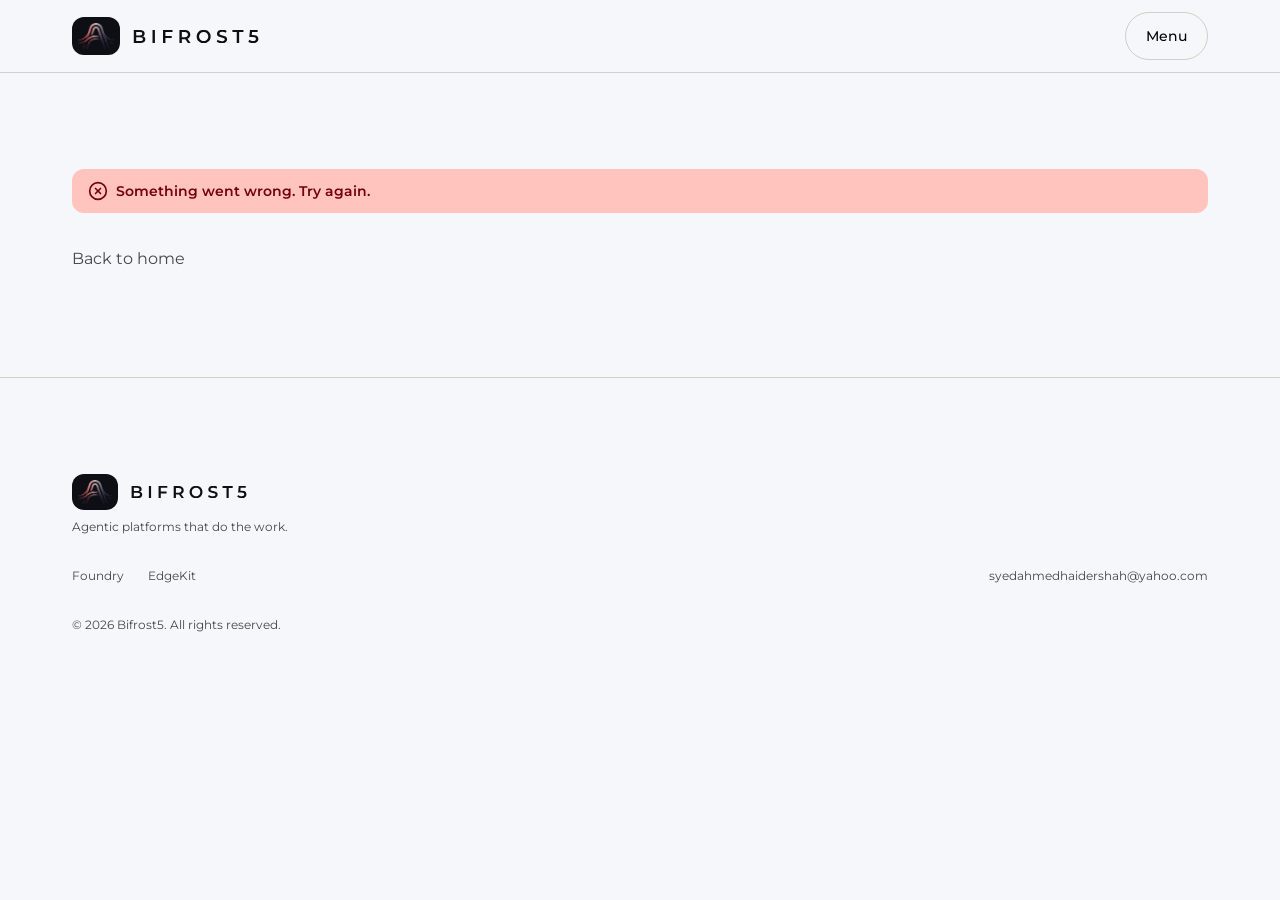
<file: index.html>
<!doctype html>
<html lang="en">
  <head>
    <meta charset="UTF-8" />
    <meta name="viewport" content="width=device-width, initial-scale=1.0, viewport-fit=cover" />
    <title>Bifrost5</title>
    <link rel="icon" type="image/png" sizes="64x64" href="/brand/bifrost-favicon.png" />
    <link rel="apple-touch-icon" href="/brand/apple-touch-icon.png" />
    <script>(function(){try{var s=localStorage.getItem('bifrost-theme');var t=s==='light'||s==='dark'?s:(matchMedia('(prefers-color-scheme: dark)').matches?'dark':'light');var r=document.documentElement;r.dataset.theme=t;r.classList.toggle('dark',t==='dark');}catch(e){}})();</script>
    <script type="module" crossorigin src="/assets/index-CeGqsRnM.js"></script>
    <link rel="stylesheet" crossorigin href="/assets/index-SWDO4FKT.css">
  </head>
  <body>
    <div id="root"></div>
  </body>
</html>
</file>
<file: assets/index-SWDO4FKT.css>
@layer properties{@supports (((-webkit-hyphens:none)) and (not (margin-trim:inline))) or ((-moz-orient:inline) and (not (color:rgb(from red r g b)))){*,:before,:after,::backdrop{--tw-translate-x:0;--tw-translate-y:0;--tw-translate-z:0;--tw-scale-x:1;--tw-scale-y:1;--tw-scale-z:1;--tw-rotate-x:initial;--tw-rotate-y:initial;--tw-rotate-z:initial;--tw-skew-x:initial;--tw-skew-y:initial;--tw-space-y-reverse:0;--tw-space-x-reverse:0;--tw-divide-y-reverse:0;--tw-border-style:solid;--tw-leading:initial;--tw-font-weight:initial;--tw-tracking:initial;--tw-ordinal:initial;--tw-slashed-zero:initial;--tw-numeric-figure:initial;--tw-numeric-spacing:initial;--tw-numeric-fraction:initial;--tw-shadow:0 0 #0000;--tw-shadow-color:initial;--tw-shadow-alpha:100%;--tw-inset-shadow:0 0 #0000;--tw-inset-shadow-color:initial;--tw-inset-shadow-alpha:100%;--tw-ring-color:initial;--tw-ring-shadow:0 0 #0000;--tw-inset-ring-color:initial;--tw-inset-ring-shadow:0 0 #0000;--tw-ring-inset:initial;--tw-ring-offset-width:0px;--tw-ring-offset-color:#fff;--tw-ring-offset-shadow:0 0 #0000;--tw-outline-style:solid;--tw-blur:initial;--tw-brightness:initial;--tw-contrast:initial;--tw-grayscale:initial;--tw-hue-rotate:initial;--tw-invert:initial;--tw-opacity:initial;--tw-saturate:initial;--tw-sepia:initial;--tw-drop-shadow:initial;--tw-drop-shadow-color:initial;--tw-drop-shadow-alpha:100%;--tw-drop-shadow-size:initial;--tw-backdrop-blur:initial;--tw-backdrop-brightness:initial;--tw-backdrop-contrast:initial;--tw-backdrop-grayscale:initial;--tw-backdrop-hue-rotate:initial;--tw-backdrop-invert:initial;--tw-backdrop-opacity:initial;--tw-backdrop-saturate:initial;--tw-backdrop-sepia:initial;--tw-duration:initial;--tw-ease:initial}}}@layer reset{:where(*){box-sizing:border-box;border:0 solid}:where(html){-webkit-text-size-adjust:100%;tab-size:4;color-scheme:light dark;line-height:1.5}:where(body){line-height:inherit;-webkit-font-smoothing:antialiased;-moz-osx-font-smoothing:grayscale;margin:0}:where(h1,h2,h3,h4,h5,h6){font-size:inherit;font-weight:inherit}:where(h1,h2,h3,h4,h5,h6,p,blockquote,figure,pre,dl,dd){margin:0}:where(a){color:inherit;-webkit-text-decoration:inherit;text-decoration:inherit}:where(b,strong){font-weight:bolder}:where(code,kbd,samp,pre){font-family:ui-monospace,SFMono-Regular,Menlo,Monaco,Consolas,Liberation Mono,Courier New,monospace;font-size:1em}:where(small){font-size:80%}:where(sub,sup){vertical-align:baseline;font-size:75%;line-height:0;position:relative}:where(sub){bottom:-.25em}:where(sup){top:-.5em}:where(ol,ul,menu){margin:0;padding:0;list-style:none}:where(img,svg,video,canvas,audio,iframe,embed,object){vertical-align:middle;display:block}:where(img,video){max-width:100%;height:auto}:where([data-astryx-aspect-ratio-override=cover],[data-astryx-aspect-ratio-override=contain])>:where(*){width:100%;height:100%}:where([data-astryx-aspect-ratio-override=cover])>:where(img,video){object-fit:cover}:where([data-astryx-aspect-ratio-override=contain])>:where(img,video){object-fit:contain}:where(button,input,optgroup,select,textarea){font:inherit;color:inherit;margin:0;padding:0}:where(button,[type=button],[type=reset],[type=submit]){appearance:button;background-color:#0000;background-image:none}:where(button,[role=button]){cursor:pointer}:where(:disabled,[aria-disabled=true]){cursor:default}:where(textarea){resize:vertical}:where(fieldset){margin:0;padding:0}:where(legend){padding:0}:where(table){text-indent:0;border-color:inherit;border-collapse:collapse}:where(hr){height:0;color:inherit;border-top-width:1px}:where(summary){display:list-item}:where(dialog){outline:none;padding:0}:where([hidden]){display:none}:where(html){-webkit-tap-highlight-color:transparent}:where(html[data-theme=light]){color-scheme:light}:where(html[data-theme=dark]){color-scheme:dark}:where(html:not([data-theme])){color-scheme:light dark}:where([data-astryx-media=dark]){color-scheme:dark}:where([data-astryx-media=light]){color-scheme:light}@scope([data-astryx-theme=neutral])to ([data-astryx-theme]){:where(h1,h2,h3,h4,h5,h6){font-family:var(--font-family-heading);color:var(--color-text-primary)}:where(h1){font-size:var(--text-heading-1-size);font-weight:var(--text-heading-1-weight);line-height:var(--text-heading-1-leading)}:where(h2){font-size:var(--text-heading-2-size);font-weight:var(--text-heading-2-weight);line-height:var(--text-heading-2-leading)}:where(h3){font-size:var(--text-heading-3-size);font-weight:var(--text-heading-3-weight);line-height:var(--text-heading-3-leading)}:where(h4){font-size:var(--text-heading-4-size);font-weight:var(--text-heading-4-weight);line-height:var(--text-heading-4-leading)}:where(h5){font-size:var(--text-heading-5-size);font-weight:var(--text-heading-5-weight);line-height:var(--text-heading-5-leading)}:where(h6){font-size:var(--text-heading-6-size);font-weight:var(--text-heading-6-weight);line-height:var(--text-heading-6-leading)}:where(p){font-family:var(--font-family-body);font-size:var(--text-body-size);font-weight:var(--text-body-weight);line-height:var(--text-body-leading);color:var(--color-text-primary)}:where(small){font-size:var(--text-supporting-size);font-weight:var(--text-supporting-weight);line-height:var(--text-supporting-leading);color:var(--color-text-secondary)}:where(code,pre){font-family:var(--font-family-code);font-size:var(--text-code-size);line-height:var(--text-code-leading)}:where(hr){border:none;border-top:1px solid var(--color-border)}}}@layer theme{:root,:host{--color-amber-400:oklch(82.8% .189 84.429);--color-amber-500:oklch(76.9% .188 70.08);--color-emerald-500:oklch(69.6% .17 162.48);--color-indigo-400:oklch(67.3% .182 276.935);--color-indigo-600:oklch(51.1% .262 276.966);--color-indigo-800:oklch(39.8% .195 277.366);--color-indigo-900:oklch(35.9% .144 278.697);--color-indigo-950:oklch(25.7% .09 281.288);--color-rose-500:oklch(64.5% .246 16.439);--color-slate-200:oklch(92.9% .013 255.508);--color-slate-300:oklch(86.9% .022 252.894);--color-slate-400:oklch(70.4% .04 256.788);--color-slate-500:oklch(55.4% .046 257.417);--color-slate-600:oklch(44.6% .043 257.281);--color-slate-700:oklch(37.2% .044 257.287);--color-slate-800:oklch(27.9% .041 260.031);--color-slate-900:oklch(20.8% .042 265.755);--color-slate-950:oklch(12.9% .042 264.695);--color-zinc-400:oklch(70.5% .015 286.067);--color-neutral-100:oklch(97% 0 none);--color-neutral-200:oklch(92.2% 0 none);--color-neutral-400:oklch(70.8% 0 none);--color-neutral-500:oklch(55.6% 0 none);--color-neutral-700:oklch(37.1% 0 none);--color-neutral-800:oklch(26.9% 0 none);--color-neutral-900:oklch(20.5% 0 none);--color-white:#fff;--container-sm:24rem;--container-xl:36rem;--container-2xl:42rem;--container-3xl:48rem;--container-4xl:56rem;--container-7xl:80rem;--text-xs--line-height:calc(1 / .75);--text-sm--line-height:calc(1.25 / .875);--text-base--line-height: 1.5 ;--text-lg--line-height:calc(1.75 / 1.125);--text-xl--line-height:calc(1.75 / 1.25);--text-2xl--line-height:calc(2 / 1.5);--text-3xl--line-height: 1.2 ;--text-4xl--line-height:calc(2.5 / 2.25);--text-5xl--line-height:1;--text-6xl:3.75rem;--text-6xl--line-height:1;--text-7xl:4.5rem;--text-7xl--line-height:1;--text-8xl:6rem;--text-8xl--line-height:1;--font-weight-extrabold:800;--tracking-tight:-.025em;--tracking-wider:.05em;--tracking-widest:.1em;--leading-snug:1.375;--leading-normal:1.5;--leading-relaxed:1.625;--radius-2xl:16px;--radius-3xl:24px;--ease-in-out:cubic-bezier(.4, 0, .2, 1);--animate-ping:ping 1s cubic-bezier(0, 0, .2, 1) infinite;--animate-pulse:pulse 2s cubic-bezier(.4, 0, .6, 1) infinite;--blur-xs:4px;--blur-md:12px;--default-transition-duration:.15s;--default-transition-timing-function:cubic-bezier(.4, 0, .2, 1);--default-font-family:var(--font-family-body);--default-mono-font-family:var(--font-family-code);--color-brand-primary:var(--brand-primary);--color-brand-primary-transparent:var(--brand-primary-transparent);--color-text-primary:var(--text-primary);--color-text-secondary:var(--text-secondary);--color-background-primary:var(--background-primary);--color-background-secondary:var(--background-secondary);--color-background-elevated-surface:var(--background-elevated-surface);--color-status-danger:var(--status-danger);--color-surface-subtle:var(--surface-subtle);--color-surface-pressed:var(--surface-pressed);--color-surface-raised:var(--surface-raised);--color-surface-hairline:var(--surface-hairline);--font-inter:Montserrat;--duration-fast:.12s;--ease-standard:cubic-bezier(.2, 0, 0, 1);--shadow-low:0 1px 2px #0f172a0f;--shadow-high:0 12px 32px #0f172a1f}}@layer base{*,:after,:before,::backdrop{box-sizing:border-box;border:0 solid;margin:0;padding:0}::file-selector-button{box-sizing:border-box;border:0 solid;margin:0;padding:0}html,:host{-webkit-text-size-adjust:100%;tab-size:4;line-height:1.5;font-family:var(--default-font-family,-apple-system, BlinkMacSystemFont, "Segoe UI", Roboto, "Helvetica Neue", "Noto Sans", Arial, sans-serif, "Apple Color Emoji", "Segoe UI Emoji", "Segoe UI Symbol", "Noto Color Emoji");font-feature-settings:var(--default-font-feature-settings,normal);font-variation-settings:var(--default-font-variation-settings,normal);-webkit-tap-highlight-color:transparent}hr{height:0;color:inherit;border-top-width:1px}abbr:where([title]){-webkit-text-decoration:underline dotted;text-decoration:underline dotted}h1,h2,h3,h4,h5,h6{font-size:inherit;font-weight:inherit}a{color:inherit;-webkit-text-decoration:inherit;text-decoration:inherit}b,strong{font-weight:bolder}code,kbd,samp,pre{font-family:var(--default-mono-font-family,ui-monospace, SFMono-Regular, Menlo, Monaco, Consolas, "Liberation Mono", "Courier New", monospace);font-feature-settings:var(--default-mono-font-feature-settings,normal);font-variation-settings:var(--default-mono-font-variation-settings,normal);font-size:1em}small{font-size:80%}sub,sup{vertical-align:baseline;font-size:75%;line-height:0;position:relative}sub{bottom:-.25em}sup{top:-.5em}table{text-indent:0;border-color:inherit;border-collapse:collapse}:-moz-focusring:where(:not(iframe)){outline:auto}progress{vertical-align:baseline}summary{display:list-item}ol,ul,menu{list-style:none}img,svg,video,canvas,audio,iframe,embed,object{vertical-align:middle;display:block}img,video{max-width:100%;height:auto}button,input,select,optgroup,textarea{font:inherit;font-feature-settings:inherit;font-variation-settings:inherit;letter-spacing:inherit;color:inherit;opacity:1;background-color:#0000;border-radius:0}::file-selector-button{font:inherit;font-feature-settings:inherit;font-variation-settings:inherit;letter-spacing:inherit;color:inherit;opacity:1;background-color:#0000;border-radius:0}:where(select:is([multiple],[size])) optgroup{font-weight:bolder}:where(select:is([multiple],[size])) optgroup option{padding-inline-start:20px}::file-selector-button{margin-inline-end:4px}::placeholder{opacity:1}@supports (not ((-webkit-appearance:-apple-pay-button))) or (contain-intrinsic-size:1px){::placeholder{color:currentColor}@supports (color:color-mix(in lab,red,red)){::placeholder{color:color-mix(in oklab,currentcolor 50%,transparent)}}}textarea{resize:vertical}::-webkit-search-decoration{-webkit-appearance:none}::-webkit-date-and-time-value{min-height:1lh;text-align:inherit}::-webkit-datetime-edit{display:inline-flex}::-webkit-datetime-edit-fields-wrapper{padding:0}::-webkit-datetime-edit{padding-block:0}::-webkit-datetime-edit-year-field{padding-block:0}::-webkit-datetime-edit-month-field{padding-block:0}::-webkit-datetime-edit-day-field{padding-block:0}::-webkit-datetime-edit-hour-field{padding-block:0}::-webkit-datetime-edit-minute-field{padding-block:0}::-webkit-datetime-edit-second-field{padding-block:0}::-webkit-datetime-edit-millisecond-field{padding-block:0}::-webkit-datetime-edit-meridiem-field{padding-block:0}::-webkit-calendar-picker-indicator{line-height:1}:-moz-ui-invalid{box-shadow:none}button,input:where([type=button],[type=reset],[type=submit]){appearance:button}::file-selector-button{appearance:button}::-webkit-inner-spin-button{height:auto}::-webkit-outer-spin-button{height:auto}[hidden]:where(:not([hidden=until-found])){display:none!important}}@layer astryx-base{@property --x---_avatar-group-overlap{syntax:"*";inherits:false}@property --x---_codeblock-gutter-width{syntax:"*";inherits:false}@property --x---_hover-delay{syntax:"*";inherits:false}@property --x---_tab-indicator-bottom{syntax:"*";inherits:false}@property --x---container-max-height{syntax:"*";inherits:false}@property --x---layout-alignment-width{syntax:"*";inherits:false}@property --x---layout-content-width{syntax:"*";inherits:false}@property --x-126w13d{syntax:"*";inherits:false}@property --x-4drmnv{syntax:"*";inherits:false}@property --x-animationDelay{syntax:"*";inherits:false}@property --x-aspectRatio{syntax:"*";inherits:false}@property --x-backgroundColor{syntax:"*";inherits:false}@property --x-borderWidth{syntax:"*";inherits:false}@property --x-bottom{syntax:"*";inherits:false}@property --x-color{syntax:"*";inherits:false}@property --x-counterReset{syntax:"*";inherits:false}@property --x-fontSize{syntax:"*";inherits:false}@property --x-gap{syntax:"*";inherits:false}@property --x-gridAutoRows{syntax:"*";inherits:false}@property --x-gridTemplateColumns{syntax:"*";inherits:false}@property --x-height{syntax:"*";inherits:false}@property --x-inlineSize{syntax:"*";inherits:false}@property --x-insetInlineEnd{syntax:"*";inherits:false}@property --x-insetInlineStart{syntax:"*";inherits:false}@property --x-marginBlock{syntax:"*";inherits:false}@property --x-marginBlockEnd{syntax:"*";inherits:false}@property --x-marginBlockStart{syntax:"*";inherits:false}@property --x-marginInline{syntax:"*";inherits:false}@property --x-marginInlineEnd{syntax:"*";inherits:false}@property --x-marginInlineStart{syntax:"*";inherits:false}@property --x-maxHeight{syntax:"*";inherits:false}@property --x-maxWidth{syntax:"*";inherits:false}@property --x-minHeight{syntax:"*";inherits:false}@property --x-minWidth{syntax:"*";inherits:false}@property --x-overflowX{syntax:"*";inherits:false}@property --x-overflowY{syntax:"*";inherits:false}@property --x-paddingBlock{syntax:"*";inherits:false}@property --x-paddingInline{syntax:"*";inherits:false}@property --x-paddingInlineEnd{syntax:"*";inherits:false}@property --x-paddingInlineStart{syntax:"*";inherits:false}@property --x-qthpiu{syntax:"*";inherits:false}@property --x-sj6hyi{syntax:"*";inherits:false}@property --x-top{syntax:"*";inherits:false}@property --x-transform{syntax:"*";inherits:false}@property --x-WebkitLineClamp{syntax:"*";inherits:false}@property --x-width{syntax:"*";inherits:false}@property --x-1dd27dc{syntax:"*";inherits:true}@property --x-owu7oy{syntax:"*";inherits:true}@keyframes x188b6p3-B{0%{color:inherit}to{color:#0000}}@keyframes xuvekqa-B{0%{opacity:.3}50%{opacity:1}to{opacity:.3}}@keyframes x1tut0r7-B{0%{opacity:.3;transform:rotateX(52deg)scale(.86)}50%{opacity:1;transform:rotateX(0)scale(1)}to{opacity:.3;transform:rotateX(-52deg)scale(.86)}}@keyframes x13kz0yu-B{0%,to{opacity:1}50%{opacity:.5}}@keyframes x18re5ia-B{0%{opacity:0}to{opacity:1}}@keyframes xgnty7z-B{0%{opacity:.25}to{opacity:1}}@keyframes xtut5q7-B{0%{opacity:1}50%{opacity:.5}to{opacity:1}}@keyframes x1k48ry3-B{0%{opacity:0;transform:scale(.95)}to{opacity:1;transform:scale(1)}}@keyframes x11lauxq-B{0%{opacity:0;transform:translate(var(--dialog-dir-x,0px),var(--dialog-dir-y,16px)) scale(.95)}to{opacity:1;transform:translate(0)scale(1)}}@keyframes xu7jd1z-B{0%{opacity:0;transform:translate(var(--spacing-2)) scale(.95)}to{opacity:1;transform:translate(0)scale(1)}}@keyframes xwmkjkf-B{0%{opacity:0;transform:translate(calc(-1 * var(--spacing-2))) scale(.95)}to{opacity:1;transform:translate(0)scale(1)}}@keyframes x1ahk7ht-B{0%{opacity:0;transform:translateY(var(--spacing-2)) scale(.95)}to{opacity:1;transform:translateY(0)scale(1)}}@keyframes xv1hr86-B{0%{opacity:0;transform:translateY(calc(-1 * var(--spacing-2))) scale(.95)}to{opacity:1;transform:translateY(0)scale(1)}}@keyframes x1b6yrix-B{0%{opacity:0;transform:translateY(var(--spacing-2))}to{opacity:1;transform:translateY(0)}}@keyframes xiylxmw-B{0%{opacity:0;transform:translateY(calc(-1 * var(--spacing-2)))}to{opacity:1;transform:translateY(0)}}@keyframes x1wbvqyn-B{0%{stroke-dashoffset:0}to{stroke-dashoffset:calc(var(--_spinner-ring-diameter) * -3.14159)}}@keyframes x1c2q33o-B{0%{transform:translate(100%)}to{transform:translate(-250%)}}@keyframes xr3m334-B{0%{transform:translate(-100%)}to{transform:translate(250%)}}@keyframes x1xhkexc-B{0%{opacity:0;width:0;margin-inline-end:0}to{opacity:1;width:14px;margin-inline-end:var(--spacing-1)}}:root,.xafi2nm{--border-width:1px}:root,.xj0fimd{--color-accent:light-dark(#0064e0,#2694fe);--color-accent-muted:light-dark(#0082fb33,#0082fb3f);--color-on-accent:light-dark(#fff,#fff);--color-neutral:light-dark(#0536591a,#dfe2e533);--color-background-surface:light-dark(#fff,#1f1f22);--color-background-body:light-dark(#f1f4f7,#111112);--color-overlay:light-dark(#01122866,#11111299);--color-overlay-hover:light-dark(#0536590c,#ffffff0c);--color-overlay-pressed:light-dark(#05365919,#ffffff19);--color-background-muted:light-dark(#0536590c,#1111127f);--color-text-primary:light-dark(#0a1317,#dfe2e5);--color-text-secondary:light-dark(#4e606f,#aaafb5);--color-text-disabled:light-dark(#a4b0bc,#6f747c);--color-text-accent:light-dark(#0064e0,#3e9efb);--color-on-dark:light-dark(#fff,#fff);--color-on-light:light-dark(#000,#000);--color-icon-accent:light-dark(#0064e0,#2694fe);--color-icon-primary:light-dark(#0a1317,#dfe2e5);--color-icon-secondary:light-dark(#4e606f,#aaafb5);--color-icon-disabled:light-dark(#a4b0bc,#6f747c);--color-background-card:light-dark(#fff,#1f1f22);--color-background-popover:light-dark(#fff,#28292c);--color-background-inverted:light-dark(#0a1317,#fff);--color-background-error-inverted:light-dark(#aa071e,#e3193b);--color-success:light-dark(#0d8626,#0d8626);--color-success-muted:light-dark(#0b991f33,#0b991f3f);--color-on-success:light-dark(#fff,#fff);--color-error:light-dark(#e3193b,#f5394f);--color-error-muted:light-dark(#e3193b33,#f5394f3f);--color-on-error:light-dark(#fff,#fff);--color-warning:light-dark(#e9af08,#f2c00b);--color-warning-muted:light-dark(#e2a40033,#e2a4003f);--color-on-warning:light-dark(#0a1317,#0a1317);--color-border:light-dark(#05365919,#f2f4f619);--color-border-emphasized:light-dark(#ccd3db,#494d53);--color-skeleton:light-dark(#ccd3db,#5a5e66);--color-track:light-dark(#ccd3db,#5a5e66);--color-shadow:light-dark(#0536591a,#0000004d);--color-tint-hover:light-dark(#000,#fff);--color-background-blue:light-dark(#0171e333,#0171e333);--color-border-blue:light-dark(#0064e0,#2694fe);--color-icon-blue:light-dark(#0064e0,#2694fe);--color-text-blue:light-dark(#042f97,#afd7ff);--color-background-cyan:light-dark(#03a7d733,#03a7d733);--color-border-cyan:light-dark(#089dd0,#0171a4);--color-icon-cyan:light-dark(#00acc1,#26c6da);--color-text-cyan:light-dark(#014975,#a1eef9);--color-background-gray:light-dark(#0a131733,#666a724c);--color-border-gray:light-dark(#647685,#748695);--color-icon-gray:light-dark(#4e606f,#aaafb5);--color-text-gray:light-dark(#0a1317,#e7eaed);--color-background-green:light-dark(#24bb5e33,#24bb5e33);--color-border-green:light-dark(#0d8626,#0b991f);--color-icon-green:light-dark(#0d8626,#26a756);--color-text-green:light-dark(#09441f,#a5f690);--color-background-orange:light-dark(#f2790233,#f2790233);--color-border-orange:light-dark(#eb6e00,#b34a01);--color-icon-orange:light-dark(#e9690b,#fb8c00);--color-text-orange:light-dark(#6b2203,#fdb876);--color-background-pink:light-dark(#e638b333,#e638b333);--color-border-pink:light-dark(#f351c0,#c02294);--color-icon-pink:light-dark(#c2185b,#ec407a);--color-text-pink:light-dark(#650053,#feade3);--color-background-purple:light-dark(#7952ff33,#7952ff33);--color-border-purple:light-dark(#9081ff,#7340fe);--color-icon-purple:light-dark(#5b08d8,#7952ff);--color-text-purple:light-dark(#3e0697,#b3b0fe);--color-background-red:light-dark(#e3193b33,#e3193b33);--color-border-red:light-dark(#e3193b,#f5394f);--color-icon-red:light-dark(#d31130,#e3193b);--color-text-red:light-dark(#7b0210,#ffb2b8);--color-background-teal:light-dark(#0db7af33,#0db7af33);--color-border-teal:light-dark(#08a3a3,#08767d);--color-icon-teal:light-dark(#009688,#26a69a);--color-text-teal:light-dark(#083943,#40dccd);--color-background-yellow:light-dark(#e2a40033,#e2a40033);--color-border-yellow:light-dark(#c58600,#b47700);--color-icon-yellow:light-dark(#fbc02d,#ffee58);--color-text-yellow:light-dark(#753f07,#fbce03)}:root,.x14lkjui{--duration-fast-min:.13s;--duration-fast:.175s;--duration-fast-max:.23s;--duration-medium-min:.31s;--duration-medium:.41s;--duration-medium-max:.55s;--duration-slow-min:.73s;--duration-slow:.975s;--duration-slow-max:1.3s}:root,.xf09i69{--ease-standard:cubic-bezier(.24, 1, .4, 1)}:root,.xzxs3qz{--focus-outline-width:2px;--focus-outline-style:solid;--focus-outline-color:var(--color-accent);--focus-outline-offset:3px}:root,.x5tdzeq{--font-family-body:-apple-system, BlinkMacSystemFont, "Segoe UI", Roboto, Helvetica, Arial, sans-serif;--font-family-code:"SF Mono", Monaco, Consolas, monospace;--font-family-heading:-apple-system, BlinkMacSystemFont, "Segoe UI", Roboto, Helvetica, Arial, sans-serif}:root,.x1q1ms06{--font-size-4xs:.375rem;--font-size-3xs:.4375rem;--font-size-2xs:.5rem;--font-size-xs:.625rem;--font-size-sm:.75rem;--font-size-base:.875rem;--font-size-lg:1.0625rem;--font-size-xl:1.25rem;--font-size-2xl:1.5rem;--font-size-3xl:1.8125rem;--font-size-4xl:2.1875rem;--font-size-5xl:2.625rem}:root,.x1ccmotb{--font-weight-normal:400;--font-weight-medium:500;--font-weight-semibold:600;--font-weight-bold:700}:root,.xrw1vgx{--radius-none:0px;--radius-inner:4px;--radius-element:8px;--radius-container:12px;--radius-page:28px;--radius-chat:28px;--radius-full:9999px}:root,.xua8qm3{--shadow-low:0px 1px 1px light-dark(#0000001a,#0003), 0px 2px 8px light-dark(#0000001a,#0003);--shadow-med:0px 1px 2px light-dark(#0000001a,#0003), 0px 2px 12px light-dark(#0000001a,#0003);--shadow-high:0px 2px 2px light-dark(#0000001a,#0003), 0px 8px 24px light-dark(#0000001a,#0000004d);--shadow-inset-hover:inset 0px 0px 0px 2px light-dark(#05365926,#dfe2e533);--shadow-inset-selected:inset 0px 0px 0px 2px #0171e380;--shadow-inset-success:inset 0px 0px 0px 2px #26a7564d;--shadow-inset-warning:inset 0px 0px 0px 2px #e2a4004d;--shadow-inset-error:inset 0px 0px 0px 2px #e3193b4d}:root,.xkgjyic{--size-element-sm:28px;--size-element-md:32px;--size-element-lg:36px}:root,.x1kvdh9l{--spacing-0:0px;--spacing-0-5:2px;--spacing-1:4px;--spacing-1-5:6px;--spacing-2:8px;--spacing-3:12px;--spacing-4:16px;--spacing-5:20px;--spacing-6:24px;--spacing-7:28px;--spacing-8:32px;--spacing-9:36px;--spacing-10:40px;--spacing-11:44px;--spacing-12:48px}:root,.x1etlgq0{--text-heading-1-size:var(--font-size-2xl);--text-heading-1-weight:var(--font-weight-semibold);--text-heading-1-leading:1.3333;--text-heading-2-size:var(--font-size-xl);--text-heading-2-weight:var(--font-weight-semibold);--text-heading-2-leading:1.4;--text-heading-3-size:var(--font-size-lg);--text-heading-3-weight:var(--font-weight-semibold);--text-heading-3-leading:1.4118;--text-heading-4-size:var(--font-size-base);--text-heading-4-weight:var(--font-weight-semibold);--text-heading-4-leading:1.4286;--text-heading-5-size:var(--font-size-sm);--text-heading-5-weight:var(--font-weight-semibold);--text-heading-5-leading:1.6667;--text-heading-6-size:var(--font-size-xs);--text-heading-6-weight:var(--font-weight-semibold);--text-heading-6-leading:1.6;--text-body-size:var(--font-size-base);--text-body-weight:var(--font-weight-normal);--text-body-leading:1.4286;--text-large-size:var(--font-size-lg);--text-large-weight:var(--font-weight-semibold);--text-large-leading:1.4118;--text-label-size:var(--font-size-base);--text-label-weight:var(--font-weight-medium);--text-label-leading:1.4286;--text-code-size:var(--font-size-base);--text-code-weight:var(--font-weight-normal);--text-code-leading:1.4286;--text-supporting-size:var(--font-size-sm);--text-supporting-weight:var(--font-weight-normal);--text-supporting-leading:1.6667;--text-display-1-size:var(--font-size-5xl);--text-display-1-weight:var(--font-weight-normal);--text-display-1-leading:1.2381;--text-display-2-size:var(--font-size-4xl);--text-display-2-weight:var(--font-weight-normal);--text-display-2-leading:1.2571;--text-display-3-size:var(--font-size-3xl);--text-display-3-weight:var(--font-weight-normal);--text-display-3-leading:1.2414}.xlz5hwt{--_avatar-group-overlap:var(--x---_avatar-group-overlap)}.xdarwi0{--_avatar-radius:var(--radius-element)}.xeincmr{--_avatar-radius:var(--radius-full)}.x877142{--_avatar-radius:var(--radius-none)}.xh8ntw8{--_button-radius:calc(var(--radius-element) - var(--spacing-1))}.xcw7vlg{--_button-radius:max(var(--radius-element),calc(var(--_chat-composer-radius) - var(--_chat-composer-padding)))}.x1rjw8qi{--_button-radius:var(--radius-full)}.xw28qpl{--_card-elevation:0 0 transparent}.xnpe7fx{--_card-elevation:var(--shadow-high)}.x1nn8khe{--_card-elevation:var(--shadow-low)}.x1ovzxg0{--_card-elevation:var(--shadow-med)}.x2kkz0m{--_card-radius:var(--radius-container)}.xr9ms2c{--_card-ring:inset 0 0 0 2px var(--color-accent)}.xgwwt2v{--_card-ring:inset 0 0 0 2px var(--color-border-blue)}.xcdi0x3{--_card-ring:inset 0 0 0 2px var(--color-border-cyan)}.x1m1zkwp{--_card-ring:inset 0 0 0 2px var(--color-border-gray)}.x1485227{--_card-ring:inset 0 0 0 2px var(--color-border-green)}.x1cclxpp{--_card-ring:inset 0 0 0 2px var(--color-border-orange)}.xzs6dn4{--_card-ring:inset 0 0 0 2px var(--color-border-pink)}.x9zgi83{--_card-ring:inset 0 0 0 2px var(--color-border-purple)}.xo8718j{--_card-ring:inset 0 0 0 2px var(--color-border-red)}.xp4e5fy{--_card-ring:inset 0 0 0 2px var(--color-border-teal)}.x1glw7ee{--_card-ring:inset 0 0 0 2px var(--color-border-yellow)}.x3zsw4j{--_card-ring:inset 0 0 0 2px var(--selectable-card-ring-color)}.x18zce08{--_chat-composer-padding:var(--spacing-2)}.xk0ittl{--_chat-composer-padding:var(--spacing-3)}.xx161y6{--_chat-composer-radius:var(--radius-chat)}.xtk08jq{--_codeblock-gutter-width:var(--x---_codeblock-gutter-width)}.x9pmotm{--_conceal-opacity:0}.x1kgmhs9{--_conceal-opacity:1}.xvuvksw{--_dialog-radius:var(--radius-container)}.xgory14{--_dropdown-menu-padding:var(--spacing-1)}.x1fcsqxe{--_dropdown-menu-radius:var(--radius-container)}.x13l1x9d{--_fade-delay:0s}.x1832zxr{--_field-radius:var(--radius-element)}.x19nvjgn{--_field-status-overlap:calc(var(--size-element-md) / 2)}.xgzxwq1{--_focus-outline-offset:0}.x17wzz1v{--_focus-outline:none}.xhg274n{--_hover-delay:0s}.x8xu23y{--_hover-delay:var(--x---_hover-delay)}.xqwz7mz{--_hovercard-radius:var(--radius-container)}.xqxtgf4{--_input-clear-hit-content:none}.xtoycft{--_input-clear-hit-inset:0px}.xqlix59{--_item-description-color:var(--color-error)}.xw1s368{--_item-inset-inline:var(--spacing-2)}.x1ytau7y{--_item-inset-inline:var(--spacing-3)}.xufyqxy{--_item-label-color:var(--color-error)}.xiki222{--_popover-radius:var(--radius-container)}.xdjmrzf{--_reveal-delay-reduced:0s,0s}.x1dejzja{--_reveal-delay:0s,0s}.x1xiarpw{--_reveal-delay:0s,var(--duration-fast)}.xct0gwe{--_reveal-opacity:0}.x5setjs{--_reveal-opacity:1}.xp0pj8v{--_reveal-position:absolute}.x1r6s5ct{--_reveal-position:static}.x1f17rg1{--_section-padding-propagated:initial}.x2ccaqq{--_section-padding-propagated:var(--spacing-0-5)}.x7mo41q{--_section-padding-propagated:var(--spacing-0)}.xxa843v{--_section-padding-propagated:var(--spacing-1-5)}.x1j3iakl{--_section-padding-propagated:var(--spacing-1)}.x4h2jfd{--_section-padding-propagated:var(--spacing-10)}.xezgk69{--_section-padding-propagated:var(--spacing-2)}.x1wtz8uf{--_section-padding-propagated:var(--spacing-3)}.x5wdj8h{--_section-padding-propagated:var(--spacing-4)}.xgjndll{--_section-padding-propagated:var(--spacing-5)}.x15i4jqh{--_section-padding-propagated:var(--spacing-6)}.xmb9lpv{--_section-padding-propagated:var(--spacing-8)}.x18jk3ff{--_segmented-control-padding:var(--spacing-0-5)}.x9icjy1{--_segmented-control-radius:var(--radius-element)}.x69vvuq{--_spinner-box-size:calc(var(--_spinner-ring-diameter) + var(--_spinner-ring-stroke) * 2)}.x2lq4xu{--_spinner-ring-diameter:var(--spinner-diameter)}.x10qssua{--_spinner-ring-stroke:var(--spinner-stroke-width)}.xficto1{--_tab-indicator-bottom:calc(-1 * (var(--spacing-1) + var(--border-width)))}.xbrl7fg{--_tab-indicator-bottom:var(--x---_tab-indicator-bottom)}.x78b515{--_tab-strip-bleed:0px}.x1kdpo6e{--_textarea-inline-padding:var(--spacing-2)}.x1ur4yav{--_thumbnail-hit-inset:0px}.x87gnkx{--_toast-slide-y:calc(-1 * var(--spacing-2))}.x1heqljd{--_toast-slide-y:var(--spacing-2)}.x16bblx1{--button-focus-offset:var(--focus-outline-offset)}.x1v15ycx{--button-icon-only-aspect:1 / 1}.x1mtvhk1{--color-syntax-background:transparent}.x18nyedi{--container-max-height:var(--x---container-max-height)}.xax9j7h{--container-padding-block-end:0px}.x1omyuck{--container-padding-block-end:var(--astryx-card-padding-block-end,var(--astryx-card-padding,var(--spacing-4)))}.x1gvthzm{--container-padding-block-end:var(--astryx-dialog-padding-block-end,var(--astryx-dialog-padding,var(--spacing-4)))}.xek4msv{--container-padding-block-end:var(--astryx-section-padding-block-end,var(--_section-padding-propagated,var(--astryx-section-padding,var(--spacing-4))))}.xi9ns85{--container-padding-block-end:var(--layout-padding-inner-y,var(--spacing-4))}.x1xjq73n{--container-padding-block-end:var(--layout-padding-outer-y,var(--spacing-4))}.x1cao3zv{--container-padding-block-end:var(--spacing-0-5)}.xkunwnr{--container-padding-block-end:var(--spacing-0)}.xv53x8y{--container-padding-block-end:var(--spacing-1-5)}.x57a7ii{--container-padding-block-end:var(--spacing-1)}.x15vxphk{--container-padding-block-end:var(--spacing-10)}.x4bg2x9{--container-padding-block-end:var(--spacing-11)}.x186mjxr{--container-padding-block-end:var(--spacing-12)}.x1lsgcmx{--container-padding-block-end:var(--spacing-2)}.x1q3ppug{--container-padding-block-end:var(--spacing-3)}.x4hfsld{--container-padding-block-end:var(--spacing-4)}.xbib2ws{--container-padding-block-end:var(--spacing-5)}.x1q8d17g{--container-padding-block-end:var(--spacing-6)}.x1yqogew{--container-padding-block-end:var(--spacing-7)}.x8lgq76{--container-padding-block-end:var(--spacing-8)}.x1f7f9rt{--container-padding-block-end:var(--spacing-9)}.x1047aw6{--container-padding-block-start:0px}.x1rqz8me{--container-padding-block-start:var(--astryx-card-padding-block-start,var(--astryx-card-padding,var(--spacing-4)))}.x1g2kccc{--container-padding-block-start:var(--astryx-dialog-padding-block-start,var(--astryx-dialog-padding,var(--spacing-4)))}.xnw7zt4{--container-padding-block-start:var(--astryx-section-padding-block-start,var(--_section-padding-propagated,var(--astryx-section-padding,var(--spacing-4))))}.xjmgx01{--container-padding-block-start:var(--layout-padding-inner-y,var(--spacing-4))}.xzz8v79{--container-padding-block-start:var(--layout-padding-outer-y,var(--spacing-4))}.xvdf9ev{--container-padding-block-start:var(--spacing-0-5)}.x1i3qcxz{--container-padding-block-start:var(--spacing-0)}.x1kbx601{--container-padding-block-start:var(--spacing-1-5)}.xnsckjb{--container-padding-block-start:var(--spacing-1)}.x17h9kl7{--container-padding-block-start:var(--spacing-10)}.x1rdjxae{--container-padding-block-start:var(--spacing-11)}.xecwdl6{--container-padding-block-start:var(--spacing-12)}.xa8b4fq{--container-padding-block-start:var(--spacing-2)}.x11k4f5r{--container-padding-block-start:var(--spacing-3)}.xm01sq8{--container-padding-block-start:var(--spacing-4)}.xp8wdkl{--container-padding-block-start:var(--spacing-5)}.x1hmud4d{--container-padding-block-start:var(--spacing-6)}.x1c00sag{--container-padding-block-start:var(--spacing-7)}.xfv60at{--container-padding-block-start:var(--spacing-8)}.x14fzdu7{--container-padding-block-start:var(--spacing-9)}.xjsfl84{--container-padding-inline-end:0px}.x1ihxwbr{--container-padding-inline-end:var(--astryx-card-padding-inline-end,var(--astryx-card-padding-inline,var(--astryx-card-padding,var(--spacing-4))))}.x11h1f2o{--container-padding-inline-end:var(--astryx-dialog-padding-inline-end,var(--astryx-dialog-padding-inline,var(--astryx-dialog-padding,var(--spacing-4))))}.xu1wldr{--container-padding-inline-end:var(--astryx-section-padding-inline-end,var(--astryx-section-padding-inline,var(--_section-padding-propagated,var(--astryx-section-padding,var(--spacing-4)))))}.xikqloz{--container-padding-inline-end:var(--layout-padding-inner-x,var(--spacing-4))}.xqpvj4r{--container-padding-inline-end:var(--layout-padding-outer-x,var(--spacing-4))}.x1wz3t3y{--container-padding-inline-end:var(--spacing-0-5)}.x91ghl5{--container-padding-inline-end:var(--spacing-0)}.xntetml{--container-padding-inline-end:var(--spacing-1-5)}.x2oyxnl{--container-padding-inline-end:var(--spacing-1)}.xx5lg5w{--container-padding-inline-end:var(--spacing-10)}.x1nmgbqg{--container-padding-inline-end:var(--spacing-11)}.x1wsfsk2{--container-padding-inline-end:var(--spacing-12)}.xcas3b9{--container-padding-inline-end:var(--spacing-2)}.xu0ipoa{--container-padding-inline-end:var(--spacing-3)}.xs0pscg{--container-padding-inline-end:var(--spacing-4)}.xgkj7vj{--container-padding-inline-end:var(--spacing-5)}.x94cj42{--container-padding-inline-end:var(--spacing-6)}.x11tj35w{--container-padding-inline-end:var(--spacing-7)}.x1b9k1pi{--container-padding-inline-end:var(--spacing-8)}.x19w02kr{--container-padding-inline-end:var(--spacing-9)}.xrhngw9{--container-padding-inline-start:0px}.xjmlhfd{--container-padding-inline-start:var(--astryx-card-padding-inline-start,var(--astryx-card-padding-inline,var(--astryx-card-padding,var(--spacing-4))))}.x1tewnwq{--container-padding-inline-start:var(--astryx-dialog-padding-inline-start,var(--astryx-dialog-padding-inline,var(--astryx-dialog-padding,var(--spacing-4))))}.x19lemt0{--container-padding-inline-start:var(--astryx-section-padding-inline-start,var(--astryx-section-padding-inline,var(--_section-padding-propagated,var(--astryx-section-padding,var(--spacing-4)))))}.x408pgh{--container-padding-inline-start:var(--layout-padding-inner-x,var(--spacing-4))}.xdvaxxn{--container-padding-inline-start:var(--layout-padding-outer-x,var(--spacing-4))}.x14ws0sr{--container-padding-inline-start:var(--spacing-0-5)}.x1gu2k80{--container-padding-inline-start:var(--spacing-0)}.x176g23i{--container-padding-inline-start:var(--spacing-1-5)}.x1cvlban{--container-padding-inline-start:var(--spacing-1)}.xserb3f{--container-padding-inline-start:var(--spacing-10)}.xziclwo{--container-padding-inline-start:var(--spacing-11)}.x1iiwihq{--container-padding-inline-start:var(--spacing-12)}.x1xlrr2o{--container-padding-inline-start:var(--spacing-2)}.xfdwxua{--container-padding-inline-start:var(--spacing-3)}.x1dlhslv{--container-padding-inline-start:var(--spacing-4)}.x1s81nki{--container-padding-inline-start:var(--spacing-5)}.x1ep0dkj{--container-padding-inline-start:var(--spacing-6)}.x157xojc{--container-padding-inline-start:var(--spacing-7)}.xw1diwv{--container-padding-inline-start:var(--spacing-8)}.xraca2a{--container-padding-inline-start:var(--spacing-9)}.x1qfzo5y{--indicator-color:transparent}.x19kr0ht{--layout-alignment-width:100cqi}.x1b1nz06{--layout-alignment-width:var(--x---layout-alignment-width)}.x15lplax{--layout-content-width:100cqi}.x4906uf{--layout-content-width:var(--x---layout-content-width)}.x1qfll2g{--layout-padding-inner-x:initial}.x4poyjn{--layout-padding-inner-x:var(--astryx-card-padding-inline-start,var(--astryx-card-padding-inline,var(--astryx-card-padding,var(--spacing-4))))}.x2so38{--layout-padding-inner-x:var(--astryx-dialog-padding-inline-start,var(--astryx-dialog-padding-inline,var(--astryx-dialog-padding,var(--spacing-4))))}.x1v3gmnx{--layout-padding-inner-x:var(--astryx-section-padding-inline-start,var(--astryx-section-padding-inline,var(--_section-padding-propagated,var(--astryx-section-padding,var(--spacing-4)))))}.xlriy2h{--layout-padding-inner-x:var(--spacing-0-5)}.xj1bl4l{--layout-padding-inner-x:var(--spacing-0)}.xd38f90{--layout-padding-inner-x:var(--spacing-1-5)}.x6uuyak{--layout-padding-inner-x:var(--spacing-1)}.x1vf4qco{--layout-padding-inner-x:var(--spacing-10)}.xsmamsf{--layout-padding-inner-x:var(--spacing-11)}.x2xk2xj{--layout-padding-inner-x:var(--spacing-12)}.xxqksqd{--layout-padding-inner-x:var(--spacing-2)}.x1fyui2f{--layout-padding-inner-x:var(--spacing-3)}.x1i2ajwi{--layout-padding-inner-x:var(--spacing-4)}.x1tac27u{--layout-padding-inner-x:var(--spacing-5)}.x1ntgf3t{--layout-padding-inner-x:var(--spacing-6)}.xhjd9tl{--layout-padding-inner-x:var(--spacing-7)}.xn7c84u{--layout-padding-inner-x:var(--spacing-8)}.xeqkbsz{--layout-padding-inner-x:var(--spacing-9)}.xyvxpqs{--layout-padding-inner-y:initial}.x1u1kw4e{--layout-padding-inner-y:var(--astryx-card-padding-block-start,var(--astryx-card-padding,var(--spacing-4)))}.xinu7xd{--layout-padding-inner-y:var(--astryx-dialog-padding-block-start,var(--astryx-dialog-padding,var(--spacing-4)))}.x15yx5hm{--layout-padding-inner-y:var(--astryx-section-padding-block-start,var(--_section-padding-propagated,var(--astryx-section-padding,var(--spacing-4))))}.x180h0y5{--layout-padding-inner-y:var(--spacing-0-5)}.xwuefyo{--layout-padding-inner-y:var(--spacing-0)}.x1g8jpzm{--layout-padding-inner-y:var(--spacing-1-5)}.xmpug6m{--layout-padding-inner-y:var(--spacing-1)}.x18gbwmk{--layout-padding-inner-y:var(--spacing-10)}.x14zymzj{--layout-padding-inner-y:var(--spacing-11)}.xzfpkx9{--layout-padding-inner-y:var(--spacing-12)}.x1lksgje{--layout-padding-inner-y:var(--spacing-2)}.x4j7gld{--layout-padding-inner-y:var(--spacing-3)}.x1s3ehtl{--layout-padding-inner-y:var(--spacing-4)}.x1rj5eim{--layout-padding-inner-y:var(--spacing-5)}.x1ftgg6u{--layout-padding-inner-y:var(--spacing-6)}.x1ho74vh{--layout-padding-inner-y:var(--spacing-7)}.xm2cs6f{--layout-padding-inner-y:var(--spacing-8)}.x1vsq92b{--layout-padding-inner-y:var(--spacing-9)}.x1wbjvqu{--layout-padding-outer-x:0px}.xdt8ak2{--layout-padding-outer-x:initial}.x14rzhog{--layout-padding-outer-x:var(--astryx-card-padding-inline-start,var(--astryx-card-padding-inline,var(--astryx-card-padding,var(--spacing-4))))}.x1hsjncj{--layout-padding-outer-x:var(--astryx-dialog-padding-inline-start,var(--astryx-dialog-padding-inline,var(--astryx-dialog-padding,var(--spacing-4))))}.x15i0zw9{--layout-padding-outer-x:var(--astryx-section-padding-inline-start,var(--astryx-section-padding-inline,var(--_section-padding-propagated,var(--astryx-section-padding,var(--spacing-4)))))}.xihiwg7{--layout-padding-outer-x:var(--spacing-0-5)}.xswhm3q{--layout-padding-outer-x:var(--spacing-0)}.x1u93lgd{--layout-padding-outer-x:var(--spacing-1-5)}.xc96xmq{--layout-padding-outer-x:var(--spacing-1)}.x1jdf5a4{--layout-padding-outer-x:var(--spacing-10)}.x1hct0t0{--layout-padding-outer-x:var(--spacing-11)}.x11cyqoe{--layout-padding-outer-x:var(--spacing-12)}.x15dxnc0{--layout-padding-outer-x:var(--spacing-2)}.xadgj3j{--layout-padding-outer-x:var(--spacing-3)}.x1v56qcf{--layout-padding-outer-x:var(--spacing-4)}.x1nzs0gl{--layout-padding-outer-x:var(--spacing-5)}.x1c3n52a{--layout-padding-outer-x:var(--spacing-6)}.x1gfiokx{--layout-padding-outer-x:var(--spacing-7)}.x1t3kfz{--layout-padding-outer-x:var(--spacing-8)}.xzr4qsh{--layout-padding-outer-x:var(--spacing-9)}.xzxxx64{--layout-padding-outer-y:0px}.x1rs4lu4{--layout-padding-outer-y:initial}.xjej9fs{--layout-padding-outer-y:var(--astryx-card-padding-block-start,var(--astryx-card-padding,var(--spacing-4)))}.x1pui4bz{--layout-padding-outer-y:var(--astryx-dialog-padding-block-start,var(--astryx-dialog-padding,var(--spacing-4)))}.x1vw4zgg{--layout-padding-outer-y:var(--astryx-section-padding-block-start,var(--_section-padding-propagated,var(--astryx-section-padding,var(--spacing-4))))}.x1vj96e0{--layout-padding-outer-y:var(--spacing-0-5)}.x1mzf5mb{--layout-padding-outer-y:var(--spacing-0)}.xd3dqby{--layout-padding-outer-y:var(--spacing-1-5)}.x1gpfxoh{--layout-padding-outer-y:var(--spacing-1)}.x26l4wa{--layout-padding-outer-y:var(--spacing-10)}.x10zktp0{--layout-padding-outer-y:var(--spacing-11)}.x1yz3n6a{--layout-padding-outer-y:var(--spacing-12)}.x10pz7y9{--layout-padding-outer-y:var(--spacing-2)}.x1p6yq3h{--layout-padding-outer-y:var(--spacing-3)}.xx738ci{--layout-padding-outer-y:var(--spacing-4)}.x6yxws5{--layout-padding-outer-y:var(--spacing-5)}.x180vrwl{--layout-padding-outer-y:var(--spacing-6)}.x1q6rme1{--layout-padding-outer-y:var(--spacing-7)}.xid7e43{--layout-padding-outer-y:var(--spacing-8)}.x1t5kicu{--layout-padding-outer-y:var(--spacing-9)}.xnpej1e{--radius-element:var(--radius-full)}.x11rj6l1{--selectable-card-ring-color:var(--color-accent)}.xkce8z9{--separator-display:flex}.x7o5821{--spinner-arc-fraction:.375}.x1uzk0gl{--spinner-color:currentColor}.xt1b8mc{--spinner-color:var(--color-accent)}.x13u6jys{--spinner-color:var(--color-on-dark)}.x1jevo6s{--spinner-color:var(--color-text-secondary)}.x11wm0hx{--spinner-diameter:10px}.x15pu9g6{--spinner-diameter:14px}.x1w424tr{--spinner-diameter:18px}.x1orj1z9{--spinner-diameter:28px}.xls98ul{--spinner-stroke-width:2px}.xr0wkrm{--spinner-stroke-width:3px}.x7y2bof{--spinner-stroke-width:4px}.xbfzqbu{--spinner-track-color:currentColor}.x1ufpcf6{--spinner-track-color:var(--color-on-dark)}.xspt9s2{--spinner-track-color:var(--color-track)}.x152dxt4{--step-connector-gap:0px}.x5letbq{--step-connector-gap:inherit}.xpa4xmd{--tree-list-indent:var(--spacing-4)}.x1xbi2jf{--tree-list-row-gap:var(--spacing-0-5)}.x1wfyzv7:focus-within{--_fade-delay:0s}.xqchwus:focus-visible{--_focus-outline-offset:var(--focus-outline-offset)}.xqih627:focus-visible{--_focus-outline:var(--focus-outline-width) var(--focus-outline-style) var(--focus-outline-color)}.x1z42dm:focus-within{--_reveal-delay-reduced:0s,0s}.x1mjsb9v:focus-within{--_reveal-delay:0s,0s}.xi33vf3:focus-within{--_reveal-opacity:1}.xoa21yc:focus-within{--_reveal-position:static}.x11woleg:focus-visible,.x1my2cv6.x1my2cv6:hover:where(:not(:disabled,[aria-disabled=true])){--indicator-color:var(--color-accent)}.x1qs65gq:has(>[data-size=lg]){--_field-status-overlap:calc(var(--size-element-lg) / 2)}.xlumz0n:has(>[data-size=sm]){--_field-status-overlap:calc(var(--size-element-sm) / 2)}.x158n88w:has(:focus-visible){--_tab-strip-bleed:calc(var(--focus-outline-width) + var(--focus-outline-offset))}.x1ibt0lz:first-child{--separator-display:none}.x1rht92:nth-child(2n){--table-row-overlay:var(--color-background-muted)}@media(any-pointer:coarse){.x1hl81f0.x1hl81f0{--_fade-delay:0s}}@media(pointer:coarse){.xp8r40j.xp8r40j{--_input-clear-hit-content:""}.x181bpwf.x181bpwf{--_input-clear-hit-inset:-2px}}@media(any-pointer:coarse){.xm1aeao.xm1aeao{--_reveal-delay-reduced:0s,0s}.x1pn63d7.x1pn63d7{--_reveal-delay:0s,0s}.xi7d7de.xi7d7de{--_reveal-opacity:1}.xarvkxi.xarvkxi{--_reveal-position:static}}@media(pointer:coarse){.x1h9khjt.x1h9khjt{--_thumbnail-hit-inset:-2px}}@media(hover:hover){.x1316hva.x1316hva.x1316hva:hover:where(:not(:disabled,[aria-disabled=true])){--_conceal-opacity:0}.xuzfaso.xuzfaso.xuzfaso:hover:where(:not(:disabled,[aria-disabled=true])){--_conceal-opacity:1}.xq03417.xq03417.xq03417:hover:where(:not(:disabled,[aria-disabled=true])){--_fade-delay:0s}.x14nxqze.x14nxqze.x14nxqze:hover:where(:not(:disabled,[aria-disabled=true])){--_fade-delay:var(--_hover-delay,0s)}.xap96qf.xap96qf.xap96qf:hover:where(:not(:disabled,[aria-disabled=true])){--_reveal-delay-reduced:0s,0s}.xvd8mm8.xvd8mm8.xvd8mm8:hover:where(:not(:disabled,[aria-disabled=true])){--_reveal-delay-reduced:var(--_hover-delay,0s),var(--_hover-delay,0s)}.x1t6fdr0.x1t6fdr0.x1t6fdr0:hover:where(:not(:disabled,[aria-disabled=true])){--_reveal-delay:0s,0s}.x1tx49wl.x1tx49wl.x1tx49wl:hover:where(:not(:disabled,[aria-disabled=true])){--_reveal-delay:0s,var(--duration-fast)}.xi1ebb6.xi1ebb6.xi1ebb6:hover:where(:not(:disabled,[aria-disabled=true])){--_reveal-delay:var(--_hover-delay,0s),var(--_hover-delay,0s)}.xfqgg65.xfqgg65.xfqgg65:hover:where(:not(:disabled,[aria-disabled=true])){--_reveal-opacity:0}.x2xrgwu.x2xrgwu.x2xrgwu:hover:where(:not(:disabled,[aria-disabled=true])){--_reveal-opacity:1}.x17ock8y.x17ock8y.x17ock8y:hover:where(:not(:disabled,[aria-disabled=true])){--_reveal-position:absolute}.x1or4zte.x1or4zte.x1or4zte:hover:where(:not(:disabled,[aria-disabled=true])){--_reveal-position:static}.xc01ov8.xc01ov8.xc01ov8:hover:where(:not(:disabled,[aria-disabled=true])){--table-row-overlay:var(--color-overlay-hover)}}.xln7xf2:not(#\#){font:inherit}.x15r89dc:not(#\#){grid-area:1/1}.x10a8y8t:not(#\#){inset:0}.x1anvkwx:not(#\#){inset:auto}.xh3736h:not(#\#){inset:unset}.xkdpibf:not(#\#){margin:-1px}.x1ghz6dp:not(#\#){margin:0}.xkib98w:not(#\#){margin:8px}.x1bpp3o7:not(#\#){margin:auto}.x1717udv:not(#\#){padding:0}.x1tamke2:not(#\#){padding:16px}.x1i3ajwb:not(#\#){padding:2px}.xfawy5m:not(#\#){padding:4px}.x1b50gpf:not(#\#){padding:calc(var(--_chat-composer-padding) - var(--border-width))}.x18oj4ui:not(#\#){padding:var(--_chat-composer-padding)}.xpoxszi:not(#\#){padding:var(--_segmented-control-padding)}.xtozwh:not(#\#){padding:var(--spacing-1) var(--spacing-2)}.x9epnlk:not(#\#){padding:var(--spacing-1)}.x15nmkw0:not(#\#){padding:var(--spacing-2) 0}.xlsj2fj:not(#\#){padding:var(--spacing-2)}.x1b2ylru:not(#\#){padding:var(--spacing-3)}.x1shk3sm:not(#\#){padding:var(--spacing-4)}.x1y5lnwp:focus:not(#\#){margin:0}.xg8s4dl:not(#\#):not(#\#){animation-range:cover}.x9r1u3d:not(#\#):not(#\#){border-color:#0000}.xad5do:not(#\#):not(#\#){border-color:var(--color-accent)}.x1touxvs:not(#\#):not(#\#){border-color:var(--color-background-surface)}.xlee4gx:not(#\#):not(#\#){border-color:var(--color-border-blue)}.xb1xfl:not(#\#):not(#\#){border-color:var(--color-border-cyan)}.xvy26l8:not(#\#):not(#\#){border-color:var(--color-border-emphasized)}.x1w9ec3u:not(#\#):not(#\#){border-color:var(--color-border-gray)}.xy90a9n:not(#\#):not(#\#){border-color:var(--color-border-green)}.xloqurj:not(#\#):not(#\#){border-color:var(--color-border-orange)}.x1czkbn8:not(#\#):not(#\#){border-color:var(--color-border-pink)}.xq98wne:not(#\#):not(#\#){border-color:var(--color-border-purple)}.xjqgoec:not(#\#):not(#\#){border-color:var(--color-border-red)}.x1r9gxr1:not(#\#):not(#\#){border-color:var(--color-border-teal)}.x1kpnwn1:not(#\#):not(#\#){border-color:var(--color-border-yellow)}.x14i3s5s:not(#\#):not(#\#){border-color:var(--color-border)}.x1ofxpqo:not(#\#):not(#\#){border-color:var(--color-error)}.x16m2moy:not(#\#):not(#\#){border-color:var(--color-success)}.xqcx1ss:not(#\#):not(#\#){border-color:var(--color-text-primary)}.x8wg1ba:not(#\#):not(#\#){border-color:var(--color-warning)}.x2u8bby:not(#\#):not(#\#){border-radius:0}.x1nj7uno:not(#\#):not(#\#){border-radius:1px}.x16rqkct:not(#\#):not(#\#){border-radius:50%}.xur7f20:not(#\#):not(#\#){border-radius:8px}.x1pjcqnp:not(#\#):not(#\#){border-radius:inherit}.x1ws5lxm:not(#\#):not(#\#){border-radius:max(0px,calc(var(--_dropdown-menu-radius,var(--spacing-2)) - var(--_dropdown-menu-padding,var(--spacing-1))))}.xc910v0:not(#\#):not(#\#){border-radius:max(0px,calc(var(--_segmented-control-radius) - var(--_segmented-control-padding)))}.xbc78cj:not(#\#):not(#\#){border-radius:var(--_avatar-radius)}.x1vf2byn:not(#\#):not(#\#){border-radius:var(--_banner-radius,var(--radius-container))}.x1jxw6zd:not(#\#):not(#\#){border-radius:var(--_button-radius,var(--radius-element))}.xy0xnkn:not(#\#):not(#\#){border-radius:var(--_button-radius,var(--radius-full))}.x153u1i6:not(#\#):not(#\#){border-radius:var(--_card-radius)}.x1xunbrq:not(#\#):not(#\#){border-radius:var(--_chat-composer-radius)}.xuacgfc:not(#\#):not(#\#){border-radius:var(--_dialog-radius)}.x1n97fys:not(#\#):not(#\#){border-radius:var(--_dropdown-menu-radius)}.xvdfih8:not(#\#):not(#\#){border-radius:var(--_field-radius)}.x7a53xk:not(#\#):not(#\#){border-radius:var(--_hovercard-radius)}.x11m9jtl:not(#\#):not(#\#){border-radius:var(--_popover-radius)}.x1hapoqb:not(#\#):not(#\#){border-radius:var(--_segmented-control-radius)}.xashgol:not(#\#):not(#\#){border-radius:var(--radius-chat)}.x1hviunn:not(#\#):not(#\#){border-radius:var(--radius-container)}.xh6dtrn:not(#\#):not(#\#){border-radius:var(--radius-element)}.xjspbzw:not(#\#):not(#\#){border-radius:var(--radius-full)}.xx3sua9:not(#\#):not(#\#){border-radius:var(--radius-inner)}.xwksslw:not(#\#):not(#\#){border-radius:var(--radius-none)}.xbsl7fq:not(#\#):not(#\#){border-style:dashed}.xng3xce:not(#\#):not(#\#){border-style:none}.x1y0btm7:not(#\#):not(#\#){border-style:solid}.xc342km:not(#\#):not(#\#){border-width:0}.xmkeg23:not(#\#):not(#\#){border-width:1px}.xdh2fpr:not(#\#):not(#\#){border-width:2px}.x1litavf:not(#\#):not(#\#){border-width:var(--border-width)}.x1mw0n95:not(#\#):not(#\#){border-width:var(--x-borderWidth)}.x1somy94:not(#\#):not(#\#){flex:0 0 0}.x3psx0u:not(#\#):not(#\#){flex:none}.x1cqoux5:not(#\#):not(#\#){flex:1 1 0}.x845mor:not(#\#):not(#\#){flex:1}.xfoc8du:not(#\#):not(#\#){flex:40px}.x12lumcd:not(#\#):not(#\#){flex:auto}.x98rzlu:not(#\#):not(#\#){flex:1}.xxhr3t:not(#\#):not(#\#){gap:0}.x1jnr06f:not(#\#):not(#\#){gap:4px}.x167g77z:not(#\#):not(#\#){gap:8px}.x14kbac9:not(#\#):not(#\#){gap:inherit}.x1lsbc85:not(#\#):not(#\#){gap:var(--spacing-0-5)}.xsn7fz1:not(#\#):not(#\#){gap:var(--spacing-0)}.x1s4dlld:not(#\#):not(#\#){gap:var(--spacing-1-5)}.xzye2dw:not(#\#):not(#\#){gap:var(--spacing-1)}.x3hoi3v:not(#\#):not(#\#){gap:var(--spacing-10)}.xpec5dj:not(#\#):not(#\#){gap:var(--spacing-2) var(--spacing-4)}.x1txdalj:not(#\#):not(#\#){gap:var(--spacing-2)}.xlaq8a2:not(#\#):not(#\#){gap:var(--spacing-3) var(--spacing-4)}.xjcht0a:not(#\#):not(#\#){gap:var(--spacing-3)}.x18g69wz:not(#\#):not(#\#){gap:var(--spacing-4)}.x9mgr7n:not(#\#):not(#\#){gap:var(--spacing-5)}.x1qh66ti:not(#\#):not(#\#){gap:var(--spacing-6)}.x4t41sb:not(#\#):not(#\#){gap:var(--spacing-8)}.x1pidvrl:not(#\#):not(#\#){gap:var(--x-gap)}.xgkxs2y:not(#\#):not(#\#){grid-column:1}.x1ms6mhf:not(#\#):not(#\#){grid-row:1}.x10no89f:not(#\#):not(#\#){inset-block:0}.x17y0mx6:not(#\#):not(#\#){inset-inline:0}.xe8uvvx:not(#\#):not(#\#){list-style:none}.x10im51j:not(#\#):not(#\#){margin-block:0}.x81ka23:not(#\#):not(#\#){margin-block:calc(-1 * (var(--spacing-3) - var(--spacing-2)))}.xhzvc8f:not(#\#):not(#\#){margin-block:calc(-1 * var(--spacing-2))}.xqixskq:not(#\#):not(#\#){margin-block:calc(var(--size-element-md) / 2 - var(--spacing-2) - var(--text-heading-2-size) * var(--text-heading-2-leading) / 2)}.xsq74q5:not(#\#):not(#\#){margin-block:var(--spacing-1)}.x1g06x3t:not(#\#):not(#\#){margin-block:var(--spacing-2)}.x1oqu0vw:not(#\#):not(#\#){margin-block:var(--x-marginBlock)}.xvueqy4:not(#\#):not(#\#){margin-inline:auto}.xi5l473:not(#\#):not(#\#){margin-inline:calc(-1 * (var(--_tab-strip-bleed)))}.xtedp8i:not(#\#):not(#\#){margin-inline:calc(-1 * var(--spacing-1))}.x1ho7dyk:not(#\#):not(#\#){margin-inline:calc(-1 * var(--spacing-2))}.x1ng9b9t:not(#\#):not(#\#){margin-inline:calc(-1 * var(--spacing-4))}.xhrcg97:not(#\#):not(#\#){margin-inline:var(--spacing-1)}.xam6yil:not(#\#):not(#\#){margin-inline:var(--spacing-3)}.xvlecxo:not(#\#):not(#\#){margin-inline:var(--x-marginInline)}.x1a2a7pz:not(#\#):not(#\#){outline:none}.xaw4jrz:not(#\#):not(#\#){outline:var(--_focus-outline,none)}.xysyzu8:not(#\#):not(#\#){overflow:auto}.x7giv3:not(#\#):not(#\#){overflow:clip}.xb3r6kr:not(#\#):not(#\#){overflow:hidden}.x1rea2x4:not(#\#):not(#\#){overflow:visible}.xish69e:not(#\#):not(#\#){overscroll-behavior:contain}.xt970qd:not(#\#):not(#\#){padding-block:0}.xsmncjp:not(#\#):not(#\#){padding-block:calc((var(--size-element-lg) - max(min(var(--spacing-5),max(var(--size-element-lg) - 2 * var(--border-width),1.5em)),20px,1rem) - 2 * var(--border-width)) / 2)}.xj646f7:not(#\#):not(#\#){padding-block:calc((var(--size-element-md) - max(min(var(--spacing-5),max(var(--size-element-md) - 2 * var(--border-width),1.5em)),20px,1rem) - 2 * var(--border-width)) / 2)}.x9ccq01:not(#\#):not(#\#){padding-block:calc((var(--size-element-sm) - max(min(var(--spacing-5),max(var(--size-element-sm) - 2 * var(--border-width),1.5em)),20px,1rem) - 2 * var(--border-width)) / 2)}.x1x7cmac:not(#\#):not(#\#){padding-block:calc(var(--spacing-1) - 1px)}.xwo4yc8:not(#\#):not(#\#){padding-block:calc(var(--tree-list-row-gap,0px) / 2)}.x13f7esw:not(#\#):not(#\#){padding-block:var(--spacing-0-5)}.x1hp7d8q:not(#\#):not(#\#){padding-block:var(--spacing-0)}.x1vofgu7:not(#\#):not(#\#){padding-block:var(--spacing-1-5)}.xu0wf1k:not(#\#):not(#\#){padding-block:var(--spacing-1)}.xce4md1:not(#\#):not(#\#){padding-block:var(--spacing-2)}.x8o8v82:not(#\#):not(#\#){padding-block:var(--spacing-3)}.x1na6nto:not(#\#):not(#\#){padding-block:var(--spacing-4)}.xq6koh6:not(#\#):not(#\#){padding-block:var(--spacing-6)}.xmfvnks:not(#\#):not(#\#){padding-block:var(--spacing-8)}.x1giekp1:not(#\#):not(#\#){padding-block:var(--x-paddingBlock)}.x1uameg1:not(#\#):not(#\#){padding-block:118px}.xnjsko4:not(#\#):not(#\#){padding-inline:0}.xx2oswg:not(#\#):not(#\#){padding-inline:calc(var(--spacing-1) - 1px)}.x2hg6jq:not(#\#):not(#\#){padding-inline:calc(var(--spacing-1) + var(--border-width))}.xaip428:not(#\#):not(#\#){padding-inline:var(--_item-inset-inline)}.x1kpkw9v:not(#\#):not(#\#){padding-inline:var(--_tab-strip-bleed)}.x1w6f3ag:not(#\#):not(#\#){padding-inline:var(--_textarea-inline-padding)}.xkjnx3w:not(#\#):not(#\#){padding-inline:var(--spacing-0-5)}.x17a0aqu:not(#\#):not(#\#){padding-inline:var(--spacing-0)}.x4ezzuc:not(#\#):not(#\#){padding-inline:var(--spacing-1-5)}.x7a5moj:not(#\#):not(#\#){padding-inline:var(--spacing-1)}.xixulwi:not(#\#):not(#\#){padding-inline:var(--spacing-10)}.xf314gf:not(#\#):not(#\#){padding-inline:var(--spacing-2)}.xrrkdod:not(#\#):not(#\#){padding-inline:var(--spacing-3)}.x1pzlopt:not(#\#):not(#\#){padding-inline:var(--spacing-4)}.xzz68wx:not(#\#):not(#\#){padding-inline:var(--spacing-5)}.xm7rs69:not(#\#):not(#\#){padding-inline:var(--spacing-6)}.x6xnjw4:not(#\#):not(#\#){padding-inline:var(--spacing-8)}.x30g6up:not(#\#):not(#\#){padding-inline:var(--x-paddingInline)}.x1ku5rj1:not(#\#):not(#\#){place-items:center}.x1xif8ns:not(#\#):not(#\#){scroll-padding-inline:calc(var(--_tab-strip-bleed) + var(--spacing-8))}.xdf8p4l:not(#\#):not(#\#){scroll-padding-inline:var(--spacing-0-5)}.x9lgdif:not(#\#):not(#\#){scroll-padding-inline:var(--spacing-0)}.x1w8vatw:not(#\#):not(#\#){scroll-padding-inline:var(--spacing-1-5)}.x1u2972t:not(#\#):not(#\#){scroll-padding-inline:var(--spacing-1)}.xw959t8:not(#\#):not(#\#){scroll-padding-inline:var(--spacing-10)}.x1mfb6cv:not(#\#):not(#\#){scroll-padding-inline:var(--spacing-2)}.xpnzzb2:not(#\#):not(#\#){scroll-padding-inline:var(--spacing-3)}.x3m3szd:not(#\#):not(#\#){scroll-padding-inline:var(--spacing-4)}.x1vx7sv0:not(#\#):not(#\#){scroll-padding-inline:var(--spacing-5)}.x1mvw9yj:not(#\#):not(#\#){scroll-padding-inline:var(--spacing-6)}.x1xn2tv3:not(#\#):not(#\#){scroll-padding-inline:var(--spacing-8)}.xhfbhpw:not(#\#):not(#\#){scroll-snap-type:x mandatory}.x168l2et:not(#\#):not(#\#){scroll-snap-type:y mandatory}.xmqliwb:not(#\#):not(#\#){text-decoration:line-through}.x1hl2dhg:not(#\#):not(#\#){text-decoration:none}.x1bvjpef:not(#\#):not(#\#){text-decoration:underline}.xrg7dcy:not(#\#):not(#\#){transition:box-shadow var(--duration-fast) var(--ease-standard),border-color var(--duration-fast) var(--ease-standard)}.xb0j27v:not(#\#):not(#\#){transition:grid-template-rows var(--duration-medium) var(--ease-standard)}.xq2gx43:not(#\#):not(#\#){transition:none}.x1ey1afo:not(#\#):not(#\#){transition:opacity var(--duration-fast)}.x1ob6yzd:not(#\#):not(#\#){transition:transform var(--duration-fast) var(--ease-standard)}.x6q1khz:focus-within:not(#\#):not(#\#){border-color:var(--color-accent)}.xk2sxw7:focus-within:not(#\#):not(#\#){border-color:var(--color-error)}.xyq33ac:focus-within:not(#\#):not(#\#){border-color:var(--color-success)}.xa1yw2k:focus-within:not(#\#):not(#\#){border-color:var(--color-warning)}.xafswnp.xafswnp:where(.x1iwu4tg:has(:focus-visible) *):not(#\#):not(#\#){outline:var(--focus-outline-width) var(--focus-outline-style) var(--focus-outline-color)}.x1dordxg:focus-within:not(#\#):not(#\#){overflow:visible}.xb0m1lw:has(>div>.astryx-layout-content):not(#\#):not(#\#){margin-inline:0}.x16s19ga:has(:focus-visible):not(#\#):not(#\#){outline:var(--focus-outline-width) var(--focus-outline-style) var(--focus-outline-color)}.xf0xpto:placeholder-shown:not(#\#):not(#\#){flex:none}.x64lkcz:focus:not(#\#):not(#\#){border-color:var(--color-error)}.x1lglk5v:focus:not(#\#):not(#\#){border-color:var(--color-success)}.x12sck4v:focus:not(#\#):not(#\#){border-color:var(--color-warning)}.x1uvtmcs:focus:not(#\#):not(#\#){outline:none}.xomzh7y:focus:not(#\#):not(#\#){overflow:visible}.xh2mrf5:focus:not(#\#):not(#\#){padding-block:var(--spacing-2)}.x1cf3d6k:focus:not(#\#):not(#\#){padding-inline:var(--spacing-4)}@media(forced-colors:active){.x1w1tqly.x1w1tqly:not(#\#):not(#\#){border-color:canvastext}.xmnqt3w.xmnqt3w:not(#\#):not(#\#){border-color:graytext}.xx61lck.xx61lck:not(#\#):not(#\#){border-style:solid}.x13rsnn2.x13rsnn2:not(#\#):not(#\#){border-width:1px}}@media(max-width:480px){.x1a1jff.x1a1jff:not(#\#):not(#\#){gap:var(--spacing-4)}}@media(prefers-reduced-motion:reduce){.x9kvfbb.x9kvfbb:not(#\#):not(#\#){transition:none}}@media(hover:hover){.x1ozl1p1.x1ozl1p1.x1ozl1p1:where(.x1odsvnm:hover *):not(#\#):not(#\#){border-color:var(--color-accent)}@supports (color:color-mix(in lab,red,red)){.x1ozl1p1.x1ozl1p1.x1ozl1p1:where(.x1odsvnm:hover *):not(#\#):not(#\#){border-color:color-mix(in srgb,var(--color-accent),var(--color-tint-hover) 15%)}}.xilc7fp.xilc7fp.xilc7fp:where(.x1odsvnm:hover *):not(#\#):not(#\#){border-color:var(--color-border-emphasized)}@supports (color:color-mix(in lab,red,red)){.xilc7fp.xilc7fp.xilc7fp:where(.x1odsvnm:hover *):not(#\#):not(#\#){border-color:color-mix(in srgb,var(--color-border-emphasized),var(--color-tint-hover) 20%)}}.x61roa7.x61roa7.x61roa7:where(.x1odsvnm:hover *):not(#\#):not(#\#){border-color:var(--color-border)}.x1xwh4np.x1xwh4np.x1xwh4np:hover:where(:not(:disabled,[aria-disabled=true])):not(#\#):not(#\#){border-color:var(--color-border-emphasized)}.x13nosk6.x13nosk6.x13nosk6:hover:where(:not(:disabled,[aria-disabled=true])):not(#\#):not(#\#){text-decoration:underline}}.x1lugfcp:not(#\#):not(#\#):not(#\#){-webkit-appearance:none}.x67t5t6:not(#\#):not(#\#):not(#\#){-webkit-backdrop-filter:blur(12px)}.x1ua5tub:not(#\#):not(#\#):not(#\#){-webkit-box-orient:vertical}.x1yhjpo9:not(#\#):not(#\#):not(#\#){-webkit-line-clamp:var(--x-WebkitLineClamp)}.xiy8rlo:not(#\#):not(#\#):not(#\#){-webkit-mask-image:linear-gradient(#0000,#000 24px)}.x1bv1mxo:not(#\#):not(#\#):not(#\#){-webkit-mask-image:linear-gradient(#0000,#000 36px)}.xo9xo30:not(#\#):not(#\#):not(#\#){-webkit-mask-image:linear-gradient(#0000,#000 48px)}.xt2iwb0:not(#\#):not(#\#):not(#\#){-webkit-mask-image:linear-gradient(#0000,#0000)}.x5lxg6s:not(#\#):not(#\#):not(#\#){-webkit-overflow-scrolling:touch}.x1i10hfl:not(#\#):not(#\#):not(#\#){-webkit-tap-highlight-color:transparent}.xg7jpbn:not(#\#):not(#\#):not(#\#){-webkit-text-fill-color:transparent}.xpdipgo:not(#\#):not(#\#):not(#\#){-webkit-touch-callout:none}.x1winvzj:not(#\#):not(#\#):not(#\#){-webkit-user-select:none}.x8gbvx8:not(#\#):not(#\#):not(#\#){align-content:flex-start}.x1pha0wt:not(#\#):not(#\#):not(#\#){align-items:baseline}.x6s0dn4:not(#\#):not(#\#):not(#\#){align-items:center}.xpqajaz:not(#\#):not(#\#):not(#\#){align-items:end}.xuk3077:not(#\#):not(#\#):not(#\#){align-items:flex-end}.x1cy8zhl:not(#\#):not(#\#):not(#\#){align-items:flex-start}.x7a106z:not(#\#):not(#\#):not(#\#){align-items:start}.x1qjc9v5:not(#\#):not(#\#):not(#\#){align-items:stretch}.xoi2r2e:not(#\#):not(#\#):not(#\#){align-self:baseline}.xamitd3:not(#\#):not(#\#):not(#\#){align-self:center}.xpvyfi4:not(#\#):not(#\#):not(#\#){align-self:flex-end}.xqcrz7y:not(#\#):not(#\#):not(#\#){align-self:flex-start}.x1y8v6su:not(#\#):not(#\#):not(#\#){align-self:start}.xkh2ocl:not(#\#):not(#\#):not(#\#){align-self:stretch}.x7dpabl:not(#\#):not(#\#):not(#\#){anchor-name:--outline-active}.x17yabm6:not(#\#):not(#\#):not(#\#){animation-delay:var(--duration-medium-min)}.xvo38ju:not(#\#):not(#\#):not(#\#){animation-delay:var(--x-animationDelay)}.xpz12be:not(#\#):not(#\#):not(#\#){animation-direction:alternate}.xmg6eyc:not(#\#):not(#\#):not(#\#){animation-duration:1.5s}.xjlvqhv:not(#\#):not(#\#):not(#\#){animation-duration:1ms}.x1c74tu6:not(#\#):not(#\#):not(#\#){animation-duration:2s}.xwms9i0:not(#\#):not(#\#):not(#\#){animation-duration:auto}.x9uej1z:not(#\#):not(#\#):not(#\#){animation-duration:var(--duration-fast-max)}.xb2rp9n:not(#\#):not(#\#):not(#\#){animation-duration:var(--duration-fast)}.xqgcaz:not(#\#):not(#\#):not(#\#){animation-duration:var(--duration-medium-max)}.x12wqnr7:not(#\#):not(#\#):not(#\#){animation-duration:var(--duration-medium)}.x14qxm4i:not(#\#):not(#\#):not(#\#){animation-duration:var(--duration-slow-min)}.xskzprw:not(#\#):not(#\#):not(#\#){animation-fill-mode:backwards}.x1u6ievf:not(#\#):not(#\#):not(#\#){animation-fill-mode:both}.x10e4vud:not(#\#):not(#\#):not(#\#){animation-fill-mode:forwards}.xa4qsjk:not(#\#):not(#\#):not(#\#){animation-iteration-count:infinite}.x1ewfqum:not(#\#):not(#\#):not(#\#){animation-name:x11lauxq-B}.xcx56e2:not(#\#):not(#\#):not(#\#){animation-name:x13kz0yu-B}.x1ffowhz:not(#\#):not(#\#):not(#\#){animation-name:x188b6p3-B}.xqcmdr3:not(#\#):not(#\#):not(#\#){animation-name:x18re5ia-B}.x3psbcj:not(#\#):not(#\#):not(#\#){animation-name:x1ahk7ht-B}.x1dvww92:not(#\#):not(#\#):not(#\#){animation-name:x1b6yrix-B}.x97zbip:not(#\#):not(#\#):not(#\#){animation-name:x1k48ry3-B}.x1nlxm0d:not(#\#):not(#\#):not(#\#){animation-name:x1wbvqyn-B}.x1gbn2au:not(#\#):not(#\#):not(#\#){animation-name:x1xhkexc-B}.xeuoslp:not(#\#):not(#\#):not(#\#){animation-name:xgnty7z-B}.x1srr2gu:not(#\#):not(#\#):not(#\#){animation-name:xiylxmw-B}.xozk8ic:not(#\#):not(#\#):not(#\#){animation-name:xr3m334-B}.x1mta51n:not(#\#):not(#\#):not(#\#){animation-name:xtut5q7-B}.xck01x9:not(#\#):not(#\#):not(#\#){animation-name:xu7jd1z-B}.xl1vlw0:not(#\#):not(#\#):not(#\#){animation-name:xv1hr86-B}.x1i331go:not(#\#):not(#\#):not(#\#){animation-name:xwmkjkf-B}.x190lv1:not(#\#):not(#\#):not(#\#){animation-timeline:view(y)}.x4hg4is:not(#\#):not(#\#):not(#\#){animation-timing-function:ease-in-out}.x1esw782:not(#\#):not(#\#):not(#\#){animation-timing-function:linear}.x193epu2:not(#\#):not(#\#):not(#\#){animation-timing-function:steps(10,end)}.x128ha8g:not(#\#):not(#\#):not(#\#){animation-timing-function:var(--ease-standard)}.xjyslct:not(#\#):not(#\#):not(#\#){appearance:none}.x1plog1:not(#\#):not(#\#):not(#\#){aspect-ratio:1}.xioom0i:not(#\#):not(#\#):not(#\#){aspect-ratio:var(--button-icon-only-aspect)}.x10y9f9r:not(#\#):not(#\#):not(#\#){aspect-ratio:var(--x-aspectRatio)}.xvn2z4z:not(#\#):not(#\#):not(#\#){-webkit-backdrop-filter:blur(12px);backdrop-filter:blur(12px)}.xlp1x4z:not(#\#):not(#\#):not(#\#){backface-visibility:hidden}.xx83zyx:not(#\#):not(#\#):not(#\#){background-clip:padding-box}.x1rkw3yq:not(#\#):not(#\#):not(#\#){background-color:#fff9}.xgcd1z6:not(#\#):not(#\#):not(#\#){background-color:inherit}.xcpsgoo:not(#\#):not(#\#):not(#\#){background-color:#00000080}.xjbqb8w:not(#\#):not(#\#):not(#\#){background-color:#0000}.xgcxg3y:not(#\#):not(#\#):not(#\#){background-color:var(--color-accent-muted)}.x1ewilqj:not(#\#):not(#\#):not(#\#){background-color:var(--color-accent)}.x1o0wnni:not(#\#):not(#\#):not(#\#){background-color:var(--color-background-blue)}.x1eiddq6:not(#\#):not(#\#):not(#\#){background-color:var(--color-background-body)}.x1de1mus:not(#\#):not(#\#):not(#\#){background-color:var(--color-background-card)}.x1rgj867:not(#\#):not(#\#):not(#\#){background-color:var(--color-background-cyan)}.x1l5t2a3:not(#\#):not(#\#):not(#\#){background-color:var(--color-background-error-inverted)}.xspzpui:not(#\#):not(#\#):not(#\#){background-color:var(--color-background-gray)}.x1sqjeoo:not(#\#):not(#\#):not(#\#){background-color:var(--color-background-green)}.xenstv7:not(#\#):not(#\#):not(#\#){background-color:var(--color-background-inverted)}.xwmxj5m:not(#\#):not(#\#):not(#\#){background-color:var(--color-background-muted)}.x1e9xt6e:not(#\#):not(#\#):not(#\#){background-color:var(--color-background-orange)}.xnpoty2:not(#\#):not(#\#):not(#\#){background-color:var(--color-background-pink)}.x1prclbq:not(#\#):not(#\#):not(#\#){background-color:var(--color-background-popover)}.x16i6n6f:not(#\#):not(#\#):not(#\#){background-color:var(--color-background-purple)}.x1cibrc5:not(#\#):not(#\#):not(#\#){background-color:var(--color-background-red)}.x10xzikg:not(#\#):not(#\#):not(#\#){background-color:var(--color-background-surface)}.x1jtji5o:not(#\#):not(#\#):not(#\#){background-color:var(--color-background-teal)}.x1bo7t0x:not(#\#):not(#\#):not(#\#){background-color:var(--color-background-yellow)}.x7njt3n:not(#\#):not(#\#):not(#\#){background-color:var(--color-border-emphasized)}.x1m4xfpy:not(#\#):not(#\#):not(#\#){background-color:var(--color-border)}.x1pritpl:not(#\#):not(#\#):not(#\#){background-color:var(--color-error-muted)}.x1pjz0fi:not(#\#):not(#\#):not(#\#){background-color:var(--color-error)}.xowkcby:not(#\#):not(#\#):not(#\#){background-color:var(--color-icon-primary)}.x1q5y3ey:not(#\#):not(#\#):not(#\#){background-color:var(--color-icon-secondary)}.x17x4s8c:not(#\#):not(#\#):not(#\#){background-color:var(--color-neutral)}.x1azo05:not(#\#):not(#\#):not(#\#){background-color:var(--color-on-accent)}.xfba6wv:not(#\#):not(#\#):not(#\#){background-color:var(--color-on-error)}.x9mohwv:not(#\#):not(#\#):not(#\#){background-color:var(--color-on-success)}.xmgwp2l:not(#\#):not(#\#):not(#\#){background-color:var(--color-on-warning)}.x1lmrjuc:not(#\#):not(#\#):not(#\#){background-color:var(--color-overlay-hover)}.xi89dp7:not(#\#):not(#\#):not(#\#){background-color:var(--color-overlay-pressed)}.x1u4601x:not(#\#):not(#\#):not(#\#){background-color:var(--color-overlay)}.xprdx6m:not(#\#):not(#\#):not(#\#){background-color:var(--color-skeleton)}.xu13z74:not(#\#):not(#\#):not(#\#){background-color:var(--color-success-muted)}.xdsz4j9:not(#\#):not(#\#):not(#\#){background-color:var(--color-success)}.xzyc27v:not(#\#):not(#\#):not(#\#){background-color:var(--color-syntax-background)}.x16fr6go:not(#\#):not(#\#):not(#\#){background-color:var(--color-text-disabled)}.x19aspcf:not(#\#):not(#\#):not(#\#){background-color:var(--color-text-primary)}.xdomwnj:not(#\#):not(#\#):not(#\#){background-color:var(--color-text-secondary)}.xdsb6cv:not(#\#):not(#\#):not(#\#){background-color:var(--color-track)}.x24i8r5:not(#\#):not(#\#):not(#\#){background-color:var(--color-warning-muted)}.x1q8g9m5:not(#\#):not(#\#):not(#\#){background-color:var(--color-warning)}.x1fd97le:not(#\#):not(#\#):not(#\#){background-color:var(--table-sticky-background,var(--color-background-card))}.xl8spv7:not(#\#):not(#\#):not(#\#){background-color:var(--x-backgroundColor)}.xafqdz2:not(#\#):not(#\#):not(#\#){background-image:linear-gradient(to bottom,var(--color-background-surface) 60%,transparent)}.x1vrk509:not(#\#):not(#\#):not(#\#){background-image:linear-gradient(var(--color-background-muted),var(--color-background-muted))}.x14bno8m:not(#\#):not(#\#):not(#\#){background-image:linear-gradient(var(--color-neutral),var(--color-neutral))}.xpl5ynk:not(#\#):not(#\#):not(#\#){background-image:linear-gradient(var(--color-overlay-pressed),var(--color-overlay-pressed))}.x18o3ruo:not(#\#):not(#\#):not(#\#){background-image:none}.x1mwwwfo:not(#\#):not(#\#):not(#\#){border-collapse:collapse}.x16uus16:not(#\#):not(#\#):not(#\#){border-end-end-radius:0}.x1eprgri:not(#\#):not(#\#):not(#\#){border-end-end-radius:var(--_banner-radius,var(--radius-container))}.x6k0y1c:not(#\#):not(#\#):not(#\#){border-end-end-radius:var(--_chat-composer-radius)}.xoao14b:not(#\#):not(#\#):not(#\#){border-end-end-radius:var(--_field-radius)}.x14i3lts:not(#\#):not(#\#):not(#\#){border-end-end-radius:var(--radius-element)}.x1dgc8on:not(#\#):not(#\#):not(#\#){border-end-end-radius:var(--radius-full)}.x1whkvtz:not(#\#):not(#\#):not(#\#){border-end-end-radius:var(--radius-inner)}.xbiv7yw:not(#\#):not(#\#):not(#\#){border-end-start-radius:0}.x1k5g1gk:not(#\#):not(#\#):not(#\#){border-end-start-radius:var(--_banner-radius,var(--radius-container))}.xkvxy4d:not(#\#):not(#\#):not(#\#){border-end-start-radius:var(--_chat-composer-radius)}.xquck67:not(#\#):not(#\#):not(#\#){border-end-start-radius:var(--radius-element)}.x1wc3881:not(#\#):not(#\#):not(#\#){border-end-start-radius:var(--radius-full)}.xrfs2vl:not(#\#):not(#\#):not(#\#){border-end-start-radius:var(--radius-inner)}.xl0t3rv:not(#\#):not(#\#):not(#\#){border-inline-end-color:var(--color-border-emphasized)}.x1gejf6u:not(#\#):not(#\#):not(#\#){border-inline-end-color:var(--color-border)}.x18b5jzi:not(#\#):not(#\#):not(#\#){border-inline-end-style:solid}.x1lun4ml:not(#\#):not(#\#):not(#\#){border-inline-end-width:1px}.xw8tdv1:not(#\#):not(#\#):not(#\#){border-inline-end-width:var(--border-width)}.x14ydlgx:not(#\#):not(#\#):not(#\#){border-inline-start-color:var(--color-border-emphasized)}.x1j92z86:not(#\#):not(#\#):not(#\#){border-inline-start-color:var(--color-border)}.xrvmtm5:not(#\#):not(#\#):not(#\#){border-inline-start-color:var(--color-on-accent)}.x1t7ytsu:not(#\#):not(#\#):not(#\#){border-inline-start-style:solid}.xpilrb4:not(#\#):not(#\#):not(#\#){border-inline-start-width:1px}.xgbv0en:not(#\#):not(#\#):not(#\#){border-inline-start-width:var(--border-width)}.xtpqe59:not(#\#):not(#\#):not(#\#){border-inline-start-width:var(--spacing-0-5)}.x1gukg7c:not(#\#):not(#\#):not(#\#){border-spacing:0}.x1ga7v0g:not(#\#):not(#\#):not(#\#){border-start-end-radius:0}.x13nour3:not(#\#):not(#\#):not(#\#){border-start-end-radius:var(--_banner-radius,var(--radius-container))}.xzc3kxz:not(#\#):not(#\#):not(#\#){border-start-end-radius:var(--_chat-composer-radius)}.x1g2gkjz:not(#\#):not(#\#):not(#\#){border-start-end-radius:var(--_field-radius)}.xg0tfu:not(#\#):not(#\#):not(#\#){border-start-end-radius:var(--radius-chat)}.x7hs6f1:not(#\#):not(#\#):not(#\#){border-start-end-radius:var(--radius-container)}.x8agd5o:not(#\#):not(#\#):not(#\#){border-start-end-radius:var(--radius-full)}.x126per9:not(#\#):not(#\#):not(#\#){border-start-end-radius:var(--radius-inner)}.x15mokao:not(#\#):not(#\#):not(#\#){border-start-start-radius:0}.xwxb7qi:not(#\#):not(#\#):not(#\#){border-start-start-radius:var(--_banner-radius,var(--radius-container))}.xy7p8pm:not(#\#):not(#\#):not(#\#){border-start-start-radius:var(--_chat-composer-radius)}.x1n70msy:not(#\#):not(#\#):not(#\#){border-start-start-radius:var(--radius-chat)}.x81l70g:not(#\#):not(#\#):not(#\#){border-start-start-radius:var(--radius-container)}.x19415el:not(#\#):not(#\#):not(#\#){border-start-start-radius:var(--radius-full)}.x3qb8m:not(#\#):not(#\#):not(#\#){border-start-start-radius:var(--radius-inner)}.x183tx6i:not(#\#):not(#\#):not(#\#){border-start-start-radius:var(--radius-page)}.x1lp15jv:not(#\#):not(#\#):not(#\#){box-shadow:inset 0 0 0 1px var(--color-border-emphasized)}.x1er153n:not(#\#):not(#\#):not(#\#){box-shadow:inset 0 0 0 1px var(--color-border)}.x1iobdd1:not(#\#):not(#\#):not(#\#){box-shadow:inset 0 0 0 1px var(--color-text-primary)}.x1gnnqk1:not(#\#):not(#\#):not(#\#){box-shadow:none}.x1p8z4y0:not(#\#):not(#\#):not(#\#){box-shadow:var(--_card-ring,0 0 transparent),var(--_card-elevation,0 0 transparent)}.x1kcpxr7:not(#\#):not(#\#):not(#\#){box-shadow:var(--shadow-high)}.x1i5ehqx:not(#\#):not(#\#):not(#\#){box-shadow:var(--shadow-low)}.x14hfi27:not(#\#):not(#\#):not(#\#){box-shadow:var(--shadow-med)}.x9f619:not(#\#):not(#\#):not(#\#){box-sizing:border-box}.x1afcbsf:not(#\#):not(#\#):not(#\#){box-sizing:content-box}.xbuiw85:not(#\#):not(#\#):not(#\#){caret-color:#0000}.xxugrtn:not(#\#):not(#\#):not(#\#){caret-color:var(--color-accent)}.x13hy1yx:not(#\#):not(#\#):not(#\#){clip-path:inset(0 0 0 max(0px,min(var(--step-connector-gap,0px),var(--spacing-2))))}.x1yxrbr4:not(#\#):not(#\#):not(#\#){clip-path:inset(0 0 max(0px,min(var(--step-connector-gap,0px),var(--spacing-2))) 0)}.x17qoqre:not(#\#):not(#\#):not(#\#){clip-path:inset(0 max(0px,min(var(--step-connector-gap,0px),var(--spacing-2))) 0 0)}.x1hyvwdk:not(#\#):not(#\#):not(#\#){clip-path:inset(50%)}.x1eyou77:not(#\#):not(#\#):not(#\#){clip-path:inset(max(0px,min(var(--step-connector-gap,0px),var(--spacing-2))) 0 0 0)}.xzpqnlu:not(#\#):not(#\#):not(#\#){clip:rect(0,0,0,0)}.xntwwlm:not(#\#):not(#\#):not(#\#){color-scheme:dark}.x108lcm5:not(#\#):not(#\#):not(#\#){color-scheme:light dark}.x19aimcq:not(#\#):not(#\#):not(#\#){color-scheme:light}.xj8ax7g:not(#\#):not(#\#):not(#\#){color:red}.x1heor9g:not(#\#):not(#\#):not(#\#){color:inherit}.x19co3pv:not(#\#):not(#\#):not(#\#){color:#0000}.x1gb3s7i:not(#\#):not(#\#):not(#\#){color:var(--_item-description-color,var(--color-text-secondary))}.x5tbw38:not(#\#):not(#\#):not(#\#){color:var(--_item-label-color,var(--color-text-primary))}.xqwr325:not(#\#):not(#\#):not(#\#){color:var(--color-accent)}.xrkvqaz:not(#\#):not(#\#):not(#\#){color:var(--color-background-surface)}.xjt36v0:not(#\#):not(#\#):not(#\#){color:var(--color-error)}.x1fns2mt:not(#\#):not(#\#):not(#\#){color:var(--color-icon-blue)}.x157w0xa:not(#\#):not(#\#):not(#\#){color:var(--color-icon-cyan)}.xqa6c3m:not(#\#):not(#\#):not(#\#){color:var(--color-icon-disabled)}.x1eyinzz:not(#\#):not(#\#):not(#\#){color:var(--color-icon-gray)}.xmxeech:not(#\#):not(#\#):not(#\#){color:var(--color-icon-green)}.xxu74a4:not(#\#):not(#\#):not(#\#){color:var(--color-icon-orange)}.x1kxxfg5:not(#\#):not(#\#):not(#\#){color:var(--color-icon-pink)}.xtbr613:not(#\#):not(#\#):not(#\#){color:var(--color-icon-primary)}.xzdw94u:not(#\#):not(#\#):not(#\#){color:var(--color-icon-purple)}.xeffzf7:not(#\#):not(#\#):not(#\#){color:var(--color-icon-red)}.xv9yike:not(#\#):not(#\#):not(#\#){color:var(--color-icon-secondary)}.x1f3zxcb:not(#\#):not(#\#):not(#\#){color:var(--color-icon-teal)}.x1g6zdft:not(#\#):not(#\#):not(#\#){color:var(--color-icon-yellow)}.x17wrial:not(#\#):not(#\#):not(#\#){color:var(--color-on-accent)}.x9e3rv5:not(#\#):not(#\#):not(#\#){color:var(--color-on-dark)}.x1m024r3:not(#\#):not(#\#):not(#\#){color:var(--color-on-error)}.xri61p4:not(#\#):not(#\#):not(#\#){color:var(--color-on-success)}.xrebv38:not(#\#):not(#\#):not(#\#){color:var(--color-on-warning)}.xtjic6:not(#\#):not(#\#):not(#\#){color:var(--color-success)}.x1mjzq1q:not(#\#):not(#\#):not(#\#){color:var(--color-syntax-comment)}.xdfisg:not(#\#):not(#\#):not(#\#){color:var(--color-syntax-variable)}.xjse4m1:not(#\#):not(#\#):not(#\#){color:var(--color-text-accent)}.x1vvqiwl:not(#\#):not(#\#):not(#\#){color:var(--color-text-blue)}.x1txnczv:not(#\#):not(#\#):not(#\#){color:var(--color-text-cyan)}.xnbbluu:not(#\#):not(#\#):not(#\#){color:var(--color-text-disabled)}.xru1t7f:not(#\#):not(#\#):not(#\#){color:var(--color-text-gray)}.xltfdvo:not(#\#):not(#\#):not(#\#){color:var(--color-text-green)}.xm47u9q:not(#\#):not(#\#):not(#\#){color:var(--color-text-orange)}.xiuofww:not(#\#):not(#\#):not(#\#){color:var(--color-text-pink)}.x1tgivj0:not(#\#):not(#\#):not(#\#){color:var(--color-text-primary)}.x1m9wyeb:not(#\#):not(#\#):not(#\#){color:var(--color-text-purple)}.x1joocv1:not(#\#):not(#\#):not(#\#){color:var(--color-text-red)}.xv1l7n4:not(#\#):not(#\#):not(#\#){color:var(--color-text-secondary)}.x9x0lbs:not(#\#):not(#\#):not(#\#){color:var(--color-text-teal)}.xdhq94a:not(#\#):not(#\#):not(#\#){color:var(--color-text-yellow)}.xs3pv69:not(#\#):not(#\#):not(#\#){color:var(--color-warning)}.x14rh7hd:not(#\#):not(#\#):not(#\#){color:var(--x-color)}.xf5zn4v:not(#\#):not(#\#):not(#\#){column-gap:calc(var(--spacing-3) + var(--border-width) + var(--spacing-4))}.x1kihgfc:not(#\#):not(#\#):not(#\#){column-gap:var(--spacing-0-5)}.x1o57wo1:not(#\#):not(#\#):not(#\#){column-gap:var(--spacing-0)}.x1thn6ci:not(#\#):not(#\#):not(#\#){column-gap:var(--spacing-1-5)}.x1lfs0n9:not(#\#):not(#\#):not(#\#){column-gap:var(--spacing-1)}.x1p37tyl:not(#\#):not(#\#):not(#\#){column-gap:var(--spacing-10)}.xak3so:not(#\#):not(#\#):not(#\#){column-gap:var(--spacing-2)}.xewh9hi:not(#\#):not(#\#):not(#\#){column-gap:var(--spacing-3)}.xty4p9g:not(#\#):not(#\#):not(#\#){column-gap:var(--spacing-4)}.x1eqhezk:not(#\#):not(#\#):not(#\#){column-gap:var(--spacing-5)}.x3qlgwd:not(#\#):not(#\#):not(#\#){column-gap:var(--spacing-6)}.xicv188:not(#\#):not(#\#):not(#\#){column-gap:var(--spacing-8)}.xawy1a7:not(#\#):not(#\#):not(#\#){contain:layout style}.x12h1iku:not(#\#):not(#\#):not(#\#){container-type:inline-size}.xb5mbof:not(#\#):not(#\#):not(#\#){content-visibility:auto}.xfrknyr:not(#\#):not(#\#):not(#\#){counter-increment:astryx-list}.xif0320:not(#\#):not(#\#):not(#\#){counter-reset:astryx-list}.x1khind5:not(#\#):not(#\#):not(#\#){counter-reset:var(--x-counterReset)}.xicojor:not(#\#):not(#\#):not(#\#){cursor:col-resize}.xt0e3qv:not(#\#):not(#\#):not(#\#){cursor:default}.x7eptgl:not(#\#):not(#\#):not(#\#){cursor:ew-resize}.x1jm3nie:not(#\#):not(#\#):not(#\#){cursor:grab}.xi9pz9s:not(#\#):not(#\#):not(#\#){cursor:grabbing}.xmper1u:not(#\#):not(#\#):not(#\#){cursor:inherit}.x1ypdohk:not(#\#):not(#\#):not(#\#){cursor:pointer}.xyozgr7:not(#\#):not(#\#):not(#\#){cursor:row-resize}.x1ed109x:not(#\#):not(#\#):not(#\#){cursor:text}.x1huxd7x:not(#\#):not(#\#):not(#\#){cursor:zoom-in}.x104kibb:not(#\#):not(#\#):not(#\#){display:-webkit-box}.x1lliihq:not(#\#):not(#\#):not(#\#){display:block}.xjp7ctv:not(#\#):not(#\#):not(#\#){display:contents}.x78zum5:not(#\#):not(#\#):not(#\#){display:flex}.xufnvkl:not(#\#):not(#\#):not(#\#){display:flow-root}.xrvj5dj:not(#\#):not(#\#):not(#\#){display:grid}.x1rg5ohu:not(#\#):not(#\#):not(#\#){display:inline-block}.x3nfvp2:not(#\#):not(#\#):not(#\#){display:inline-flex}.xwz0xwf:not(#\#):not(#\#):not(#\#){display:inline-grid}.xt0psk2:not(#\#):not(#\#):not(#\#){display:inline}.x1s85apg:not(#\#):not(#\#):not(#\#){display:none}.x11ke7fs:not(#\#):not(#\#):not(#\#){display:var(--separator-display)}.xbh8q5q:not(#\#):not(#\#):not(#\#){fill:none}.x1r8uery:not(#\#):not(#\#):not(#\#){flex-basis:0}.xrjwirl:not(#\#):not(#\#):not(#\#){flex-basis:196px}.xjpgo6f:not(#\#):not(#\#):not(#\#){flex-basis:200px}.xchdapg:not(#\#):not(#\#):not(#\#){flex-basis:300px}.xgualba:not(#\#):not(#\#):not(#\#){flex-basis:8rem}.xdl72j9:not(#\#):not(#\#):not(#\#){flex-basis:auto}.x3ieub6:not(#\#):not(#\#):not(#\#){flex-direction:column-reverse}.xdt5ytf:not(#\#):not(#\#):not(#\#){flex-direction:column}.x15zctf7:not(#\#):not(#\#):not(#\#){flex-direction:row-reverse}.x1q0g3np:not(#\#):not(#\#):not(#\#){flex-direction:row}.x1c4vz4f:not(#\#):not(#\#):not(#\#){flex-grow:0}.x1iyjqo2:not(#\#):not(#\#):not(#\#){flex-grow:1}.xgyuaek:not(#\#):not(#\#):not(#\#){flex-grow:2}.x2lah0s:not(#\#):not(#\#):not(#\#){flex-shrink:0}.xs83m0k:not(#\#):not(#\#):not(#\#){flex-shrink:1}.x1g3ib7:not(#\#):not(#\#):not(#\#){flex-shrink:10}.xozqiw3:not(#\#):not(#\#):not(#\#){flex-wrap:nowrap}.x8hhl5t:not(#\#):not(#\#):not(#\#){flex-wrap:wrap-reverse}.x1a02dak:not(#\#):not(#\#):not(#\#){flex-wrap:wrap}.xjb2p0i:not(#\#):not(#\#):not(#\#){font-family:inherit}.x9ynric:not(#\#):not(#\#):not(#\#){font-family:var(--font-family-body)}.x9m5x89:not(#\#):not(#\#):not(#\#){font-family:var(--font-family-code)}.x1g81bgm:not(#\#):not(#\#):not(#\#){font-family:var(--font-family-heading)}.xboafo0:not(#\#):not(#\#):not(#\#){font-size:.75rem}.x1603h9y:not(#\#):not(#\#):not(#\#){font-size:1.25rem}.xngnso2:not(#\#):not(#\#):not(#\#){font-size:1.5rem}.x1k6wstc:not(#\#):not(#\#):not(#\#){font-size:10px}.xfifm61:not(#\#):not(#\#):not(#\#){font-size:12px}.xif65rj:not(#\#):not(#\#):not(#\#){font-size:14px}.x1jchvi3:not(#\#):not(#\#):not(#\#){font-size:1rem}.x1qlqyl8:not(#\#):not(#\#):not(#\#){font-size:inherit}.xhs0kqb:not(#\#):not(#\#):not(#\#){font-size:var(--font-size-2xl)}.x16a80zy:not(#\#):not(#\#):not(#\#){font-size:var(--font-size-2xs)}.x10srzze:not(#\#):not(#\#):not(#\#){font-size:var(--font-size-3xl)}.x10p7juq:not(#\#):not(#\#):not(#\#){font-size:var(--font-size-3xs)}.xqcvi3d:not(#\#):not(#\#):not(#\#){font-size:var(--font-size-4xl)}.xxc45ev:not(#\#):not(#\#):not(#\#){font-size:var(--font-size-4xs)}.x1j29vfg:not(#\#):not(#\#):not(#\#){font-size:var(--font-size-base)}.xc7cgfe:not(#\#):not(#\#):not(#\#){font-size:var(--font-size-lg)}.x1eqnyfr:not(#\#):not(#\#):not(#\#){font-size:var(--font-size-sm)}.x1wqms48:not(#\#):not(#\#):not(#\#){font-size:var(--font-size-xl)}.x51wmvv:not(#\#):not(#\#):not(#\#){font-size:var(--font-size-xs)}.xho7bvi:not(#\#):not(#\#):not(#\#){font-size:var(--spacing-4)}.xjm74w1:not(#\#):not(#\#):not(#\#){font-size:var(--text-body-size)}.xp03k98:not(#\#):not(#\#):not(#\#){font-size:var(--text-code-size)}.xsub3ws:not(#\#):not(#\#):not(#\#){font-size:var(--text-display-1-size)}.x1yego12:not(#\#):not(#\#):not(#\#){font-size:var(--text-display-2-size)}.xlgnzhf:not(#\#):not(#\#):not(#\#){font-size:var(--text-display-3-size)}.xcg7oai:not(#\#):not(#\#):not(#\#){font-size:var(--text-heading-1-size)}.x1xvnhcw:not(#\#):not(#\#):not(#\#){font-size:var(--text-heading-2-size)}.xii13ha:not(#\#):not(#\#):not(#\#){font-size:var(--text-heading-3-size)}.x8tkxat:not(#\#):not(#\#):not(#\#){font-size:var(--text-heading-4-size)}.xsgqta0:not(#\#):not(#\#):not(#\#){font-size:var(--text-heading-5-size)}.xw5ohdf:not(#\#):not(#\#):not(#\#){font-size:var(--text-heading-6-size)}.xcr08ib:not(#\#):not(#\#):not(#\#){font-size:var(--text-label-size)}.x18juvz8:not(#\#):not(#\#):not(#\#){font-size:var(--text-large-size)}.x141an7d:not(#\#):not(#\#):not(#\#){font-size:var(--text-supporting-size)}.xdmh292:not(#\#):not(#\#):not(#\#){font-size:var(--x-fontSize)}.x1j61x8r:not(#\#):not(#\#):not(#\#){font-style:normal}.xss6m8b:not(#\#):not(#\#):not(#\#){font-variant-numeric:tabular-nums}.xk50ysn:not(#\#):not(#\#):not(#\#){font-weight:500}.x1s688f:not(#\#):not(#\#):not(#\#){font-weight:600}.x1pd3egz:not(#\#):not(#\#):not(#\#){font-weight:inherit}.x1lvx875:not(#\#):not(#\#):not(#\#){font-weight:var(--font-weight-bold)}.x1e4wzip:not(#\#):not(#\#):not(#\#){font-weight:var(--font-weight-medium)}.x1sodnla:not(#\#):not(#\#):not(#\#){font-weight:var(--font-weight-normal)}.x2mo6ok:not(#\#):not(#\#):not(#\#){font-weight:var(--font-weight-semibold)}.xxovm9e:not(#\#):not(#\#):not(#\#){font-weight:var(--text-body-weight)}.xx3eeay:not(#\#):not(#\#):not(#\#){font-weight:var(--text-code-weight)}.x1txul5o:not(#\#):not(#\#):not(#\#){font-weight:var(--text-display-1-weight)}.x1y36c3f:not(#\#):not(#\#):not(#\#){font-weight:var(--text-display-2-weight)}.x1on40hk:not(#\#):not(#\#):not(#\#){font-weight:var(--text-display-3-weight)}.x1v68xuy:not(#\#):not(#\#):not(#\#){font-weight:var(--text-heading-1-weight)}.x12yy4cs:not(#\#):not(#\#):not(#\#){font-weight:var(--text-heading-2-weight)}.x1jcxfy8:not(#\#):not(#\#):not(#\#){font-weight:var(--text-heading-3-weight)}.x2hcmsi:not(#\#):not(#\#):not(#\#){font-weight:var(--text-heading-4-weight)}.xno150v:not(#\#):not(#\#):not(#\#){font-weight:var(--text-heading-5-weight)}.x1pw4frv:not(#\#):not(#\#):not(#\#){font-weight:var(--text-heading-6-weight)}.xmhvcl5:not(#\#):not(#\#):not(#\#){font-weight:var(--text-label-weight)}.x149oux8:not(#\#):not(#\#):not(#\#){font-weight:var(--text-large-weight)}.xv8on6e:not(#\#):not(#\#):not(#\#){font-weight:var(--text-supporting-weight)}.x1kzknox:not(#\#):not(#\#):not(#\#){forced-color-adjust:none}.xu6a5m6:not(#\#):not(#\#):not(#\#){grid-auto-columns:1fr}.x1mt1orb:not(#\#):not(#\#):not(#\#){grid-auto-flow:column}.xhij9v2:not(#\#):not(#\#):not(#\#){grid-auto-rows:var(--x-gridAutoRows)}.xcrlgei:not(#\#):not(#\#):not(#\#){grid-column-start:1}.x1agbcgv:not(#\#):not(#\#):not(#\#){grid-row-start:1}.x134kloy:not(#\#):not(#\#):not(#\#){grid-template-columns:1fr auto 1fr}.x52fmzj:not(#\#):not(#\#):not(#\#){grid-template-columns:1fr auto}.x1y6fwsi:not(#\#):not(#\#):not(#\#){grid-template-columns:1fr}.x1g3yg12:not(#\#):not(#\#):not(#\#){grid-template-columns:auto 1fr auto}.x1pmbctz:not(#\#):not(#\#):not(#\#){grid-template-columns:auto 1fr}.x1rkzygb:not(#\#):not(#\#):not(#\#){grid-template-columns:auto minmax(0,1fr)}.x1wthsqz:not(#\#):not(#\#):not(#\#){grid-template-columns:auto repeat(7,1fr)}.x1mzazjb:not(#\#):not(#\#):not(#\#){grid-template-columns:repeat(7,1fr)}.x189bvgu:not(#\#):not(#\#):not(#\#){grid-template-columns:repeat(auto-fill,minmax(280px,1fr))}.x1xx4m37:not(#\#):not(#\#):not(#\#){grid-template-columns:var(--_codeblock-gutter-width) 1fr}.xqketvx:not(#\#):not(#\#):not(#\#){grid-template-columns:var(--x-gridTemplateColumns)}.xihq33y:not(#\#):not(#\#):not(#\#){grid-template-rows:0fr}.x1tu4anv:not(#\#):not(#\#):not(#\#){grid-template-rows:1fr}.xy8nx85:not(#\#):not(#\#):not(#\#){grid-template-rows:repeat(6,1fr)}.xxydokm:not(#\#):not(#\#):not(#\#){-webkit-hyphens:manual;hyphens:manual}.xtijo5x:not(#\#):not(#\#):not(#\#){inset-inline-end:0}.xz03a8w:not(#\#):not(#\#):not(#\#){inset-inline-end:2px}.x13oyzgk:not(#\#):not(#\#):not(#\#){inset-inline-end:var(--_textarea-inline-padding)}.xy3asu9:not(#\#):not(#\#):not(#\#){inset-inline-end:var(--spacing-1)}.x72tfeb:not(#\#):not(#\#):not(#\#){inset-inline-end:var(--spacing-2)}.x1mcfs9z:not(#\#):not(#\#):not(#\#){inset-inline-end:var(--spacing-3)}.xqxgn94:not(#\#):not(#\#):not(#\#){inset-inline-end:var(--x-insetInlineEnd)}.x1o0tod:not(#\#):not(#\#):not(#\#){inset-inline-start:0}.x9p6ekw:not(#\#):not(#\#):not(#\#){inset-inline-start:14px}.xaoy8p5:not(#\#):not(#\#):not(#\#){inset-inline-start:2px}.xbudbmw:not(#\#):not(#\#):not(#\#){inset-inline-start:50%}.xhi6v0a:not(#\#):not(#\#):not(#\#){inset-inline-start:auto}.xmt1zuk:not(#\#):not(#\#):not(#\#){inset-inline-start:calc(-1 * (var(--spacing-1) - 1px))}.x1kiyvbf:not(#\#):not(#\#):not(#\#){inset-inline-start:var(--_textarea-inline-padding)}.x1ybfrjj:not(#\#):not(#\#):not(#\#){inset-inline-start:var(--spacing-3)}.x1lxsm33:not(#\#):not(#\#):not(#\#){inset-inline-start:var(--x-insetInlineStart)}.xc8icb0:not(#\#):not(#\#):not(#\#){isolation:isolate}.xl56j7k:not(#\#):not(#\#):not(#\#){justify-content:center}.x13a6bvl:not(#\#):not(#\#):not(#\#){justify-content:flex-end}.x1nhvcw1:not(#\#):not(#\#):not(#\#){justify-content:flex-start}.x1l1ennw:not(#\#):not(#\#):not(#\#){justify-content:space-around}.x1qughib:not(#\#):not(#\#):not(#\#){justify-content:space-between}.xaw8158:not(#\#):not(#\#):not(#\#){justify-content:space-evenly}.x1o2pa38:not(#\#):not(#\#):not(#\#){justify-items:center}.x4xo5sw:not(#\#):not(#\#):not(#\#){justify-items:end}.x619ttb:not(#\#):not(#\#):not(#\#){justify-items:start}.xl4xnwh:not(#\#):not(#\#):not(#\#){justify-items:stretch}.x7v7x1q:not(#\#):not(#\#):not(#\#){justify-self:center}.x1lqcxt8:not(#\#):not(#\#):not(#\#){justify-self:start}.x1i21sxh:not(#\#):not(#\#):not(#\#){letter-spacing:normal}.x14ju556:not(#\#):not(#\#):not(#\#){line-height:0}.xo5v014:not(#\#):not(#\#):not(#\#){line-height:1}.x19v9tvf:not(#\#):not(#\#):not(#\#){line-height:22px}.x15bjb6t:not(#\#):not(#\#):not(#\#){line-height:inherit}.xkwxim8:not(#\#):not(#\#):not(#\#){line-height:max(min(var(--spacing-5),max(var(--size-element-lg) - 2 * var(--border-width),1.5em)),20px,1rem)}.xe5am2i:not(#\#):not(#\#):not(#\#){line-height:max(min(var(--spacing-5),max(var(--size-element-md) - 2 * var(--border-width),1.5em)),20px,1rem)}.x1j3cc6x:not(#\#):not(#\#):not(#\#){line-height:max(min(var(--spacing-5),max(var(--size-element-sm) - 2 * var(--border-width),1.5em)),20px,1rem)}.x8vohu:not(#\#):not(#\#):not(#\#){line-height:max(var(--spacing-5),20px,1rem)}.x1ojctns:not(#\#):not(#\#):not(#\#){line-height:var(--spacing-4)}.x7acx1w:not(#\#):not(#\#):not(#\#){line-height:var(--spacing-5)}.xw6l6zx:not(#\#):not(#\#):not(#\#){line-height:var(--text-body-leading)}.x17iicif:not(#\#):not(#\#):not(#\#){line-height:var(--text-code-leading)}.x112ttwr:not(#\#):not(#\#):not(#\#){line-height:var(--text-display-1-leading)}.xh0iwvy:not(#\#):not(#\#):not(#\#){line-height:var(--text-display-2-leading)}.x1ujwuaq:not(#\#):not(#\#):not(#\#){line-height:var(--text-display-3-leading)}.xfmsba7:not(#\#):not(#\#):not(#\#){line-height:var(--text-heading-1-leading)}.x1cpk1wn:not(#\#):not(#\#):not(#\#){line-height:var(--text-heading-2-leading)}.xwjzt0u:not(#\#):not(#\#):not(#\#){line-height:var(--text-heading-3-leading)}.xqerer:not(#\#):not(#\#):not(#\#){line-height:var(--text-heading-4-leading)}.xo3gurs:not(#\#):not(#\#):not(#\#){line-height:var(--text-heading-5-leading)}.xeixjfn:not(#\#):not(#\#):not(#\#){line-height:var(--text-heading-6-leading)}.x1kq96og:not(#\#):not(#\#):not(#\#){line-height:var(--text-label-leading)}.xf74fhv:not(#\#):not(#\#):not(#\#){line-height:var(--text-large-leading)}.x1ltkj2j:not(#\#):not(#\#):not(#\#){line-height:var(--text-supporting-leading)}.x3ct3a4:not(#\#):not(#\#):not(#\#){list-style-type:none}.x14z9mp:not(#\#):not(#\#):not(#\#){margin-inline-end:0}.x11t971q:not(#\#):not(#\#):not(#\#){margin-inline-end:auto}.x1cphv78:not(#\#):not(#\#):not(#\#){margin-inline-end:calc(-1*min(var(--_item-inset-inline),var(--container-padding-inline-end,0px)))}.x1fcf3bl:not(#\#):not(#\#):not(#\#){margin-inline-end:calc(-1 * var(--container-padding-inline-end,0px))}.x1kpg4um:not(#\#):not(#\#):not(#\#){margin-inline-end:calc(-1 * var(--layout-padding-inner-x,var(--spacing-4)))}.xkd40ry:not(#\#):not(#\#):not(#\#){margin-inline-end:calc(-1 * var(--spacing-1))}.x3kzqx6:not(#\#):not(#\#):not(#\#){margin-inline-end:calc(-1 * var(--spacing-2))}.xmequkd:not(#\#):not(#\#):not(#\#){margin-inline-end:calc(var(--spacing-1) * -1)}.xxeicf8:not(#\#):not(#\#):not(#\#){margin-inline-end:max(var(--spacing-4),env(safe-area-inset-left,0px),env(safe-area-inset-right,0px))}.xnur1sd:not(#\#):not(#\#):not(#\#){margin-inline-end:var(--spacing-1)}.x1pezmd8:not(#\#):not(#\#):not(#\#){margin-inline-end:var(--spacing-2)}.x1c9tiao:not(#\#):not(#\#):not(#\#){margin-inline-end:var(--x-marginInlineEnd)}.x1qfufaz:not(#\#):not(#\#):not(#\#){margin-inline-start:-8px}.x1lziwak:not(#\#):not(#\#):not(#\#){margin-inline-start:0}.xvc5jky:not(#\#):not(#\#):not(#\#){margin-inline-start:auto}.x1t1czy8:not(#\#):not(#\#):not(#\#){margin-inline-start:calc(-1*min(var(--_item-inset-inline),var(--container-padding-inline-start,0px)))}.xd10s4z:not(#\#):not(#\#):not(#\#){margin-inline-start:calc(-1 * var(--border-width))}.xojxgvx:not(#\#):not(#\#):not(#\#){margin-inline-start:calc(-1 * var(--container-padding-inline-start,0px))}.x1wim8z0:not(#\#):not(#\#):not(#\#){margin-inline-start:calc(-1 * var(--layout-padding-inner-x,var(--spacing-4)))}.x1s1akpx:not(#\#):not(#\#):not(#\#){margin-inline-start:calc(-1 * var(--spacing-2))}.x1xrm450:not(#\#):not(#\#):not(#\#){margin-inline-start:calc(var(--spacing-2) - var(--spacing-1) + 1px)}.x47fqr9:not(#\#):not(#\#):not(#\#){margin-inline-start:max(var(--spacing-4),env(safe-area-inset-left,0px),env(safe-area-inset-right,0px))}.x13hpdyo:not(#\#):not(#\#):not(#\#){margin-inline-start:var(--_avatar-group-overlap)}.x12vn87o:not(#\#):not(#\#):not(#\#){margin-inline-start:var(--_tree-indent,0px)}.xladpz9:not(#\#):not(#\#):not(#\#){margin-inline-start:var(--spacing-0-5)}.x11g1kdw:not(#\#):not(#\#):not(#\#){margin-inline-start:var(--spacing-1)}.x6i7dpz:not(#\#):not(#\#):not(#\#){margin-inline-start:var(--spacing-3)}.x1l10yog:not(#\#):not(#\#):not(#\#){margin-inline-start:var(--spacing-6)}.x4lel18:not(#\#):not(#\#):not(#\#){margin-inline-start:var(--x-marginInlineStart)}.xkm2don:not(#\#):not(#\#):not(#\#){-webkit-mask-image:linear-gradient(#0000,#000 24px);mask-image:linear-gradient(#0000,#000 24px)}.xw26lqc:not(#\#):not(#\#):not(#\#){-webkit-mask-image:linear-gradient(#0000,#000 36px);mask-image:linear-gradient(#0000,#000 36px)}.xr5yg4x:not(#\#):not(#\#):not(#\#){-webkit-mask-image:linear-gradient(#0000,#000 48px);mask-image:linear-gradient(#0000,#000 48px)}.xtdd0ob:not(#\#):not(#\#):not(#\#){-webkit-mask-image:linear-gradient(to left,transparent 0%,#0000004d 2px,black var(--spacing-1));mask-image:linear-gradient(to left,transparent 0%,#0000004d 2px,black var(--spacing-1))}.xoj6v2h:not(#\#):not(#\#):not(#\#){-webkit-mask-image:linear-gradient(to left,transparent var(--_tab-strip-bleed),black calc(var(--_tab-strip-bleed) + var(--spacing-8)));mask-image:linear-gradient(to left,transparent var(--_tab-strip-bleed),black calc(var(--_tab-strip-bleed) + var(--spacing-8)))}.x1b5cd1y:not(#\#):not(#\#):not(#\#){-webkit-mask-image:linear-gradient(to right,transparent 0%,#0000004d 2px,black var(--spacing-1),black calc(100% - var(--spacing-1)),#0000004d calc(100% - 2px),transparent 100%);mask-image:linear-gradient(to right,transparent 0%,#0000004d 2px,black var(--spacing-1),black calc(100% - var(--spacing-1)),#0000004d calc(100% - 2px),transparent 100%)}.x1ujl4f5:not(#\#):not(#\#):not(#\#){-webkit-mask-image:linear-gradient(to right,transparent 0%,#0000004d 2px,black var(--spacing-1));mask-image:linear-gradient(to right,transparent 0%,#0000004d 2px,black var(--spacing-1))}.xq05pg6:not(#\#):not(#\#):not(#\#){-webkit-mask-image:linear-gradient(to right,transparent var(--_tab-strip-bleed),black calc(var(--_tab-strip-bleed) + var(--spacing-8)),black calc(100% - calc(var(--_tab-strip-bleed) + var(--spacing-8))),transparent calc(100% - var(--_tab-strip-bleed)));mask-image:linear-gradient(to right,transparent var(--_tab-strip-bleed),black calc(var(--_tab-strip-bleed) + var(--spacing-8)),black calc(100% - calc(var(--_tab-strip-bleed) + var(--spacing-8))),transparent calc(100% - var(--_tab-strip-bleed)))}.x1hua2o0:not(#\#):not(#\#):not(#\#){-webkit-mask-image:linear-gradient(to right,transparent var(--_tab-strip-bleed),black calc(var(--_tab-strip-bleed) + var(--spacing-8)));mask-image:linear-gradient(to right,transparent var(--_tab-strip-bleed),black calc(var(--_tab-strip-bleed) + var(--spacing-8)))}.x1cb67k9:not(#\#):not(#\#):not(#\#){-webkit-mask-image:linear-gradient(#0000,#0000);mask-image:linear-gradient(#0000,#0000)}.xw4ya9i:not(#\#):not(#\#):not(#\#){-webkit-mask-image:none;mask-image:none}.x19kjcj4:not(#\#):not(#\#):not(#\#){object-fit:contain}.xl1xv1r:not(#\#):not(#\#):not(#\#){object-fit:cover}.x1xyvc85:not(#\#):not(#\#):not(#\#){opacity:.15}.xvpkmg4:not(#\#):not(#\#):not(#\#){opacity:.25}.xuzhngd:not(#\#):not(#\#):not(#\#){opacity:.3}.x3onkmb:not(#\#):not(#\#):not(#\#){opacity:.35}.xbyyjgo:not(#\#):not(#\#):not(#\#){opacity:.5}.x197sbye:not(#\#):not(#\#):not(#\#){opacity:.6}.xg01cxk:not(#\#):not(#\#):not(#\#){opacity:0}.x1hc1fzr:not(#\#):not(#\#):not(#\#){opacity:1}.x1wnsjo:not(#\#):not(#\#):not(#\#){opacity:var(--_conceal-opacity,1)}.xgsobzw:not(#\#):not(#\#):not(#\#){opacity:var(--_reveal-opacity,1)}.x1i7u4iq:not(#\#):not(#\#):not(#\#){opacity:var(--_toast-swipe-opacity,1)}.x1clqncf:not(#\#):not(#\#):not(#\#){order:-1}.x1g77sc7:not(#\#):not(#\#):not(#\#){order:0}.x1wfwxd8:not(#\#):not(#\#):not(#\#){outline-offset:0}.x1kvmbwa:not(#\#):not(#\#):not(#\#){outline-offset:var(--_focus-outline-offset,0)}.x1t137rt:not(#\#):not(#\#):not(#\#){outline-style:none}.x1k57tk5:not(#\#):not(#\#):not(#\#){outline-width:0}.x9y5y3v:not(#\#):not(#\#):not(#\#){overflow-clip-margin:1px}.xj0a0fe:not(#\#):not(#\#):not(#\#){overflow-wrap:anywhere}.x1mzt3pk:not(#\#):not(#\#):not(#\#){overflow-wrap:break-word}.x1h4wwuj:not(#\#):not(#\#):not(#\#){overflow-wrap:normal}.xyri2b:not(#\#):not(#\#):not(#\#){padding-inline-end:0}.xtvv6yu:not(#\#):not(#\#):not(#\#){padding-inline-end:calc(var(--_tab-strip-bleed,0px) + max(var(--container-padding-inline-end,0px) - var(--spacing-3),0px))}.x1g2apga:not(#\#):not(#\#):not(#\#){padding-inline-end:calc(var(--_textarea-inline-padding) + var(--spacing-12))}.xp2dy4z:not(#\#):not(#\#):not(#\#){padding-inline-end:calc(var(--_textarea-inline-padding) + var(--spacing-6))}.x12frdag:not(#\#):not(#\#):not(#\#){padding-inline-end:calc(var(--container-padding-inline-end) - var(--border-width))}.x1ahicqp:not(#\#):not(#\#):not(#\#){padding-inline-end:max(var(--container-padding-inline-end,0px),calc((100cqi - var(--layout-alignment-width)) / 2 + var(--container-padding-inline-end,0px)))}.xy07wb4:not(#\#):not(#\#):not(#\#){padding-inline-end:max(var(--container-padding-inline-end,0px),calc(100cqi - var(--layout-alignment-width) + var(--container-padding-inline-end,0px)))}.x1g0rcpp:not(#\#):not(#\#):not(#\#){padding-inline-end:max(var(--spacing-4),env(safe-area-inset-right,0px))}.x1p6hqjl:not(#\#):not(#\#):not(#\#){padding-inline-end:var(--_tokenizer-end-lane-reserve,0px)}.x1by8st6:not(#\#):not(#\#):not(#\#){padding-inline-end:var(--astryx-dialog-padding-inline-end,var(--astryx-dialog-padding-inline,var(--astryx-dialog-padding,max(var(--spacing-4),env(safe-area-inset-right,0px)))))}.x17sfb9:not(#\#):not(#\#):not(#\#){padding-inline-end:var(--astryx-number-input-padding-inline-end,var(--astryx-number-input-padding-inline,var(--astryx-number-input-padding,var(--spacing-2))))}.x64h4k7:not(#\#):not(#\#):not(#\#){padding-inline-end:var(--container-padding-inline-end)}.x1peupej:not(#\#):not(#\#):not(#\#){padding-inline-end:var(--layout-padding-inner-x,var(--spacing-4))}.xpc6k2p:not(#\#):not(#\#):not(#\#){padding-inline-end:var(--layout-padding-outer-x,var(--spacing-4))}.x1le3yxw:not(#\#):not(#\#):not(#\#){padding-inline-end:var(--spacing-0-5)}.x1s0aq8i:not(#\#):not(#\#):not(#\#){padding-inline-end:var(--spacing-0)}.x17hk9do:not(#\#):not(#\#):not(#\#){padding-inline-end:var(--spacing-1-5)}.x1nryj5t:not(#\#):not(#\#):not(#\#){padding-inline-end:var(--spacing-1)}.x160ivqr:not(#\#):not(#\#):not(#\#){padding-inline-end:var(--spacing-10)}.x1djylfy:not(#\#):not(#\#):not(#\#){padding-inline-end:var(--spacing-2)}.x1t818jl:not(#\#):not(#\#):not(#\#){padding-inline-end:var(--spacing-3)}.xnjyzlh:not(#\#):not(#\#):not(#\#){padding-inline-end:var(--spacing-4)}.xdbrk9v:not(#\#):not(#\#):not(#\#){padding-inline-end:var(--spacing-5)}.x1we12cn:not(#\#):not(#\#):not(#\#){padding-inline-end:var(--spacing-6)}.x1q91b2g:not(#\#):not(#\#):not(#\#){padding-inline-end:var(--spacing-8)}.x120eax6:not(#\#):not(#\#):not(#\#){padding-inline-end:var(--x-paddingInlineEnd)}.x1c1uobl:not(#\#):not(#\#):not(#\#){padding-inline-start:0}.x12t6xex:not(#\#):not(#\#):not(#\#){padding-inline-start:calc(-1 * var(--_avatar-group-overlap))}.x1f43n9v:not(#\#):not(#\#):not(#\#){padding-inline-start:calc(16px + var(--spacing-1-5))}.xwb75os:not(#\#):not(#\#):not(#\#){padding-inline-start:calc(var(--_tab-strip-bleed,0px) + max(var(--container-padding-inline-start,0px) - var(--spacing-3),0px))}.x1b6te9z:not(#\#):not(#\#):not(#\#){padding-inline-start:calc(var(--_textarea-inline-padding) + var(--spacing-6))}.xs19ii7:not(#\#):not(#\#):not(#\#){padding-inline-start:calc(var(--container-padding-inline-start) - var(--border-width))}.x2a0j69:not(#\#):not(#\#):not(#\#){padding-inline-start:calc(var(--spacing-2) - var(--spacing-1) + 1px)}.xhlv5e7:not(#\#):not(#\#):not(#\#){padding-inline-start:max(var(--container-padding-inline-start,0px),calc((100cqi - var(--layout-alignment-width)) / 2 + var(--container-padding-inline-start,0px)))}.xxjme2g:not(#\#):not(#\#):not(#\#){padding-inline-start:max(var(--container-padding-inline-start,0px),calc(100cqi - var(--layout-alignment-width) + var(--container-padding-inline-start,0px)))}.xf4btlh:not(#\#):not(#\#):not(#\#){padding-inline-start:max(var(--spacing-4),env(safe-area-inset-left,0px))}.xqmdmw:not(#\#):not(#\#):not(#\#){padding-inline-start:var(--astryx-dialog-padding-inline-start,var(--astryx-dialog-padding-inline,var(--astryx-dialog-padding,max(var(--spacing-4),env(safe-area-inset-left,0px)))))}.x1jni19p:not(#\#):not(#\#):not(#\#){padding-inline-start:var(--astryx-number-input-padding-inline-start,var(--astryx-number-input-padding-inline,var(--astryx-number-input-padding,var(--spacing-2))))}.x1c35znw:not(#\#):not(#\#):not(#\#){padding-inline-start:var(--container-padding-inline-start)}.xwjyata:not(#\#):not(#\#):not(#\#){padding-inline-start:var(--layout-padding-inner-x,var(--spacing-4))}.x139j0dd:not(#\#):not(#\#):not(#\#){padding-inline-start:var(--layout-padding-outer-x,var(--spacing-4))}.x138rykx:not(#\#):not(#\#):not(#\#){padding-inline-start:var(--spacing-0-5)}.x18gyask:not(#\#):not(#\#):not(#\#){padding-inline-start:var(--spacing-0)}.xfti1ec:not(#\#):not(#\#):not(#\#){padding-inline-start:var(--spacing-1-5)}.x1vsv5vr:not(#\#):not(#\#):not(#\#){padding-inline-start:var(--spacing-1)}.xqp078j:not(#\#):not(#\#):not(#\#){padding-inline-start:var(--spacing-10)}.xc8afjc:not(#\#):not(#\#):not(#\#){padding-inline-start:var(--spacing-11)}.x19b7t93:not(#\#):not(#\#):not(#\#){padding-inline-start:var(--spacing-12)}.x12gdq22:not(#\#):not(#\#):not(#\#){padding-inline-start:var(--spacing-2)}.x126nfab:not(#\#):not(#\#):not(#\#){padding-inline-start:var(--spacing-3)}.x1rey3nv:not(#\#):not(#\#):not(#\#){padding-inline-start:var(--spacing-4)}.x1blguxw:not(#\#):not(#\#):not(#\#){padding-inline-start:var(--spacing-5)}.x31w388:not(#\#):not(#\#):not(#\#){padding-inline-start:var(--spacing-6)}.xchaq28:not(#\#):not(#\#):not(#\#){padding-inline-start:var(--spacing-7)}.x1j3hnjz:not(#\#):not(#\#):not(#\#){padding-inline-start:var(--spacing-8)}.xnvo3vl:not(#\#):not(#\#):not(#\#){padding-inline-start:var(--x-paddingInlineStart)}.x201tam:not(#\#):not(#\#):not(#\#){perspective:520px}.x67bb7w:not(#\#):not(#\#):not(#\#){pointer-events:auto}.x47corl:not(#\#):not(#\#):not(#\#){pointer-events:none}.x1tsffl5:not(#\#):not(#\#):not(#\#){position-anchor:--outline-active}.x10l6tqk:not(#\#):not(#\#):not(#\#){position:absolute}.xixxii4:not(#\#):not(#\#):not(#\#){position:fixed}.x1n2onr6:not(#\#):not(#\#):not(#\#){position:relative}.x1uhb9sk:not(#\#):not(#\#):not(#\#){position:static}.x7wzq59:not(#\#):not(#\#):not(#\#){position:sticky}.x1mf7ja4:not(#\#):not(#\#):not(#\#){position:var(--_reveal-position,static)}.xio8zfp:not(#\#):not(#\#):not(#\#){r:calc(var(--_spinner-ring-diameter) / 2)}.xtt52l0:not(#\#):not(#\#):not(#\#){resize:none}.x288g5:not(#\#):not(#\#):not(#\#){resize:vertical}.xajebq8:not(#\#):not(#\#):not(#\#){row-gap:calc(var(--spacing-1) - 1px)}.x1tw44j4:not(#\#):not(#\#):not(#\#){row-gap:var(--spacing-0-5)}.x6yxi7o:not(#\#):not(#\#):not(#\#){row-gap:var(--spacing-0)}.xhq53yo:not(#\#):not(#\#):not(#\#){row-gap:var(--spacing-1-5)}.x1ngg2t4:not(#\#):not(#\#):not(#\#){row-gap:var(--spacing-1)}.x1xpicb7:not(#\#):not(#\#):not(#\#){row-gap:var(--spacing-10)}.x1x7z4sm:not(#\#):not(#\#):not(#\#){row-gap:var(--spacing-2)}.x4olc9o:not(#\#):not(#\#):not(#\#){row-gap:var(--spacing-3)}.xtx9w7w:not(#\#):not(#\#):not(#\#){row-gap:var(--spacing-4)}.x1iu6piu:not(#\#):not(#\#):not(#\#){row-gap:var(--spacing-5)}.xczp1bk:not(#\#):not(#\#):not(#\#){row-gap:var(--spacing-6)}.xgx0vcf:not(#\#):not(#\#):not(#\#){row-gap:var(--spacing-8)}.xkcv6ua:not(#\#):not(#\#):not(#\#){scroll-behavior:smooth}.xrw9175:not(#\#):not(#\#):not(#\#){scroll-padding-block-end:48px}.x1hdbdi8:not(#\#):not(#\#):not(#\#){scroll-snap-align:center}.x1bhewko:not(#\#):not(#\#):not(#\#){scroll-snap-align:start}.x19jbwzc:not(#\#):not(#\#):not(#\#){scrollbar-color:var(--color-neutral) transparent}.x24f09q:not(#\#):not(#\#):not(#\#){scrollbar-gutter:auto}.xosa0jh:not(#\#):not(#\#):not(#\#){scrollbar-width:auto}.x1rohswg:not(#\#):not(#\#):not(#\#){scrollbar-width:none}.xdv9ggb:not(#\#):not(#\#):not(#\#){stroke-dasharray:calc(var(--_spinner-ring-diameter) * 3.14159 * var(--spinner-arc-fraction)) calc(var(--_spinner-ring-diameter) * 3.14159 * (1 - var(--spinner-arc-fraction)))}.x1owpc8m:not(#\#):not(#\#):not(#\#){stroke-linecap:round}.x7bo2k:not(#\#):not(#\#):not(#\#){stroke-opacity:.3}.x1smxkh6:not(#\#):not(#\#):not(#\#){stroke-opacity:.302}.x1g350g8:not(#\#):not(#\#):not(#\#){stroke-opacity:1}.xgw3ha0:not(#\#):not(#\#):not(#\#){stroke-width:var(--_spinner-ring-stroke)}.xtve3lm:not(#\#):not(#\#):not(#\#){stroke:var(--spinner-color)}.xalkhop:not(#\#):not(#\#):not(#\#){stroke:var(--spinner-track-color)}.xeq4nuv:not(#\#):not(#\#):not(#\#){tab-size:2}.x1drmoe9:not(#\#):not(#\#):not(#\#){table-layout:auto}.x140o2bo:not(#\#):not(#\#):not(#\#){table-layout:fixed}.x7ssn7h:not(#\#):not(#\#):not(#\#){text-align-last:auto}.x2b8uid:not(#\#):not(#\#):not(#\#){text-align:center}.xp4054r:not(#\#):not(#\#):not(#\#){text-align:end}.x16tdsg8:not(#\#):not(#\#):not(#\#){text-align:inherit}.x1yc453h:not(#\#):not(#\#):not(#\#){text-align:start}.x1b2iylo:not(#\#):not(#\#):not(#\#){text-box-edge:cap alphabetic}.xwgcxoh:not(#\#):not(#\#):not(#\#){text-box-trim:trim-both}.xycaml9:not(#\#):not(#\#):not(#\#){-webkit-text-decoration-color:var(--color-border-emphasized);text-decoration-color:var(--color-border-emphasized)}.xujl8zx:not(#\#):not(#\#):not(#\#){text-decoration-line:underline}.xev0dqp:not(#\#):not(#\#):not(#\#){text-decoration-style:dashed}.xzugeeo:not(#\#):not(#\#):not(#\#){text-indent:0}.xbrixnn:not(#\#):not(#\#):not(#\#){text-overflow:clip}.xlyipyv:not(#\#):not(#\#):not(#\#){text-overflow:ellipsis}.x19pm5ym:not(#\#):not(#\#):not(#\#){text-shadow:none}.x6mezaz:not(#\#):not(#\#):not(#\#){text-transform:none}.xtvhhri:not(#\#):not(#\#):not(#\#){text-transform:uppercase}.xrys4gj:not(#\#):not(#\#):not(#\#){text-underline-offset:2px}.x11b3rvo:not(#\#):not(#\#):not(#\#){text-underline-offset:var(--spacing-0-5)}.x1w2vvpw:not(#\#):not(#\#):not(#\#){text-wrap:balance}.xebhuq6:not(#\#):not(#\#):not(#\#){text-wrap:nowrap}.x1fzhlzt:not(#\#):not(#\#):not(#\#){text-wrap:pretty}.xk4td0m:not(#\#):not(#\#):not(#\#){text-wrap:wrap}.x5ve5x3:not(#\#):not(#\#):not(#\#){touch-action:none}.x1bblx7b:not(#\#):not(#\#):not(#\#){touch-action:pan-x}.xx69xxh:not(#\#):not(#\#):not(#\#){touch-action:pan-y}.x1764fhq:not(#\#):not(#\#):not(#\#){transform-box:fill-box}.x1g0ag68:not(#\#):not(#\#):not(#\#){transform-origin:50%}.x1oyok0e:not(#\#):not(#\#):not(#\#){transform-style:preserve-3d}.x1c071of:not(#\#):not(#\#):not(#\#){transform:none}.x9tu13d:not(#\#):not(#\#):not(#\#){transform:rotate(-90deg)}.x7p49u4:not(#\#):not(#\#):not(#\#){transform:rotate(0)}.x19jd1h0:not(#\#):not(#\#):not(#\#){transform:rotate(180deg)}.x1iffjtl:not(#\#):not(#\#):not(#\#){transform:rotate(90deg)}.x3oybdh:not(#\#):not(#\#):not(#\#){transform:scale(1)}.x11lhmoz:not(#\#):not(#\#):not(#\#){transform:translate(-50%,-50%)}.x1m9mm8y:not(#\#):not(#\#):not(#\#){transform:translate(-50%,50%)}.xv8yid9:not(#\#):not(#\#):not(#\#){transform:translate(25%,25%)}.x4v1no5:not(#\#):not(#\#):not(#\#){transform:translate(50%,50%)}.x5i6ehr:not(#\#):not(#\#):not(#\#){transform:translate(-100%)}.xuuh30:not(#\#):not(#\#):not(#\#){transform:translate(-50%)}.xbryuvx:not(#\#):not(#\#):not(#\#){transform:translate(0)}.xumwmo6:not(#\#):not(#\#):not(#\#){transform:translate(100%)}.xv5t66b:not(#\#):not(#\#):not(#\#){transform:translate(12px)}.x15481yp:not(#\#):not(#\#):not(#\#){transform:translate(14px)}.xitnhlw:not(#\#):not(#\#):not(#\#){transform:translate(50%)}.x105ttfm:not(#\#):not(#\#):not(#\#){transform:translateY(-100%)}.x19xzu86:not(#\#):not(#\#):not(#\#){transform:translateY(-3px)scale(.985)}.x1bvilyr:not(#\#):not(#\#):not(#\#){transform:translateY(-4px)}.x1cb1t30:not(#\#):not(#\#):not(#\#){transform:translateY(-50%)}.xp0htlv:not(#\#):not(#\#):not(#\#){transform:translateY(-6px)scale(.97)}.xnn1q72:not(#\#):not(#\#):not(#\#){transform:translateY(0)}.x1weeur4:not(#\#):not(#\#):not(#\#){transform:translateY(100%)}.x131p8rn:not(#\#):not(#\#):not(#\#){transform:translateY(50%)}.x149p1fo:not(#\#):not(#\#):not(#\#){transform:translateY(var(--_toast-swipe-exit-y,var(--_toast-swipe-y,var(--_toast-slide-y,var(--spacing-2))))) scale(var(--_toast-swipe-scale,1))}.x1qk3xlt:not(#\#):not(#\#):not(#\#){transform:translateY(var(--_toast-swipe-y,0px)) scale(var(--_toast-swipe-scale,1))}.x11wx31z:not(#\#):not(#\#):not(#\#){transform:var(--x-qthpiu)}.xsqj5wx:not(#\#):not(#\#):not(#\#){transform:var(--x-transform)}.xd00j3c:not(#\#):not(#\#):not(#\#){transition-behavior:allow-discrete}.x5h36tt:not(#\#):not(#\#):not(#\#){transition-delay:.15s}.x1ahifba:not(#\#):not(#\#):not(#\#){transition-delay:0s}.x4avkj2:not(#\#):not(#\#):not(#\#){transition-delay:var(--_fade-delay,0s)}.x1rq8cwj:not(#\#):not(#\#):not(#\#){transition-delay:var(--_reveal-delay,0s,0s)}.x10b1n17:not(#\#):not(#\#):not(#\#){transition-delay:var(--duration-fast)}.x11bq7d0:not(#\#):not(#\#):not(#\#){transition-duration:60ms}.xx6bhzk:not(#\#):not(#\#):not(#\#){transition-duration:.15s}.x13dflua:not(#\#):not(#\#):not(#\#){transition-duration:.2s}.xjd9b36:not(#\#):not(#\#):not(#\#){transition-duration:1ms}.x2rcmwa:not(#\#):not(#\#):not(#\#){transition-duration:var(--duration-fast-max)}.xkvfbh3:not(#\#):not(#\#):not(#\#){transition-duration:var(--duration-fast-min)}.x1tw3moq:not(#\#):not(#\#):not(#\#){transition-duration:var(--duration-fast),0s}.xuedmi6:not(#\#):not(#\#):not(#\#){transition-duration:var(--duration-fast)}.xgneliz:not(#\#):not(#\#):not(#\#){transition-duration:var(--duration-medium-min)}.x80gvsz:not(#\#):not(#\#):not(#\#){transition-duration:var(--duration-medium)}.x1eaenvl:not(#\#):not(#\#):not(#\#){transition-property:background-color,border-color,color}.xts7igz:not(#\#):not(#\#):not(#\#){transition-property:background-color,border-color}.x106061f:not(#\#):not(#\#):not(#\#){transition-property:background-color,box-shadow}.xzo0q3i:not(#\#):not(#\#):not(#\#){transition-property:background-color,color,border-color}.xs2xxs2:not(#\#):not(#\#):not(#\#){transition-property:background-color,color}.x1e8aii2:not(#\#):not(#\#):not(#\#){transition-property:background-color,opacity}.x15406qy:not(#\#):not(#\#):not(#\#){transition-property:background-color}.xrafxwg:not(#\#):not(#\#):not(#\#){transition-property:background-image,background-color,color,opacity,transform}.x12qzo2w:not(#\#):not(#\#):not(#\#){transition-property:background-image}.x1tv3a4w:not(#\#):not(#\#):not(#\#){transition-property:border-color,box-shadow,background-color}.x12zzom9:not(#\#):not(#\#):not(#\#){transition-property:border-color,box-shadow}.xshfolx:not(#\#):not(#\#):not(#\#){transition-property:border-color}.x16mfhj0:not(#\#):not(#\#):not(#\#){transition-property:box-shadow,border-color}.xkdsq27:not(#\#):not(#\#):not(#\#){transition-property:box-shadow}.x1vix5yk:not(#\#):not(#\#):not(#\#){transition-property:color,background-color,box-shadow}.x1gbuem2:not(#\#):not(#\#):not(#\#){transition-property:color,background-color}.x1jbe559:not(#\#):not(#\#):not(#\#){transition-property:color,font-weight}.x1mpt4pi:not(#\#):not(#\#):not(#\#){transition-property:color,-webkit-text-decoration,text-decoration}.xt3l3uh:not(#\#):not(#\#):not(#\#){transition-property:color}.xrgi2yo:not(#\#):not(#\#):not(#\#){transition-property:display}.xjshnde:not(#\#):not(#\#):not(#\#){transition-property:grid-template-rows,padding}.x1qn9uv2:not(#\#):not(#\#):not(#\#){transition-property:grid-template-rows}.x157bb6t:not(#\#):not(#\#):not(#\#){transition-property:-webkit-mask-image,mask-image}.x13b0p5u:not(#\#):not(#\#):not(#\#){transition-property:none}.x1wbls7o:not(#\#):not(#\#):not(#\#){transition-property:opacity,background-color,transform}.xnpjden:not(#\#):not(#\#):not(#\#){transition-property:opacity,background-color}.xsm4mo9:not(#\#):not(#\#):not(#\#){transition-property:opacity,display,overlay}.x1n1p2mu:not(#\#):not(#\#):not(#\#){transition-property:opacity,position}.xrgg2z9:not(#\#):not(#\#):not(#\#){transition-property:opacity,transform,max-width,visibility}.x4bbghf:not(#\#):not(#\#):not(#\#){transition-property:opacity,transform,overlay,display}.x6o7n8i:not(#\#):not(#\#):not(#\#){transition-property:opacity,transform}.xxup5nn:not(#\#):not(#\#):not(#\#){transition-property:opacity,visibility,transform}.x1jl3cmp:not(#\#):not(#\#):not(#\#){transition-property:opacity,visibility}.x19991ni:not(#\#):not(#\#):not(#\#){transition-property:opacity}.x1xuz8iz:not(#\#):not(#\#):not(#\#){transition-property:top,height}.x18dpk69:not(#\#):not(#\#):not(#\#){transition-property:transform,background-color}.x12pfavo:not(#\#):not(#\#):not(#\#){transition-property:transform,color}.xwcsmn1:not(#\#):not(#\#):not(#\#){transition-property:transform,opacity}.xh3q6i0:not(#\#):not(#\#):not(#\#){transition-property:transform,width,height}.x11xpdln:not(#\#):not(#\#):not(#\#){transition-property:transform}.x74b7sa:not(#\#):not(#\#):not(#\#){transition-property:visibility}.xxrbq2n:not(#\#):not(#\#):not(#\#){transition-property:width}.xv2sgk5:not(#\#):not(#\#):not(#\#){transition-timing-function:cubic-bezier(.3,0,.6,.6)}.x9lcvmn:not(#\#):not(#\#):not(#\#){transition-timing-function:ease-out}.xcj1dhv:not(#\#):not(#\#):not(#\#){transition-timing-function:linear}.xlr8y92:not(#\#):not(#\#):not(#\#){transition-timing-function:var(--ease-standard)}.x3sa99s:not(#\#):not(#\#):not(#\#){translate:0 -50%}.x87ps6o:not(#\#):not(#\#):not(#\#){-webkit-user-select:none;user-select:none}.x11njtxf:not(#\#):not(#\#):not(#\#){vertical-align:baseline}.x3ajldb:not(#\#):not(#\#):not(#\#){vertical-align:bottom}.xxymvpz:not(#\#):not(#\#):not(#\#){vertical-align:middle}.x1v0h343:not(#\#):not(#\#):not(#\#){vertical-align:super}.x16dsc37:not(#\#):not(#\#):not(#\#){vertical-align:top}.xlshs6z:not(#\#):not(#\#):not(#\#){visibility:hidden}.xnpuxes:not(#\#):not(#\#):not(#\#){visibility:visible}.xeaf4i8:not(#\#):not(#\#):not(#\#){white-space:normal}.xuxw1ft:not(#\#):not(#\#):not(#\#){white-space:nowrap}.x126k92a:not(#\#):not(#\#):not(#\#){white-space:pre-wrap}.x1sdyfia:not(#\#):not(#\#):not(#\#){white-space:pre}.x1q1rmc8:not(#\#):not(#\#):not(#\#){will-change:transform,opacity}.x1yn0g08:not(#\#):not(#\#):not(#\#){word-break:break-all}.x13faqbe:not(#\#):not(#\#):not(#\#){word-break:break-word}.x1lldw8n:not(#\#):not(#\#):not(#\#){word-break:normal}.xp3md9m:not(#\#):not(#\#):not(#\#){word-spacing:normal}.x8knxv4:not(#\#):not(#\#):not(#\#){z-index:-1}.x1ja2u2z:not(#\#):not(#\#):not(#\#){z-index:0}.x1vjfegm:not(#\#):not(#\#):not(#\#){z-index:1}.xfo81ep:not(#\#):not(#\#):not(#\#){z-index:1000}.xhtitgo:not(#\#):not(#\#):not(#\#){z-index:2}.xzkaem6:not(#\#):not(#\#):not(#\#){z-index:3}.x6cuj84:not(#\#):not(#\#):not(#\#){z-index:500}.x1q2oy4v:not(#\#):not(#\#):not(#\#){z-index:9999}.x1v2claj.x1v2claj:where(.x84s7jz:focus-within *):not(#\#):not(#\#):not(#\#){opacity:1}.x3730vf.x3730vf:where(.x84s7jz:focus-within *):not(#\#):not(#\#):not(#\#){pointer-events:auto}.xuqivmr.xuqivmr:where(.x84s7jz:focus-within *):not(#\#):not(#\#):not(#\#){transform:translateY(0)}.x7v6acp.x7v6acp:where(.x84s7jz:focus-within *):not(#\#):not(#\#):not(#\#){visibility:visible}.x5um2zc.x5um2zc:where(.x1twag4g:first-child *):not(#\#):not(#\#):not(#\#),.x1se5z8o.x1se5z8o:where(.x1twag4g:last-child *):not(#\#):not(#\#):not(#\#){visibility:hidden}.x6ipy2d.x6ipy2d:where(.x1u3b27q:active *):not(#\#):not(#\#):not(#\#){background-color:var(--color-overlay-pressed)}@supports (animation-timeline:view()){.x1iu2jvn.x1iu2jvn:not(#\#):not(#\#):not(#\#){animation-name:x1tut0r7-B}}@supports (container-type:scroll-state){.xafyuhj.xafyuhj:not(#\#):not(#\#):not(#\#){container-type:scroll-state}}.xfd3fxj:is([dir=rtl] *):not(#\#):not(#\#):not(#\#){animation-name:x1c2q33o-B}.x1vxsm5i:is([dir=rtl] *):not(#\#):not(#\#):not(#\#){animation-name:xu7jd1z-B}.x18lne9g:is([dir=rtl] *):not(#\#):not(#\#):not(#\#){animation-name:xwmkjkf-B}.x1spg45b.x1spg45b:hover:where(:not(:disabled,[aria-disabled=true])):not(#\#):not(#\#):not(#\#){background-color:var(--color-accent)}.x1anq1lc.x1anq1lc:active:where(:not(:disabled,[aria-disabled=true])):not(#\#):not(#\#):not(#\#){background-color:var(--color-overlay-pressed)}.x1ursds5:not(:has(~:not([popover]):not(template):not(dialog))):not(#\#):not(#\#):not(#\#){border-end-end-radius:var(--radius-element)}.xy2bsav:not(:has(~:not([popover]):not(template):not(dialog))):not(#\#):not(#\#):not(#\#){border-end-start-radius:var(--radius-element)}.x149bkfe:not(:has(~:not([popover]):not(template):not(dialog))):not(#\#):not(#\#):not(#\#){border-start-end-radius:var(--radius-element)}.xuihb5h:focus-within:not(#\#):not(#\#):not(#\#){box-shadow:inset 0 0 0 2px var(--color-accent-muted)}.x15ysqaf:focus-within:not(#\#):not(#\#):not(#\#){box-shadow:none}.xyavpck:focus-within:not(#\#):not(#\#):not(#\#){box-shadow:var(--shadow-med)}.x153f7d5:is([dir=rtl] *):not(#\#):not(#\#):not(#\#){clip-path:inset(0 0 0 max(0px,min(var(--step-connector-gap,0px),var(--spacing-2))))}.x7cmjge:is([dir=rtl] *):not(#\#):not(#\#):not(#\#){clip-path:inset(0 max(0px,min(var(--step-connector-gap,0px),var(--spacing-2))) 0 0)}.x10wafsz:focus-within:not(#\#):not(#\#):not(#\#){clip-path:none}.xy5bzlh.xy5bzlh:hover:where(:not(:disabled,[aria-disabled=true])):not(#\#):not(#\#):not(#\#){color:var(--color-icon-primary)}.x9o1np9.x9o1np9:hover:where(:not(:disabled,[aria-disabled=true])):not(#\#):not(#\#):not(#\#){color:var(--color-text-primary)}.x16khyan:is(:disabled,[aria-disabled=true]):not(#\#):not(#\#):not(#\#){cursor:default}.x1y40yee:popover-open:not(#\#):not(#\#):not(#\#){display:flex}.x17xqekc:is([dir=rtl] *):not(#\#):not(#\#):not(#\#){-webkit-mask-image:linear-gradient(to left,transparent 0%,#0000004d 2px,black var(--spacing-1));mask-image:linear-gradient(to left,transparent 0%,#0000004d 2px,black var(--spacing-1))}.x1nwey30:is([dir=rtl] *):not(#\#):not(#\#):not(#\#){-webkit-mask-image:linear-gradient(to left,transparent var(--_tab-strip-bleed),black calc(var(--_tab-strip-bleed) + var(--spacing-8)));mask-image:linear-gradient(to left,transparent var(--_tab-strip-bleed),black calc(var(--_tab-strip-bleed) + var(--spacing-8)))}.x8ulde1:is([dir=rtl] *):not(#\#):not(#\#):not(#\#){-webkit-mask-image:linear-gradient(to right,transparent 0%,#0000004d 2px,black var(--spacing-1));mask-image:linear-gradient(to right,transparent 0%,#0000004d 2px,black var(--spacing-1))}.x1rxa4r8:is([dir=rtl] *):not(#\#):not(#\#):not(#\#){-webkit-mask-image:linear-gradient(to right,transparent var(--_tab-strip-bleed),black calc(var(--_tab-strip-bleed) + var(--spacing-8)));mask-image:linear-gradient(to right,transparent var(--_tab-strip-bleed),black calc(var(--_tab-strip-bleed) + var(--spacing-8)))}.x1euntei:focus-within:not(#\#):not(#\#):not(#\#),.x25t5g8:focus-visible:not(#\#):not(#\#):not(#\#),.xof6bs:is(th:hover *):not(#\#):not(#\#):not(#\#){opacity:1}.xofkqq2:popover-open:not(#\#):not(#\#):not(#\#){opacity:1}.x1e0x2sz:focus-visible:not(#\#):not(#\#):not(#\#){outline-color:var(--color-error)}.xx47ajj:focus-visible:not(#\#):not(#\#):not(#\#){outline-color:var(--focus-outline-color)}.x7s97pk:focus-visible:not(#\#):not(#\#):not(#\#){outline-offset:2px}.x1nw7mhf:focus-visible:not(#\#):not(#\#):not(#\#){outline-offset:calc(-1 * var(--focus-outline-width))}.x1l5jwag:focus-visible:not(#\#):not(#\#):not(#\#){outline-offset:calc(0px - var(--focus-outline-width))}.x13aywxo:focus-visible:not(#\#):not(#\#):not(#\#){outline-offset:var(--button-focus-offset)}.x1vwwbsn:focus-visible:not(#\#):not(#\#):not(#\#),.xwz5zln.xwz5zln:where(.x1iwu4tg:has(:focus-visible) *):not(#\#):not(#\#):not(#\#){outline-offset:var(--focus-outline-offset)}.x1jhp3zv:focus-visible:not(#\#):not(#\#):not(#\#){outline-style:var(--focus-outline-style)}.x1vidyx5:focus-visible:not(#\#):not(#\#):not(#\#){outline-width:var(--focus-outline-width)}.x1n6uwha:is([dir=rtl] *):not(#\#):not(#\#):not(#\#){padding-inline-end:max(var(--spacing-4),env(safe-area-inset-left,0px))}.xtjjor6:is([dir=rtl] *):not(#\#):not(#\#):not(#\#){padding-inline-end:var(--astryx-dialog-padding-inline-end,var(--astryx-dialog-padding-inline,var(--astryx-dialog-padding,max(var(--spacing-4),env(safe-area-inset-left,0px)))))}.x19efkpl:is([dir=rtl] *):not(#\#):not(#\#):not(#\#){padding-inline-start:max(var(--spacing-4),env(safe-area-inset-right,0px))}.x1i7f2ot:is([dir=rtl] *):not(#\#):not(#\#):not(#\#){padding-inline-start:var(--astryx-dialog-padding-inline-start,var(--astryx-dialog-padding-inline,var(--astryx-dialog-padding,max(var(--spacing-4),env(safe-area-inset-right,0px)))))}.xbt4iw:focus-within:not(#\#):not(#\#):not(#\#){pointer-events:auto}.xo74pv5:focus-within:not(#\#):not(#\#):not(#\#){position:static}.x1mqgsch[data-astryx-scrolling]:not(#\#):not(#\#):not(#\#){scrollbar-width:none}.x8ppqj.x8ppqj:active:where(:not(:disabled,[aria-disabled=true])):not(#\#):not(#\#):not(#\#){transform:scale(.98)}.xaafvuh:is([dir=rtl] *):not(#\#):not(#\#):not(#\#){transform:scaleX(-1)rotate(0)}.x1nxqau:is([dir=rtl] *):not(#\#):not(#\#):not(#\#){transform:scaleX(-1)rotate(90deg)}.xgtlewx:is([dir=rtl] *):not(#\#):not(#\#):not(#\#){transform:scaleX(-1)}.x10fxb7p:is([dir=rtl] *):not(#\#):not(#\#):not(#\#){transform:translate(-25%,25%)}.xqgnvz5:is([dir=rtl] *):not(#\#):not(#\#):not(#\#){transform:translate(-50%,50%)}.xoffwj3:is([dir=rtl] *):not(#\#):not(#\#):not(#\#){transform:translate(50%,-50%)}.x1df3fe5:is([dir=rtl] *):not(#\#):not(#\#):not(#\#){transform:translate(-100%)}.xi9aj42:is([dir=rtl] *):not(#\#):not(#\#):not(#\#){transform:translate(-12px)}.x12xz5k6:is([dir=rtl] *):not(#\#):not(#\#):not(#\#){transform:translate(-14px)}.x36dvrd:is([dir=rtl] *):not(#\#):not(#\#):not(#\#){transform:translate(-50%)}.xttggg:is([dir=rtl] *):not(#\#):not(#\#):not(#\#){transform:translate(100%)}.x1nyx83j:is([dir=rtl] *):not(#\#):not(#\#):not(#\#){transform:translate(50%)}.x9cjr8z:popover-open:not(#\#):not(#\#):not(#\#){transform:translateY(0)}.x75qhwu:is([dir=rtl] *):not(#\#):not(#\#):not(#\#){transform:var(--x-sj6hyi)}.x1rm9qnc:focus-within:not(#\#):not(#\#):not(#\#){z-index:1}.x1btxeh5:has(input:focus-visible):not(#\#):not(#\#):not(#\#){box-shadow:inset 0 0 0 2px var(--color-accent)}.xsw3flo:has(>div>.astryx-layout-content):not(#\#):not(#\#):not(#\#){container-type:inline-size}.x92e2el:has(>[data-astryx-edge-comp]:last-child):not(#\#):not(#\#):not(#\#){margin-inline-end:var(--x-4drmnv)}.x1kftj4p:has(>[data-astryx-edge-comp]:first-child):not(#\#):not(#\#):not(#\#){margin-inline-start:var(--x-126w13d)}.x1uy843r:has(:focus-visible):not(#\#):not(#\#):not(#\#),.xobxmqy:has(>:first-child:focus-visible):not(#\#):not(#\#):not(#\#){outline-color:var(--focus-outline-color)}.x1jumodi:has(:focus-visible):not(#\#):not(#\#):not(#\#),.x2vr5qc:has(>:first-child:focus-visible):not(#\#):not(#\#):not(#\#){outline-offset:var(--focus-outline-offset)}.xciu248:has(:focus-visible):not(#\#):not(#\#):not(#\#),.xfd04fr:has(>:first-child:focus-visible):not(#\#):not(#\#):not(#\#){outline-style:var(--focus-outline-style)}.x11j6mr8:has(:focus-visible):not(#\#):not(#\#):not(#\#),.xmmisi4:has(>:first-child:focus-visible):not(#\#):not(#\#):not(#\#){outline-width:var(--focus-outline-width)}.xxdn8bs:has(>div>.astryx-layout-content):not(#\#):not(#\#):not(#\#){padding-inline-end:max(0px,calc((100% - var(--layout-content-width)) / 2))}.xmnmr5y:has(.astryx-nav-icon):not(#\#):not(#\#):not(#\#){padding-inline-start:0}.x1vvd0s7:has(>div>.astryx-layout-content):not(#\#):not(#\#):not(#\#){padding-inline-start:max(0px,calc((100% - var(--layout-content-width)) / 2))}.x1xrp5p4:first-child:not(#\#):not(#\#):not(#\#){border-end-start-radius:var(--radius-element)}.xyf0ibl:first-child:not(#\#):not(#\#):not(#\#){border-inline-start-style:none}.x1pjv70x:first-child:not(#\#):not(#\#):not(#\#){border-inline-start-width:0}.x2qxyot:first-child:not(#\#):not(#\#):not(#\#){border-start-end-radius:var(--radius-element)}.x8eehn2:first-child:not(#\#):not(#\#):not(#\#){border-start-start-radius:var(--radius-element)}.x1pwwqoy:first-child:not(#\#):not(#\#):not(#\#){margin-inline-start:0}.x5uh4xs:first-child:not(#\#):not(#\#):not(#\#){padding-inline-start:max(var(--container-padding-inline-start,var(--spacing-2)),var(--spacing-2))}.x9bi00s:first-child:not(#\#):not(#\#):not(#\#){padding-inline-start:max(var(--container-padding-inline-start,var(--spacing-3)),var(--spacing-2))}.x18c6q21:first-child:not(#\#):not(#\#):not(#\#){padding-inline-start:max(var(--container-padding-inline-start,var(--spacing-4)),var(--spacing-2))}.x747jw7:last-child:not(#\#):not(#\#):not(#\#){border-end-end-radius:var(--radius-element)}.x1qlsc9e:last-child:not(#\#):not(#\#):not(#\#){border-inline-end-width:0}.x11xp8u1:last-child:not(#\#):not(#\#):not(#\#){border-start-end-radius:var(--radius-element)}.xbg7gas:last-child:not(#\#):not(#\#):not(#\#){padding-inline-end:max(var(--container-padding-inline-end,var(--spacing-2)),var(--spacing-2))}.xpilulx:last-child:not(#\#):not(#\#):not(#\#){padding-inline-end:max(var(--container-padding-inline-end,var(--spacing-3)),var(--spacing-2))}.x1wzlfcn:last-child:not(#\#):not(#\#):not(#\#){padding-inline-end:max(var(--container-padding-inline-end,var(--spacing-4)),var(--spacing-2))}.x1dnou9g:nth-child(2n):not(#\#):not(#\#):not(#\#){background-color:var(--color-background-muted)}.xjl7jj:empty:not(#\#):not(#\#):not(#\#){display:none}.x1e0d1ib:empty:not(#\#):not(#\#):not(#\#){padding-inline-start:0}.x1cs7wtd:placeholder-shown:not(#\#):not(#\#):not(#\#){inset-inline-start:calc(var(--spacing-1) - 1px)}.x1wg34a1:placeholder-shown:not(#\#):not(#\#):not(#\#){padding-inline-end:var(--spacing-1)}.xf0ofad:placeholder-shown:not(#\#):not(#\#):not(#\#){padding-inline-start:0}.x1utg46d:placeholder-shown:not(#\#):not(#\#):not(#\#){position:absolute}.x75j1tr:placeholder-shown:not(#\#):not(#\#):not(#\#){text-align:end}.xv6p7n0:placeholder-shown:not(#\#):not(#\#):not(#\#){transform:translateY(-50%)}.x1c52tdz:focus:not(#\#):not(#\#):not(#\#){background-color:var(--color-overlay-hover)}.x1rsz1da:focus:not(#\#):not(#\#):not(#\#){clip-path:none}.xodanix:focus:not(#\#):not(#\#):not(#\#){inset-inline-start:var(--spacing-2)}.x1xrnuwo:focus:not(#\#):not(#\#):not(#\#){position:fixed}.x1hbpcn8:focus:not(#\#):not(#\#):not(#\#){white-space:normal}.xjtnuge:active:not(#\#):not(#\#):not(#\#){background-color:var(--color-neutral)}.xuqm82a:active:not(#\#):not(#\#):not(#\#){background-image:none}.x1pdlv7q:active:not(#\#):not(#\#):not(#\#){transform:none}.xk4oym4:active:not(#\#):not(#\#):not(#\#){transform:scale(.98)}@media(prefers-reduced-motion:reduce){.x14q22ui.x14q22ui:not(#\#):not(#\#):not(#\#){animation-delay:0s}.xnh0sag.xnh0sag:not(#\#):not(#\#):not(#\#){animation-duration:3s}.x1aquc0h.x1aquc0h:not(#\#):not(#\#):not(#\#){animation-name:none}}@media(forced-colors:active){.x9yvj25.x9yvj25:not(#\#):not(#\#):not(#\#){background-color:canvas}.xwvh9j7.xwvh9j7:not(#\#):not(#\#):not(#\#){background-color:canvastext}}@media(prefers-contrast:more)and (not (forced-colors:active)){.x1j0df82.x1j0df82:not(#\#):not(#\#):not(#\#){background-color:var(--color-skeleton)}@supports (color:color-mix(in lab,red,red)){.x1j0df82.x1j0df82:not(#\#):not(#\#):not(#\#){background-color:color-mix(in srgb,var(--color-skeleton),var(--color-text-primary) 30%)}}}@media(forced-colors:active){.x1o55y2u.x1o55y2u:not(#\#):not(#\#):not(#\#){background-color:graytext}.x1jzqe4.x1jzqe4:not(#\#):not(#\#):not(#\#){background-color:highlight}.x1sir5s4.x1sir5s4:not(#\#):not(#\#):not(#\#){background-color:highlighttext}}@media(hover:hover){.x150ydqw.x150ydqw:not(#\#):not(#\#):not(#\#){background-color:#0000}}@media(forced-colors:active){.xs5hli.xs5hli:not(#\#):not(#\#):not(#\#){color:canvastext}.x1k5gbb1.x1k5gbb1:not(#\#):not(#\#):not(#\#){color:highlighttext}}@media(hover:hover){.x2dt3px.x2dt3px:not(#\#):not(#\#):not(#\#){cursor:zoom-in}.xqwu39o.xqwu39o:not(#\#):not(#\#):not(#\#){display:flex}}@media(max-width:480px){.xedohl4.xedohl4:not(#\#):not(#\#):not(#\#){display:flex}}@media(pointer:coarse){.xhj50sb.xhj50sb:not(#\#):not(#\#):not(#\#){display:none}}@media(max-width:480px){.x1rpgqan.x1rpgqan:not(#\#):not(#\#):not(#\#){flex-direction:column}}@media(pointer:coarse){.x1jymrmb.x1jymrmb:not(#\#):not(#\#):not(#\#){margin-inline-start:auto}}@media(forced-colors:active){.x1tbh5bv.x1tbh5bv:not(#\#):not(#\#):not(#\#){opacity:1}}@media(pointer:coarse){.xozvky.xozvky:not(#\#):not(#\#):not(#\#){order:1}}@media(forced-colors:active){.x1x84bn5.x1x84bn5:not(#\#):not(#\#):not(#\#){outline-color:highlight}.x815t2r.x815t2r:not(#\#):not(#\#):not(#\#){outline-style:solid}.x1xvue0r.x1xvue0r:not(#\#):not(#\#):not(#\#){outline-width:var(--border-width)}}@media(prefers-reduced-motion:reduce){.xg83hb1.xg83hb1:not(#\#):not(#\#):not(#\#){scroll-behavior:auto}}@media(forced-colors:active){.xrih18v.xrih18v:not(#\#):not(#\#):not(#\#){scrollbar-color:auto}}@media(prefers-reduced-motion:reduce){.xwgk2z2.xwgk2z2:not(#\#):not(#\#):not(#\#){transition-delay:var(--_reveal-delay-reduced,0s,0s)}.xsagj69.xsagj69:not(#\#):not(#\#):not(#\#){transition-duration:.01ms}.xzg1mie.xzg1mie:not(#\#):not(#\#):not(#\#){transition-duration:10ms}.xsr0bmt.xsr0bmt:not(#\#):not(#\#):not(#\#){transition-duration:0s,0s}.x12w9bfk.x12w9bfk:not(#\#):not(#\#):not(#\#){transition-duration:0s}.x4wkmsb.x4wkmsb:not(#\#):not(#\#):not(#\#){transition-property:none}}.xzmimnh.xzmimnh:active:where(:not(:disabled,[aria-disabled=true])):not(#\#):not(#\#):not(#\#){background-image:linear-gradient(var(--color-overlay-pressed),var(--color-overlay-pressed)),linear-gradient(var(--color-neutral),var(--color-neutral))}.x7uyq82.x7uyq82:active:where(:not(:disabled,[aria-disabled=true])):not(#\#):not(#\#):not(#\#){background-image:linear-gradient(var(--color-overlay-pressed),var(--color-overlay-pressed))}@media(hover:hover)and (forced-colors:none){.xcgwt1n.xcgwt1n.xcgwt1n:where(.x1iwu4tg:hover *):not(#\#):not(#\#):not(#\#){background-color:var(--color-accent)}@supports (color:color-mix(in lab,red,red)){.xcgwt1n.xcgwt1n.xcgwt1n:where(.x1iwu4tg:hover *):not(#\#):not(#\#):not(#\#){background-color:color-mix(in srgb,var(--color-accent),var(--color-tint-hover) 15%)}}}@media(hover:hover){.x17srpfb.x17srpfb.x17srpfb:where(.x1odsvnm:hover *):not(#\#):not(#\#):not(#\#){background-color:var(--color-accent)}@supports (color:color-mix(in lab,red,red)){.x17srpfb.x17srpfb.x17srpfb:where(.x1odsvnm:hover *):not(#\#):not(#\#):not(#\#){background-color:color-mix(in srgb,var(--color-accent),var(--color-tint-hover) 15%)}}}@media(hover:hover)and (forced-colors:none){.x1a8ae7b.x1a8ae7b.x1a8ae7b:where(.x1iwu4tg:hover *):not(#\#):not(#\#):not(#\#){background-color:var(--color-background-gray)}@supports (color:color-mix(in lab,red,red)){.x1a8ae7b.x1a8ae7b.x1a8ae7b:where(.x1iwu4tg:hover *):not(#\#):not(#\#):not(#\#){background-color:color-mix(in srgb,var(--color-background-gray),var(--color-tint-hover) 5%)}}}@media(hover:hover){.xeultfy.xeultfy.xeultfy:where(.x1odsvnm:hover *):not(#\#):not(#\#):not(#\#){background-color:var(--color-background-surface)}@supports (color:color-mix(in lab,red,red)){.xeultfy.xeultfy.xeultfy:where(.x1odsvnm:hover *):not(#\#):not(#\#):not(#\#){background-color:color-mix(in srgb,var(--color-background-surface),var(--color-tint-hover) 5%)}}.xqxnq6d.xqxnq6d.xqxnq6d:where(.x1odsvnm:hover *):not(#\#):not(#\#):not(#\#){background-color:var(--color-background-muted)}.x1pe4z86.x1pe4z86.x1pe4z86:where(.x-default-marker:hover *):not(#\#):not(#\#):not(#\#){background-color:var(--color-icon-primary)}.x1a1zr74.x1a1zr74.x1a1zr74:where(.x1u3b27q:hover *):not(#\#):not(#\#):not(#\#){background-color:var(--color-overlay-hover)}.x1t9gxa6.x1t9gxa6.x1t9gxa6:where(.x-default-marker:hover *):not(#\#):not(#\#):not(#\#){color:var(--color-text-primary)}.xcwhr9z.xcwhr9z.xcwhr9z:where(.x84s7jz:hover *):not(#\#):not(#\#):not(#\#){opacity:1}.x8ydxbz.x8ydxbz.x8ydxbz:where(.x84s7jz:hover *):not(#\#):not(#\#):not(#\#){pointer-events:auto}.x17hxqr7.x17hxqr7.x17hxqr7:where(.x84s7jz:hover *):not(#\#):not(#\#):not(#\#){transform:translateY(0)}.xneequu.xneequu.xneequu:where(.x84s7jz:hover *):not(#\#):not(#\#):not(#\#){visibility:visible}.x74x3iv.x74x3iv.x74x3iv:where(.x1u3b27q:active *):not(#\#):not(#\#):not(#\#){background-color:var(--color-overlay-pressed)}}@media(forced-colors:none){.x1xm682w.x1xm682w.x1xm682w:where(.x1iwu4tg:active *):not(#\#):not(#\#):not(#\#){background-image:linear-gradient(var(--color-overlay-pressed),var(--color-overlay-pressed))}}@supports (animation-timeline:view()){@media(prefers-reduced-motion:reduce){.xk3h8ob.xk3h8ob.xk3h8ob:not(#\#):not(#\#):not(#\#){animation-name:xuvekqa-B}}}@supports (-webkit-touch-callout:none){@media(pointer:coarse){.xf9zqsd.xf9zqsd.xf9zqsd:not(#\#):not(#\#):not(#\#){font-size:max(1rem,var(--text-body-size))}.x1w61h2b.x1w61h2b.x1w61h2b:not(#\#):not(#\#):not(#\#){font-size:max(1rem,var(--text-label-size))}}}@media(hover:hover){.xvxo0qp.xvxo0qp.xvxo0qp:hover:where(:not(:disabled,[aria-disabled=true])):not(#\#):not(#\#):not(#\#){background-color:var(--color-accent)}@supports (color:color-mix(in lab,red,red)){.xvxo0qp.xvxo0qp.xvxo0qp:hover:where(:not(:disabled,[aria-disabled=true])):not(#\#):not(#\#):not(#\#){background-color:color-mix(in srgb,var(--color-accent),var(--color-tint-hover) 15%)}}.x1pfkqlk.x1pfkqlk.x1pfkqlk:hover:where(:not(:disabled,[aria-disabled=true])):not(#\#):not(#\#):not(#\#){background-color:#0000}.xcu6dpe.xcu6dpe.xcu6dpe:hover:where(:not(:disabled,[aria-disabled=true])):not(#\#):not(#\#):not(#\#){background-color:var(--color-neutral)}.x1912f9e.x1912f9e.x1912f9e:hover:where(:not(:disabled,[aria-disabled=true])):not(#\#):not(#\#):not(#\#):after,.xoevpu5.xoevpu5.xoevpu5:hover:where(:not(:disabled,[aria-disabled=true])):not(#\#):not(#\#):not(#\#){background-color:var(--color-overlay-hover)}.xmvprkv.xmvprkv.xmvprkv:hover:where(:not(:disabled,[aria-disabled=true])):not(#\#):not(#\#):not(#\#){background-image:linear-gradient(var(--color-overlay-hover),var(--color-overlay-hover))}.x1bm8j9m.x1bm8j9m.x1bm8j9m:hover:where(:not(:disabled,[aria-disabled=true])):not(#\#):not(#\#):not(#\#){background-image:none}.x1telqz2.x1telqz2.x1telqz2:hover:not(:focus-within):where(:not(:disabled,[aria-disabled=true])):not(#\#):not(#\#):not(#\#){box-shadow:inset 0 0 0 2px var(--color-accent)}@supports (color:color-mix(in lab,red,red)){.x1telqz2.x1telqz2.x1telqz2:hover:not(:focus-within):where(:not(:disabled,[aria-disabled=true])):not(#\#):not(#\#):not(#\#){box-shadow:inset 0 0 0 2px color-mix(in srgb,var(--color-accent) 20%,transparent)}}.x1v5wwkd.x1v5wwkd.x1v5wwkd:hover:where(:not(:disabled,[aria-disabled=true])):not(#\#):not(#\#):not(#\#){box-shadow:inset 0 0 0 2px var(--color-accent)}@supports (color:color-mix(in lab,red,red)){.x1v5wwkd.x1v5wwkd.x1v5wwkd:hover:where(:not(:disabled,[aria-disabled=true])):not(#\#):not(#\#):not(#\#){box-shadow:inset 0 0 0 2px color-mix(in srgb,var(--color-accent) 20%,transparent)}}.x1xqjsvb.x1xqjsvb.x1xqjsvb:hover:not(:focus-within):where(:not(:disabled,[aria-disabled=true])):not(#\#):not(#\#):not(#\#){box-shadow:inset 0 0 0 2px var(--color-border-emphasized)}@supports (color:color-mix(in lab,red,red)){.x1xqjsvb.x1xqjsvb.x1xqjsvb:hover:not(:focus-within):where(:not(:disabled,[aria-disabled=true])):not(#\#):not(#\#):not(#\#){box-shadow:inset 0 0 0 2px color-mix(in srgb,var(--color-border-emphasized) 30%,transparent)}}.x1s17dad.x1s17dad.x1s17dad:hover:not(:focus-within):where(:not(:disabled,[aria-disabled=true])):not(#\#):not(#\#):not(#\#){box-shadow:none}.x1bgmis8.x1bgmis8.x1bgmis8:hover:not(:focus-within):where(:not(:disabled,[aria-disabled=true])):not(#\#):not(#\#):not(#\#){box-shadow:var(--shadow-inset-error)}.x8wp45d.x8wp45d.x8wp45d:hover:not(:focus-within):where(:not(:disabled,[aria-disabled=true])):not(#\#):not(#\#):not(#\#){box-shadow:var(--shadow-inset-success)}.x9156jc.x9156jc.x9156jc:hover:not(:focus-within):where(:not(:disabled,[aria-disabled=true])):not(#\#):not(#\#):not(#\#){box-shadow:var(--shadow-inset-warning)}.x1ymidup.x1ymidup.x1ymidup:hover:where(:not(:disabled,[aria-disabled=true])):not(#\#):not(#\#):not(#\#){box-shadow:var(--shadow-med)}.x1rfoswn.x1rfoswn.x1rfoswn:hover:where(:not(:disabled,[aria-disabled=true])):not(#\#):not(#\#):not(#\#){color:var(--color-text-accent)}@supports (color:color-mix(in lab,red,red)){.x1rfoswn.x1rfoswn.x1rfoswn:hover:where(:not(:disabled,[aria-disabled=true])):not(#\#):not(#\#):not(#\#){color:color-mix(in srgb,var(--color-text-accent),var(--color-tint-hover) 15%)}}.xcunlro.xcunlro.xcunlro:hover:where(:not(:disabled,[aria-disabled=true])):not(#\#):not(#\#):not(#\#){color:var(--color-text-primary)}@supports (color:color-mix(in lab,red,red)){.xcunlro.xcunlro.xcunlro:hover:where(:not(:disabled,[aria-disabled=true])):not(#\#):not(#\#):not(#\#){color:color-mix(in srgb,var(--color-text-primary),var(--color-tint-hover) 15%)}}.x7jm8ul.x7jm8ul.x7jm8ul:hover:where(:not(:disabled,[aria-disabled=true])):not(#\#):not(#\#):not(#\#){color:var(--color-text-secondary)}@supports (color:color-mix(in lab,red,red)){.x7jm8ul.x7jm8ul.x7jm8ul:hover:where(:not(:disabled,[aria-disabled=true])):not(#\#):not(#\#):not(#\#){color:color-mix(in srgb,var(--color-text-secondary),var(--color-tint-hover) 15%)}}.xo5jvnm.xo5jvnm.xo5jvnm:hover:where(:not(:disabled,[aria-disabled=true])):not(#\#):not(#\#):not(#\#){color:var(--color-text-primary)}}@container (max-width:399px){.x1alyx8p.x1alyx8p:not(#\#):not(#\#):not(#\#){flex-wrap:wrap}}@media(forced-colors:active){.x1vo6n7o.x1vo6n7o:active:not(#\#):not(#\#):not(#\#){background-color:highlight}}@media(hover:hover){.x1otsd3y.x1otsd3y.x1otsd3y:hover:where(:not(:disabled,[aria-disabled=true])):not(#\#):not(#\#):not(#\#){background-image:linear-gradient(var(--color-overlay-hover),var(--color-overlay-hover)),linear-gradient(var(--color-neutral),var(--color-neutral))}.xprvw0a.xprvw0a.xprvw0a:active:where(:not(:disabled,[aria-disabled=true])):not(#\#):not(#\#):not(#\#){background-color:var(--color-overlay-pressed)}.xo3fi6e.xo3fi6e.xo3fi6e:active:where(:not(:disabled,[aria-disabled=true])):not(#\#):not(#\#):not(#\#){background-image:linear-gradient(var(--color-overlay-pressed),var(--color-overlay-pressed)),linear-gradient(var(--color-neutral),var(--color-neutral))}.xetgvay.xetgvay.xetgvay:active:where(:not(:disabled,[aria-disabled=true])):not(#\#):not(#\#):not(#\#){background-image:linear-gradient(var(--color-overlay-pressed),var(--color-overlay-pressed))}@media(forced-colors:active){.x1d42zcn.x1d42zcn.x1d42zcn.x1d42zcn:hover:where(:not(:disabled,[aria-disabled=true])):not(#\#):not(#\#):not(#\#){background-color:highlight}}}.xib2hle:not(#\#):not(#\#):not(#\#):not(#\#){border-bottom-color:var(--color-border-emphasized)}.xw8gpjh:not(#\#):not(#\#):not(#\#):not(#\#){border-bottom-color:var(--color-border)}.x1q0q8m5:not(#\#):not(#\#):not(#\#):not(#\#){border-bottom-style:solid}.xso031l:not(#\#):not(#\#):not(#\#):not(#\#){border-bottom-width:1px}.xlxy82:not(#\#):not(#\#):not(#\#):not(#\#){border-bottom-width:2px}.x92x3c3:not(#\#):not(#\#):not(#\#):not(#\#){border-bottom-width:var(--border-width)}.x1mly77v:not(#\#):not(#\#):not(#\#):not(#\#){border-top-color:var(--color-border-emphasized)}.x1pc3f07:not(#\#):not(#\#):not(#\#):not(#\#){border-top-color:var(--color-border)}.x11npmm7:not(#\#):not(#\#):not(#\#):not(#\#){border-top-color:var(--color-on-accent)}.x13fuv20:not(#\#):not(#\#):not(#\#):not(#\#){border-top-style:solid}.x178xt8z:not(#\#):not(#\#):not(#\#):not(#\#){border-top-width:1px}.x11xkdxz:not(#\#):not(#\#):not(#\#):not(#\#){border-top-width:var(--border-width)}.x1ey2m1c:not(#\#):not(#\#):not(#\#):not(#\#){bottom:0}.x1c7jfne:not(#\#):not(#\#):not(#\#):not(#\#){bottom:2px}.xyi47jn:not(#\#):not(#\#):not(#\#):not(#\#){bottom:var(--_tab-indicator-bottom,-1px)}.x112dmjn:not(#\#):not(#\#):not(#\#):not(#\#){bottom:var(--spacing-1)}.x1nqzi6q:not(#\#):not(#\#):not(#\#):not(#\#){bottom:var(--x-bottom)}.xvle69y:not(#\#):not(#\#):not(#\#):not(#\#){height:.75rem}.xqtp20y:not(#\#):not(#\#):not(#\#):not(#\#){height:0}.xmll18r:not(#\#):not(#\#):not(#\#):not(#\#){height:1.25rem}.xam5rvr:not(#\#):not(#\#):not(#\#):not(#\#){height:1.5rem}.x5yr21d:not(#\#):not(#\#):not(#\#):not(#\#){height:100%}.xtdtrs8:not(#\#):not(#\#):not(#\#):not(#\#){height:100dvh}.xpyat2d:not(#\#):not(#\#):not(#\#):not(#\#){height:100px}.x1dr59a3:not(#\#):not(#\#):not(#\#):not(#\#){height:100vh}.x170jfvy:not(#\#):not(#\#):not(#\#):not(#\#){height:10px}.x1wkxgih:not(#\#):not(#\#):not(#\#):not(#\#){height:120px}.x1kpxq89:not(#\#):not(#\#):not(#\#):not(#\#){height:12px}.xhjk10j:not(#\#):not(#\#):not(#\#):not(#\#){height:140px}.x1v9usgg:not(#\#):not(#\#):not(#\#):not(#\#){height:14px}.x1ymw6g:not(#\#):not(#\#):not(#\#):not(#\#){height:160px}.xlup9mm:not(#\#):not(#\#):not(#\#):not(#\#){height:16px}.xmix8c7:not(#\#):not(#\#):not(#\#):not(#\#){height:18px}.xlzyvqe:not(#\#):not(#\#):not(#\#):not(#\#){height:1em}.xjm9jq1:not(#\#):not(#\#):not(#\#):not(#\#){height:1px}.x1l36t39:not(#\#):not(#\#):not(#\#):not(#\#){height:1rem}.x1qx5ct2:not(#\#):not(#\#):not(#\#):not(#\#){height:20px}.xxk0z11:not(#\#):not(#\#):not(#\#):not(#\#){height:24px}.x1fgtraw:not(#\#):not(#\#):not(#\#):not(#\#){height:28px}.x36qwtl:not(#\#):not(#\#):not(#\#):not(#\#){height:2px}.x10w6t97:not(#\#):not(#\#):not(#\#):not(#\#){height:32px}.xuoj239:not(#\#):not(#\#):not(#\#):not(#\#){height:3px}.x1vqgdyp:not(#\#):not(#\#):not(#\#):not(#\#){height:40px}.xsdox4t:not(#\#):not(#\#):not(#\#):not(#\#){height:48px}.xqu0tyb:not(#\#):not(#\#):not(#\#):not(#\#){height:4px}.xols6we:not(#\#):not(#\#):not(#\#):not(#\#){height:6px}.xwzfr38:not(#\#):not(#\#):not(#\#):not(#\#){height:80px}.xdk7pt:not(#\#):not(#\#):not(#\#):not(#\#){height:8px}.x1qjb5ga:not(#\#):not(#\#):not(#\#):not(#\#){height:anchor-size(--outline-active height,0px)}.xt7dq6l:not(#\#):not(#\#):not(#\#):not(#\#){height:auto}.xuk38ov:not(#\#):not(#\#):not(#\#):not(#\#){height:calc(100% - var(--tree-list-row-gap,0px) / 2)}.xs02d24:not(#\#):not(#\#):not(#\#):not(#\#){height:calc(100% + 1px)}.x12qplqi:not(#\#):not(#\#):not(#\#):not(#\#){height:calc(100% + var(--container-padding-block-start,0px) + var(--container-padding-block-end,0px))}.xpa73km:not(#\#):not(#\#):not(#\#):not(#\#){height:calc(100dvh - var(--_app-shell-header-height,0px))}.x1tpcejd:not(#\#):not(#\#):not(#\#):not(#\#){height:calc(var(--_sheet-budget) + 48px)}.x1uiybsj:not(#\#):not(#\#):not(#\#):not(#\#){height:calc(var(--size-element-lg) - 4px)}.x102lyln:not(#\#):not(#\#):not(#\#):not(#\#){height:calc(var(--size-element-lg) - 8px)}.x184gfjb:not(#\#):not(#\#):not(#\#):not(#\#){height:calc(var(--size-element-md) - 4px)}.xrmxcn7:not(#\#):not(#\#):not(#\#):not(#\#){height:calc(var(--size-element-md) - 8px)}.x1u5rhrp:not(#\#):not(#\#):not(#\#):not(#\#){height:calc(var(--size-element-md) + var(--spacing-1))}.xzj98nu:not(#\#):not(#\#):not(#\#):not(#\#){height:calc(var(--size-element-sm) - 4px)}.xzydfjl:not(#\#):not(#\#):not(#\#):not(#\#){height:calc(var(--size-element-sm) - 8px)}.x1mutkkf:not(#\#):not(#\#):not(#\#):not(#\#){height:calc(var(--text-body-size) * var(--text-body-leading));height:1lh}.x1q370uo:not(#\#):not(#\#):not(#\#):not(#\#){height:calc(var(--text-body-size) * var(--text-body-leading))}.x14o5nre:not(#\#):not(#\#):not(#\#):not(#\#){height:calc(var(--text-supporting-size) * var(--text-supporting-leading))}.xw1wawg:not(#\#):not(#\#):not(#\#):not(#\#){height:36px}.xg7h5cd:not(#\#):not(#\#):not(#\#):not(#\#){height:fit-content}.xhovv34:not(#\#):not(#\#):not(#\#):not(#\#){height:var(--_progressbar-mark-height,8px)}.x7yyq19:not(#\#):not(#\#):not(#\#):not(#\#){height:var(--_spinner-box-size)}.xsyqizj:not(#\#):not(#\#):not(#\#):not(#\#){height:var(--border-width)}.x5kfih4:not(#\#):not(#\#):not(#\#):not(#\#){height:var(--resize-handle-hit-area,16px)}.xssyfek:not(#\#):not(#\#):not(#\#):not(#\#){height:var(--size-element-lg)}.x1ueg155:not(#\#):not(#\#):not(#\#):not(#\#){height:var(--size-element-md)}.x6k0iem:not(#\#):not(#\#):not(#\#):not(#\#){height:var(--size-element-sm)}.x1b2l0oc:not(#\#):not(#\#):not(#\#):not(#\#){height:var(--spacing-0-5)}.xcenk2v:not(#\#):not(#\#):not(#\#):not(#\#){height:var(--spacing-1-5)}.x11c6zpc:not(#\#):not(#\#):not(#\#):not(#\#){height:var(--spacing-1)}.x1k15mir:not(#\#):not(#\#):not(#\#):not(#\#){height:var(--spacing-12)}.xoqw5ej:not(#\#):not(#\#):not(#\#):not(#\#){height:var(--spacing-2)}.x9gl9lo:not(#\#):not(#\#):not(#\#):not(#\#){height:var(--spacing-3)}.x6b6gus:not(#\#):not(#\#):not(#\#):not(#\#){height:var(--spacing-4)}.x1grt7ep:not(#\#):not(#\#):not(#\#):not(#\#){height:var(--spacing-5)}.xvpftlf:not(#\#):not(#\#):not(#\#):not(#\#){height:var(--spacing-6)}.x18to7ep:not(#\#):not(#\#):not(#\#):not(#\#){height:var(--spacing-8)}.x1w0ack5:not(#\#):not(#\#):not(#\#):not(#\#){height:var(--table-resize-height,100%)}.x1seg80s:not(#\#):not(#\#):not(#\#):not(#\#){height:var(--text-large-size)}.x15rwvks:not(#\#):not(#\#):not(#\#):not(#\#){height:var(--text-supporting-size)}.x16ye13r:not(#\#):not(#\#):not(#\#):not(#\#){height:var(--x-height)}.xm8gem:not(#\#):not(#\#):not(#\#):not(#\#){height:264px}.x6hpsvf:not(#\#):not(#\#):not(#\#):not(#\#){height:28px}.x1nrll8i:not(#\#):not(#\#):not(#\#):not(#\#){left:50%}.x1jyxor1:not(#\#):not(#\#):not(#\#):not(#\#){margin-bottom:-1px}.x1if0o47:not(#\#):not(#\#):not(#\#):not(#\#){margin-bottom:-48px}.xat24cr:not(#\#):not(#\#):not(#\#):not(#\#){margin-bottom:0}.xlgak1e:not(#\#):not(#\#):not(#\#):not(#\#){margin-bottom:calc(-1*max(var(--_tab-strip-bleed),calc(-1 * var(--_tab-indicator-bottom,-1px))))}.x1z0f2p2:not(#\#):not(#\#):not(#\#):not(#\#){margin-bottom:calc(-1 * var(--_chat-composer-radius))}.x13i4uq0:not(#\#):not(#\#):not(#\#):not(#\#){margin-bottom:calc(-1 * var(--astryx-number-input-padding-block-end,var(--astryx-number-input-padding,var(--spacing-1))))}.x6h7pi7:not(#\#):not(#\#):not(#\#):not(#\#){margin-bottom:calc(-1 * var(--container-padding-block-end,0px))}.x1cdrix3:not(#\#):not(#\#):not(#\#):not(#\#){margin-bottom:calc(-1 * var(--radius-chat))}.xdrfirk:not(#\#):not(#\#):not(#\#):not(#\#){margin-bottom:calc(-1 * var(--spacing-1-5))}.x1kps3mo:not(#\#):not(#\#):not(#\#):not(#\#){margin-bottom:max(var(--spacing-4),env(safe-area-inset-bottom,0px))}.xlstkdb:not(#\#):not(#\#):not(#\#):not(#\#){margin-bottom:var(--spacing-0-5)}.x14cgwvg:not(#\#):not(#\#):not(#\#):not(#\#){margin-bottom:var(--spacing-1)}.x1p37lm5:not(#\#):not(#\#):not(#\#):not(#\#){margin-bottom:var(--spacing-2)}.xep27e5:not(#\#):not(#\#):not(#\#):not(#\#){margin-bottom:var(--spacing-3)}.xwh1t77:not(#\#):not(#\#):not(#\#):not(#\#){margin-bottom:var(--spacing-4)}.x4d5cxa:not(#\#):not(#\#):not(#\#):not(#\#){margin-bottom:var(--spacing-6)}.xlm3tn6:not(#\#):not(#\#):not(#\#):not(#\#){margin-bottom:var(--x-marginBlockEnd)}.xdj266r:not(#\#):not(#\#):not(#\#):not(#\#){margin-top:0}.xr1yuqi:not(#\#):not(#\#):not(#\#):not(#\#){margin-top:auto}.xmqyaqf:not(#\#):not(#\#):not(#\#):not(#\#){margin-top:calc(-1 * (var(--_tab-strip-bleed)))}.xvyqdj1:not(#\#):not(#\#):not(#\#):not(#\#){margin-top:calc(-1*anchor-size(height) - 8px)}.xckg3cf:not(#\#):not(#\#):not(#\#):not(#\#){margin-top:calc(-1 * var(--_chat-composer-radius))}.x3dbumh:not(#\#):not(#\#):not(#\#):not(#\#){margin-top:calc(-1 * var(--_field-status-overlap,var(--spacing-1-5)))}.x5j3pgv:not(#\#):not(#\#):not(#\#):not(#\#){margin-top:calc(-1 * var(--astryx-number-input-padding-block-start,var(--astryx-number-input-padding,var(--spacing-1))))}.x1sa9bsh:not(#\#):not(#\#):not(#\#):not(#\#){margin-top:calc(-1 * var(--container-padding-block-start,0px))}.x1c40v9y:not(#\#):not(#\#):not(#\#):not(#\#){margin-top:calc(-1 * var(--spacing-1-5))}.x1ajqlyv:not(#\#):not(#\#):not(#\#):not(#\#){margin-top:calc(-1 * var(--spacing-2))}.x1233pnv:not(#\#):not(#\#):not(#\#):not(#\#){margin-top:calc((1em * var(--text-body-leading) - 6px) / 2)}.xsoubt3:not(#\#):not(#\#):not(#\#):not(#\#){margin-top:max(var(--spacing-4),env(safe-area-inset-top,0px))}.xjc2qm6:not(#\#):not(#\#):not(#\#):not(#\#){margin-top:var(--spacing-0-5)}.xcsaf9d:not(#\#):not(#\#):not(#\#):not(#\#){margin-top:var(--spacing-1)}.xtbrsbv:not(#\#):not(#\#):not(#\#):not(#\#){margin-top:var(--spacing-2)}.xj6sv8s:not(#\#):not(#\#):not(#\#):not(#\#){margin-top:var(--spacing-3)}.x1s1qpeq:not(#\#):not(#\#):not(#\#):not(#\#){margin-top:var(--spacing-4)}.x13rv44w:not(#\#):not(#\#):not(#\#):not(#\#){margin-top:var(--spacing-6)}.x1vhfslr:not(#\#):not(#\#):not(#\#):not(#\#){margin-top:var(--x-marginBlockStart)}.xmz0i5r:not(#\#):not(#\#):not(#\#):not(#\#){max-height:100%}.x1wj9ous:not(#\#):not(#\#):not(#\#):not(#\#){max-height:100dvh}.x18s7i0i:not(#\#):not(#\#):not(#\#):not(#\#){max-height:176px}.x1xiyphd:not(#\#):not(#\#):not(#\#):not(#\#){max-height:240px}.xuyqlj2:not(#\#):not(#\#):not(#\#):not(#\#){max-height:300px}.xbhvqqn:not(#\#):not(#\#):not(#\#):not(#\#){max-height:calc(100% - var(--spacing-3))}.xtm2925:not(#\#):not(#\#):not(#\#):not(#\#){max-height:calc(100vh - var(--spacing-4) - var(--spacing-4));max-height:calc(100dvb - max(var(--spacing-4),env(safe-area-inset-top,0px)) - max(var(--spacing-4),env(safe-area-inset-bottom,0px)))}.x14bu9tk:not(#\#):not(#\#):not(#\#):not(#\#){max-height:calc(92dvh + 48px)}.x1hkkhfe:not(#\#):not(#\#):not(#\#):not(#\#){max-height:min(300px,calc(100vh - var(--spacing-4) - var(--spacing-4)));max-height:min(300px,calc(100dvb - max(var(--spacing-4),env(safe-area-inset-top,0px)) - max(var(--spacing-4),env(safe-area-inset-bottom,0px))))}.xpnbb6b:not(#\#):not(#\#):not(#\#):not(#\#){max-height:min(480px,100vh - 32px)}.x7ab17h:not(#\#):not(#\#):not(#\#):not(#\#){max-height:none}.xenllk4:not(#\#):not(#\#):not(#\#):not(#\#){max-height:var(--container-max-height,none)}.x1jols5v:not(#\#):not(#\#):not(#\#):not(#\#){max-height:var(--x-maxHeight)}.x1m189uc:not(#\#):not(#\#):not(#\#):not(#\#){max-width:0}.x193iq5w:not(#\#):not(#\#):not(#\#):not(#\#){max-width:100%}.xlbgzzq:not(#\#):not(#\#):not(#\#):not(#\#){max-width:100dvw}.x55n99s:not(#\#):not(#\#):not(#\#):not(#\#){max-width:15em}.x1ncir08:not(#\#):not(#\#):not(#\#):not(#\#){max-width:200px}.xw5ewwj:not(#\#):not(#\#):not(#\#):not(#\#){max-width:300px}.xxc7z9f:not(#\#):not(#\#):not(#\#):not(#\#){max-width:360px}.x1j9u4d2:not(#\#):not(#\#):not(#\#):not(#\#){max-width:400px}.x17fpy1y:not(#\#):not(#\#):not(#\#):not(#\#){max-width:480px}.xrlsmeg:not(#\#):not(#\#):not(#\#):not(#\#){max-width:600px}.x11gisft:not(#\#):not(#\#):not(#\#):not(#\#){max-width:640px}.x1ap80js:not(#\#):not(#\#):not(#\#):not(#\#){max-width:800px}.xq8v1hd:not(#\#):not(#\#):not(#\#):not(#\#){max-width:90%}.xbd96yr:not(#\#):not(#\#):not(#\#):not(#\#){max-width:calc(100% - var(--spacing-4));max-width:calc(100% - max(var(--spacing-4),env(safe-area-inset-left,0px),env(safe-area-inset-right,0px)))}.x1rfgw7b:not(#\#):not(#\#):not(#\#):not(#\#){max-width:calc(100% + var(--container-padding-inline-start,0px) + var(--container-padding-inline-end,0px))}.xs2v1xk:not(#\#):not(#\#):not(#\#):not(#\#){max-width:calc(100vw - var(--spacing-4) - var(--spacing-4));max-width:calc(100vi - max(var(--spacing-4),env(safe-area-inset-left,0px)) - max(var(--spacing-4),env(safe-area-inset-right,0px)))}.xl6temz:not(#\#):not(#\#):not(#\#):not(#\#){max-width:max(80%,280px)}.x1m1aaou:not(#\#):not(#\#):not(#\#):not(#\#){max-width:min(960px,calc(100dvw - var(--spacing-4)))}.x1x1rfll:not(#\#):not(#\#):not(#\#):not(#\#){max-width:none}.xjl2t3p:not(#\#):not(#\#):not(#\#):not(#\#){max-width:var(--layout-content-width,none)}.x1jys5uj:not(#\#):not(#\#):not(#\#):not(#\#){max-width:var(--size-element-md)}.xf68679:not(#\#):not(#\#):not(#\#):not(#\#){max-width:var(--x-maxWidth)}.x2lwn1j:not(#\#):not(#\#):not(#\#):not(#\#){min-height:0}.x1us19tq:not(#\#):not(#\#):not(#\#):not(#\#){min-height:100%}.x1ov3xa9:not(#\#):not(#\#):not(#\#):not(#\#){min-height:100dvh}.xz65tgg:not(#\#):not(#\#):not(#\#):not(#\#){min-height:200px}.xisnujt:not(#\#):not(#\#):not(#\#):not(#\#){min-height:20px}.xe0957l:not(#\#):not(#\#):not(#\#):not(#\#){min-height:22px}.xjwf9q1:not(#\#):not(#\#):not(#\#):not(#\#){min-height:24px}.xe0p6wg:not(#\#):not(#\#):not(#\#):not(#\#){min-height:28px}.x21xpn4:not(#\#):not(#\#):not(#\#):not(#\#){min-height:32px}.x121v3j4:not(#\#):not(#\#):not(#\#):not(#\#){min-height:min-content}.x1xf4nls:not(#\#):not(#\#):not(#\#):not(#\#){min-height:var(--size-element-lg)}.x1uogy3y:not(#\#):not(#\#):not(#\#):not(#\#){min-height:var(--size-element-md)}.x1gdqauq:not(#\#):not(#\#):not(#\#):not(#\#){min-height:var(--size-element-sm)}.x175cymr:not(#\#):not(#\#):not(#\#):not(#\#){min-height:var(--spacing-2)}.ximsjs8:not(#\#):not(#\#):not(#\#):not(#\#){min-height:var(--spacing-7)}.xkoleio:not(#\#):not(#\#):not(#\#):not(#\#){min-height:var(--spacing-8)}.x82snj4:not(#\#):not(#\#):not(#\#):not(#\#){min-height:var(--x-minHeight)}.x1dg37ty:not(#\#):not(#\#):not(#\#):not(#\#){min-height:44px}.xeuugli:not(#\#):not(#\#):not(#\#):not(#\#){min-width:0}.xgqtt45:not(#\#):not(#\#):not(#\#):not(#\#){min-width:100%}.x1i9suas:not(#\#):not(#\#):not(#\#):not(#\#){min-width:120px}.x1d77m7x:not(#\#):not(#\#):not(#\#):not(#\#){min-width:140px}.x12knhqr:not(#\#):not(#\#):not(#\#):not(#\#){min-width:160px;min-width:min(160px,calc(100vw - var(--spacing-4) - var(--spacing-4)));min-width:min(160px,calc(100vi - max(var(--spacing-4),env(safe-area-inset-left,0px)) - max(var(--spacing-4),env(safe-area-inset-right,0px))))}.x5w4yej:not(#\#):not(#\#):not(#\#):not(#\#){min-width:160px}.xfb3i0g:not(#\#):not(#\#):not(#\#):not(#\#){min-width:180px}.xgomdpo:not(#\#):not(#\#):not(#\#):not(#\#){min-width:1rem}.x1jzhcrs:not(#\#):not(#\#):not(#\#):not(#\#){min-width:200px}.xt4ypqs:not(#\#):not(#\#):not(#\#):not(#\#){min-width:20px}.x12rczxh:not(#\#):not(#\#):not(#\#):not(#\#){min-width:220px}.xlm99nl:not(#\#):not(#\#):not(#\#):not(#\#){min-width:240px}.x1u2d2a2:not(#\#):not(#\#):not(#\#):not(#\#){min-width:280px}.x1fns5xo:not(#\#):not(#\#):not(#\#):not(#\#){min-width:40px}.x900493:not(#\#):not(#\#):not(#\#):not(#\#){min-width:48px}.x13n9wmd:not(#\#):not(#\#):not(#\#):not(#\#){min-width:4ch}.xfvyar9:not(#\#):not(#\#):not(#\#):not(#\#){min-width:60px}.x1ks9poc:not(#\#):not(#\#):not(#\#):not(#\#){min-width:anchor-size(width);min-width:min(anchor-size(width),calc(100% - var(--spacing-4)));min-width:min(anchor-size(width),calc(100% - max(var(--spacing-4),env(safe-area-inset-left,0px),env(safe-area-inset-right,0px))))}.xagy28z:not(#\#):not(#\#):not(#\#):not(#\#){min-width:anchor-size(width);min-width:min(anchor-size(width),calc(100vw - var(--spacing-4) - var(--spacing-4)));min-width:min(anchor-size(width),calc(100vi - max(var(--spacing-4),env(safe-area-inset-left,0px)) - max(var(--spacing-4),env(safe-area-inset-right,0px))))}.xrzjruh:not(#\#):not(#\#):not(#\#):not(#\#){min-width:anchor-size(width)}.x15x72sd:not(#\#):not(#\#):not(#\#):not(#\#){min-width:auto}.x8wyhu6:not(#\#):not(#\#):not(#\#):not(#\#){min-width:calc(anchor-size(width) + 16px)}.x1pshirs:not(#\#):not(#\#):not(#\#):not(#\#){min-width:fit-content}.x15mybvi:not(#\#):not(#\#):not(#\#):not(#\#){min-width:min(400px,calc(100% - var(--spacing-4)))}.x17ydmr0:not(#\#):not(#\#):not(#\#):not(#\#){min-width:var(--size-element-md)}.x1nkkqge:not(#\#):not(#\#):not(#\#):not(#\#){min-width:var(--size-element-sm)}.x18ki04u:not(#\#):not(#\#):not(#\#):not(#\#){min-width:var(--spacing-2)}.x16asifk:not(#\#):not(#\#):not(#\#):not(#\#){min-width:var(--spacing-5)}.xy8csz5:not(#\#):not(#\#):not(#\#):not(#\#){min-width:var(--spacing-7)}.xkj4a21:not(#\#):not(#\#):not(#\#):not(#\#){min-width:var(--x-minWidth)}.x1tutbut:not(#\#):not(#\#):not(#\#):not(#\#){min-width:44px}.xw2csxc:not(#\#):not(#\#):not(#\#):not(#\#){overflow-x:auto}.x6ikm8r:not(#\#):not(#\#):not(#\#):not(#\#){overflow-x:hidden}.xyto64x:not(#\#):not(#\#):not(#\#):not(#\#){overflow-x:var(--x-overflowX)}.x1odjw0f:not(#\#):not(#\#):not(#\#):not(#\#){overflow-y:auto}.x10wlt62:not(#\#):not(#\#):not(#\#):not(#\#){overflow-y:hidden}.x4ncuvb:not(#\#):not(#\#):not(#\#):not(#\#){overflow-y:var(--x-overflowY)}.x7p5m3t:not(#\#):not(#\#):not(#\#):not(#\#){overscroll-behavior-x:contain}.x18d9i69:not(#\#):not(#\#):not(#\#):not(#\#){padding-bottom:0}.x1j85h84:not(#\#):not(#\#):not(#\#):not(#\#){padding-bottom:1px}.x1wkw6tp:not(#\#):not(#\#):not(#\#):not(#\#){padding-bottom:calc(env(safe-area-inset-bottom,0px) + 48px)}.x9jihrk:not(#\#):not(#\#):not(#\#):not(#\#){padding-bottom:calc(var(--_chat-composer-padding) + var(--_chat-composer-radius))}.xbv1mwh:not(#\#):not(#\#):not(#\#):not(#\#){padding-bottom:calc(var(--container-padding-block-end) - var(--border-width))}.xxbfulo:not(#\#):not(#\#):not(#\#):not(#\#){padding-bottom:calc(var(--spacing-3) + var(--radius-chat))}.xwhchk8:not(#\#):not(#\#):not(#\#):not(#\#){padding-bottom:max(var(--_tab-strip-bleed),calc(-1 * var(--_tab-indicator-bottom,-1px)))}.xew4nw4:not(#\#):not(#\#):not(#\#):not(#\#){padding-bottom:max(var(--spacing-4),env(safe-area-inset-bottom,0px))}.xvpcij2:not(#\#):not(#\#):not(#\#):not(#\#){padding-bottom:var(--_chat-composer-padding)}.x1rgxemn:not(#\#):not(#\#):not(#\#):not(#\#){padding-bottom:var(--astryx-dialog-padding-block-end,var(--astryx-dialog-padding,max(var(--spacing-4),env(safe-area-inset-bottom,0px))))}.x3jnfsm:not(#\#):not(#\#):not(#\#):not(#\#){padding-bottom:var(--astryx-number-input-padding-block-end,var(--astryx-number-input-padding,var(--spacing-1)))}.xc1wllq:not(#\#):not(#\#):not(#\#):not(#\#){padding-bottom:var(--container-padding-block-end)}.xg476vw:not(#\#):not(#\#):not(#\#):not(#\#){padding-bottom:var(--layout-padding-inner-y,var(--spacing-4))}.xon7vh3:not(#\#):not(#\#):not(#\#):not(#\#){padding-bottom:var(--layout-padding-outer-y,var(--spacing-4))}.xij103a:not(#\#):not(#\#):not(#\#):not(#\#){padding-bottom:var(--spacing-0-5)}.x1l20ajd:not(#\#):not(#\#):not(#\#):not(#\#){padding-bottom:var(--spacing-0)}.x1opdxmq:not(#\#):not(#\#):not(#\#):not(#\#){padding-bottom:var(--spacing-1-5)}.xy143xn:not(#\#):not(#\#):not(#\#):not(#\#){padding-bottom:var(--spacing-1)}.x2izi54:not(#\#):not(#\#):not(#\#):not(#\#){padding-bottom:var(--spacing-10)}.x1wesfrj:not(#\#):not(#\#):not(#\#):not(#\#){padding-bottom:var(--spacing-2)}.xvmdzux:not(#\#):not(#\#):not(#\#):not(#\#){padding-bottom:var(--spacing-3)}.x1awphl8:not(#\#):not(#\#):not(#\#):not(#\#){padding-bottom:var(--spacing-4)}.x1hk98q:not(#\#):not(#\#):not(#\#):not(#\#){padding-bottom:var(--spacing-5)}.xjpqqx5:not(#\#):not(#\#):not(#\#):not(#\#){padding-bottom:var(--spacing-6)}.xekm6fs:not(#\#):not(#\#):not(#\#):not(#\#){padding-bottom:var(--spacing-7)}.x2oz4g1:not(#\#):not(#\#):not(#\#):not(#\#){padding-bottom:var(--spacing-8)}.xexx8yu:not(#\#):not(#\#):not(#\#):not(#\#){padding-top:0}.x1htvmrp:not(#\#):not(#\#):not(#\#):not(#\#){padding-top:calc(var(--_chat-composer-padding) + var(--_chat-composer-radius))}.xdgtoc0:not(#\#):not(#\#):not(#\#):not(#\#){padding-top:calc(var(--_field-status-overlap,var(--spacing-1-5)) + var(--spacing-2))}.x1enrzb7:not(#\#):not(#\#):not(#\#):not(#\#){padding-top:calc(var(--border-width) + var(--spacing-1))}.x1nex4ik:not(#\#):not(#\#):not(#\#):not(#\#){padding-top:calc(var(--container-padding-block-start) - var(--border-width))}.x1vjezoa:not(#\#):not(#\#):not(#\#):not(#\#){padding-top:max(var(--spacing-4),env(safe-area-inset-top,0px))}.x2gtn7z:not(#\#):not(#\#):not(#\#):not(#\#){padding-top:var(--_chat-composer-padding)}.xlr2r7p:not(#\#):not(#\#):not(#\#):not(#\#){padding-top:var(--_tab-strip-bleed)}.x15ld1ci:not(#\#):not(#\#):not(#\#):not(#\#){padding-top:var(--astryx-dialog-padding-block-start,var(--astryx-dialog-padding,max(var(--spacing-4),env(safe-area-inset-top,0px))))}.x4kswst:not(#\#):not(#\#):not(#\#):not(#\#){padding-top:var(--astryx-number-input-padding-block-start,var(--astryx-number-input-padding,var(--spacing-1)))}.x14m0hsi:not(#\#):not(#\#):not(#\#):not(#\#){padding-top:var(--container-padding-block-start)}.xqty4a:not(#\#):not(#\#):not(#\#):not(#\#){padding-top:var(--layout-padding-inner-y,var(--spacing-4))}.x81pis9:not(#\#):not(#\#):not(#\#):not(#\#){padding-top:var(--layout-padding-outer-y,var(--spacing-4))}.xbx876j:not(#\#):not(#\#):not(#\#):not(#\#){padding-top:var(--spacing-0-5)}.x1ydh6w3:not(#\#):not(#\#):not(#\#):not(#\#){padding-top:var(--spacing-0)}.x1kwdpsa:not(#\#):not(#\#):not(#\#):not(#\#){padding-top:var(--spacing-1-5)}.xfsso4q:not(#\#):not(#\#):not(#\#):not(#\#){padding-top:var(--spacing-1)}.xk6660b:not(#\#):not(#\#):not(#\#):not(#\#){padding-top:var(--spacing-10)}.x1xye8es:not(#\#):not(#\#):not(#\#):not(#\#){padding-top:var(--spacing-2)}.x1vlblms:not(#\#):not(#\#):not(#\#):not(#\#){padding-top:var(--spacing-3)}.x1oa1p4a:not(#\#):not(#\#):not(#\#):not(#\#){padding-top:var(--spacing-4)}.xx7rijo:not(#\#):not(#\#):not(#\#):not(#\#){padding-top:var(--spacing-5)}.x1adxfkp:not(#\#):not(#\#):not(#\#):not(#\#){padding-top:var(--spacing-6)}.xoxd1wu:not(#\#):not(#\#):not(#\#):not(#\#){padding-top:var(--spacing-8)}.x13vifvy:not(#\#):not(#\#):not(#\#):not(#\#){top:0}.xuivejd:not(#\#):not(#\#):not(#\#):not(#\#){top:14px}.xs7f9wi:not(#\#):not(#\#):not(#\#):not(#\#){top:2px}.xwa60dl:not(#\#):not(#\#):not(#\#):not(#\#){top:50%}.x1ltwjim:not(#\#):not(#\#):not(#\#):not(#\#){top:anchor(--outline-active top,0px)}.x80663w:not(#\#):not(#\#):not(#\#):not(#\#){top:auto}.x7rbydg:not(#\#):not(#\#):not(#\#):not(#\#){top:calc(50% - 14px)}.x1oysc8t:not(#\#):not(#\#):not(#\#):not(#\#){top:calc(var(--size-element-lg) / 2 - 1px)}.xkmsrut:not(#\#):not(#\#):not(#\#):not(#\#){top:calc(var(--size-element-md) / 2 - 1px)}.x1968x6z:not(#\#):not(#\#):not(#\#):not(#\#){top:calc(var(--size-element-sm) / 2 - 1px)}.xht72ud:not(#\#):not(#\#):not(#\#):not(#\#){top:var(--_app-shell-header-height,0px)}.x8d4r5l:not(#\#):not(#\#):not(#\#):not(#\#){top:var(--spacing-1)}.xctzyg:not(#\#):not(#\#):not(#\#):not(#\#){top:var(--spacing-2)}.xyx6v2t:not(#\#):not(#\#):not(#\#):not(#\#){top:var(--spacing-3)}.xjbys53:not(#\#):not(#\#):not(#\#):not(#\#){top:var(--x-top)}.x1jw3ynk:not(#\#):not(#\#):not(#\#):not(#\#){width:.75rem}.xnalus7:not(#\#):not(#\#):not(#\#):not(#\#){width:0}.xwqq7k2:not(#\#):not(#\#):not(#\#):not(#\#){width:1.25rem}.xp8d6y2:not(#\#):not(#\#):not(#\#):not(#\#){width:1.5rem}.xh8yej3:not(#\#):not(#\#):not(#\#):not(#\#){width:100%}.x1o6l61p:not(#\#):not(#\#):not(#\#):not(#\#){width:100dvw}.xn9wirt:not(#\#):not(#\#):not(#\#):not(#\#){width:100vw}.x1fsd2vl:not(#\#):not(#\#):not(#\#):not(#\#){width:10px}.xsmyaan:not(#\#):not(#\#):not(#\#):not(#\#){width:12px}.x6jxa94:not(#\#):not(#\#):not(#\#):not(#\#){width:14px}.x1kky2od:not(#\#):not(#\#):not(#\#):not(#\#){width:16px}.xzjbwwf:not(#\#):not(#\#):not(#\#):not(#\#){width:180px}.x1xp8n7a:not(#\#):not(#\#):not(#\#):not(#\#){width:18px}.x15vhz18:not(#\#):not(#\#):not(#\#):not(#\#){width:1em}.x1i1rx1s:not(#\#):not(#\#):not(#\#):not(#\#){width:1px}.xcdlrvm:not(#\#):not(#\#):not(#\#):not(#\#){width:1rem}.x1oysuqx:not(#\#):not(#\#):not(#\#):not(#\#){width:200px}.xw4jnvo:not(#\#):not(#\#):not(#\#):not(#\#){width:20px}.xafpxmx:not(#\#):not(#\#):not(#\#):not(#\#){width:240px}.xvy4d1p:not(#\#):not(#\#):not(#\#):not(#\#){width:24px}.x1hfn5x7:not(#\#):not(#\#):not(#\#):not(#\#){width:260px}.xfo62xy:not(#\#):not(#\#):not(#\#):not(#\#){width:2px}.x1td3qas:not(#\#):not(#\#):not(#\#):not(#\#){width:32px}.x1g8rjiy:not(#\#):not(#\#):not(#\#):not(#\#){width:3px}.xz84dc7:not(#\#):not(#\#):not(#\#):not(#\#){width:40%}.x1l2rt3b:not(#\#):not(#\#):not(#\#):not(#\#){width:400px}.x100vrsf:not(#\#):not(#\#):not(#\#):not(#\#){width:40px}.x51ohtg:not(#\#):not(#\#):not(#\#):not(#\#){width:4px}.x1fu8urw:not(#\#):not(#\#):not(#\#):not(#\#){width:64px}.x1v4s8kt:not(#\#):not(#\#):not(#\#):not(#\#){width:6px}.x1xc55vz:not(#\#):not(#\#):not(#\#):not(#\#){width:8px}.x1xgy17j:not(#\#):not(#\#):not(#\#):not(#\#){width:anchor-size(width)}.x14atkfc:not(#\#):not(#\#):not(#\#):not(#\#){width:auto}.xx6qvi6:not(#\#):not(#\#):not(#\#):not(#\#){width:calc(100% + var(--container-padding-inline-start,0px) + var(--container-padding-inline-end,0px))}.x1y2t9nm:not(#\#):not(#\#):not(#\#):not(#\#){width:36px}.xeq5yr9:not(#\#):not(#\#):not(#\#):not(#\#){width:fit-content}.xezivpi:not(#\#):not(#\#):not(#\#):not(#\#){width:max-content}.x63cpjl:not(#\#):not(#\#):not(#\#):not(#\#){width:var(--_progressbar-mark-width,2px)}.x6v0vjy:not(#\#):not(#\#):not(#\#):not(#\#){width:var(--_spinner-box-size)}.xjk4fl7:not(#\#):not(#\#):not(#\#):not(#\#){width:var(--border-width)}.xkhob8h:not(#\#):not(#\#):not(#\#):not(#\#){width:var(--resize-handle-hit-area,16px)}.x1m747yf:not(#\#):not(#\#):not(#\#):not(#\#){width:var(--size-element-lg)}.x805d0l:not(#\#):not(#\#):not(#\#):not(#\#){width:var(--size-element-md)}.x1fvqzum:not(#\#):not(#\#):not(#\#):not(#\#){width:var(--size-element-sm)}.x1wu31ai:not(#\#):not(#\#):not(#\#):not(#\#){width:var(--spacing-1-5)}.xx9zwd3:not(#\#):not(#\#):not(#\#):not(#\#){width:var(--spacing-1)}.xhgvbfk:not(#\#):not(#\#):not(#\#):not(#\#){width:var(--spacing-12)}.x1f0dxl5:not(#\#):not(#\#):not(#\#):not(#\#){width:var(--spacing-2)}.x1ad1g3v:not(#\#):not(#\#):not(#\#):not(#\#){width:var(--spacing-3)}.x12xnipv:not(#\#):not(#\#):not(#\#):not(#\#){width:var(--spacing-4)}.xfyiiit:not(#\#):not(#\#):not(#\#):not(#\#){width:var(--spacing-5)}.x1mtvzj0:not(#\#):not(#\#):not(#\#):not(#\#){width:var(--spacing-6)}.xgc8j7m:not(#\#):not(#\#):not(#\#):not(#\#){width:var(--spacing-8)}.xta46cu:not(#\#):not(#\#):not(#\#):not(#\#){width:var(--text-large-size)}.x5livx5:not(#\#):not(#\#):not(#\#):not(#\#){width:var(--text-supporting-size)}.x1uyokj7:not(#\#):not(#\#):not(#\#):not(#\#){width:var(--x-inlineSize)}.x5lhr3w:not(#\#):not(#\#):not(#\#):not(#\#){width:var(--x-width)}.x1wp2rvj.x1wp2rvj:where(.x139im0d:last-child *):not(#\#):not(#\#):not(#\#):not(#\#){border-bottom-width:0}.x132qfvm:focus-within:not(#\#):not(#\#):not(#\#):not(#\#){height:auto}.xsg11nj.xsg11nj:where(.x-default-marker:has(>.astryx-layout-footer:not([data-divider])) *):not(#\#):not(#\#):not(#\#):not(#\#){padding-bottom:0}.x1ioh5az.x1ioh5az:where(.x-default-marker:has(>.astryx-layout-header:not([data-divider])) *):not(#\#):not(#\#):not(#\#):not(#\#){padding-top:0}.x1kw28su:focus-within:not(#\#):not(#\#):not(#\#):not(#\#){padding-top:var(--spacing-1)}.x10okhzq:focus-within:not(#\#):not(#\#):not(#\#):not(#\#){width:auto}.x5du68j:has(~* [data-chat-name]):not(#\#):not(#\#):not(#\#):not(#\#){margin-top:var(--spacing-5)}.xzzx6db:has([role=radio]:not([aria-label])):not(#\#):not(#\#):not(#\#):not(#\#){max-width:100%}.xnpzo02:has(>div>.astryx-layout-content):not(#\#):not(#\#):not(#\#):not(#\#),.xpgkkid:has(>.astryx-layout-content):not(#\#):not(#\#):not(#\#):not(#\#){max-width:none}.xmzx3xy:has([role=radio]:not([aria-label])):not(#\#):not(#\#):not(#\#):not(#\#){min-width:0}.x1d9v4yf:first-child:not(#\#):not(#\#):not(#\#):not(#\#){border-top-style:none}.x1g31smg:first-child:not(#\#):not(#\#):not(#\#):not(#\#){border-top-width:0}.xkibk3:first-child:not(#\#):not(#\#):not(#\#):not(#\#){margin-top:calc(-1 * var(--container-padding-block-start,0px))}.x1vjq31q:first-child:not(#\#):not(#\#):not(#\#):not(#\#){padding-bottom:0}.x1t1lzn6:last-child:not(#\#):not(#\#):not(#\#):not(#\#){border-bottom-width:0}.xlayyun:last-child:not(#\#):not(#\#):not(#\#):not(#\#){margin-bottom:calc(-1 * var(--container-padding-block-end,0px))}.xup0pd7:last-child:not(#\#):not(#\#):not(#\#):not(#\#){padding-bottom:0}.xcax4zt:placeholder-shown:not(#\#):not(#\#):not(#\#):not(#\#){min-width:1px}.x1o13q2w:placeholder-shown:not(#\#):not(#\#):not(#\#):not(#\#){top:calc(var(--size-element-lg) / 2 - 1px)}.x811pv0:placeholder-shown:not(#\#):not(#\#):not(#\#):not(#\#){top:calc(var(--size-element-md) / 2 - 1px)}.x1a21zuh:placeholder-shown:not(#\#):not(#\#):not(#\#):not(#\#){top:calc(var(--size-element-sm) / 2 - 1px)}.xbuu7xz:placeholder-shown:not(#\#):not(#\#):not(#\#):not(#\#){width:calc(100% - calc(var(--spacing-1) - 1px) - var(--_tokenizer-end-lane-reserve,calc(var(--spacing-1) - 1px)) - 2px - 1px)}.x15cytp8:focus:not(#\#):not(#\#):not(#\#):not(#\#){height:auto}.x1rw3289:focus:not(#\#):not(#\#):not(#\#):not(#\#){top:var(--spacing-2)}.x1jqxupm:focus:not(#\#):not(#\#):not(#\#):not(#\#){width:auto}@media(pointer:coarse){.x80b3aj.x80b3aj:not(#\#):not(#\#):not(#\#):not(#\#){min-height:24px}.x17aqpur.x17aqpur:not(#\#):not(#\#):not(#\#):not(#\#),.xygd9yz.xygd9yz:not(#\#):not(#\#):not(#\#):not(#\#){min-height:44px}.xkagaj0.xkagaj0:not(#\#):not(#\#):not(#\#):not(#\#){min-width:24px}.x1xrq5m.x1xrq5m:not(#\#):not(#\#):not(#\#):not(#\#),.xngvp7v.xngvp7v:not(#\#):not(#\#):not(#\#):not(#\#){min-width:44px}}@supports (-webkit-touch-callout:none){@media(pointer:coarse){.x9w4715.x9w4715.x9w4715:not(#\#):not(#\#):not(#\#):not(#\#){height:calc(max(1rem,var(--text-body-size)) * var(--text-body-leading));height:1lh}}}@starting-style{.x1sopeo2.x1sopeo2:not(#\#):not(#\#):not(#\#):not(#\#):not(#\#){grid-template-rows:0fr}}.x1xsm0q9:not(#\#):not(#\#):not(#\#):not(#\#):not(#\#):after{inset:-14px}.xarstr8:not(#\#):not(#\#):not(#\#):not(#\#):not(#\#):after,.xxx281p:not(#\#):not(#\#):not(#\#):not(#\#):not(#\#):before{inset:0}.xht581f:not(#\#):not(#\#):not(#\#):not(#\#):not(#\#):after{inset:var(--_input-clear-hit-inset)}.xeu5z55:not(#\#):not(#\#):not(#\#):not(#\#):not(#\#):after{inset:var(--_thumbnail-hit-inset)}@starting-style{.x4itv7f.x4itv7f:not(#\#):not(#\#):not(#\#):not(#\#):not(#\#){opacity:0}.x6mt36l.x6mt36l:not(#\#):not(#\#):not(#\#):not(#\#):not(#\#){transform:translate(-100%)}.x1yqmsfc.x1yqmsfc:not(#\#):not(#\#):not(#\#):not(#\#):not(#\#){transform:translate(100%)}.xub2912.xub2912:not(#\#):not(#\#):not(#\#):not(#\#):not(#\#){transform:translateY(-100%)}.x12p7p72.x12p7p72:not(#\#):not(#\#):not(#\#):not(#\#):not(#\#){transform:translateY(-4px)}.xhbqy3z.xhbqy3z:not(#\#):not(#\#):not(#\#):not(#\#):not(#\#){transform:translateY(100%)}.x6s140c.x6s140c:not(#\#):not(#\#):not(#\#):not(#\#):not(#\#){transform:translateY(var(--_toast-slide-y,var(--spacing-2)))}.x1lymnkk.x1lymnkk:is([dir=rtl] *):not(#\#):not(#\#):not(#\#):not(#\#):not(#\#){transform:translate(-100%)}.x14gflnl.x14gflnl:is([dir=rtl] *):not(#\#):not(#\#):not(#\#):not(#\#):not(#\#){transform:translate(100%)}}.x1k48kgn:not(#\#):not(#\#):not(#\#):not(#\#):not(#\#):not(#\#):after,.xxyica1:not(#\#):not(#\#):not(#\#):not(#\#):not(#\#):not(#\#):before{border-radius:inherit}.xq94oqs:not(#\#):not(#\#):not(#\#):not(#\#):not(#\#):not(#\#):after{border-radius:var(--radius-full)}.xtb6wbx:not(#\#):not(#\#):not(#\#):not(#\#):not(#\#):not(#\#):after{border-radius:var(--radius-inner)}.x17gn2l9:not(#\#):not(#\#):not(#\#):not(#\#):not(#\#):not(#\#):before{grid-column:1}.xd54j2p:not(#\#):not(#\#):not(#\#):not(#\#):not(#\#):not(#\#):after{inset-block:0}.xpsyfx0:not(#\#):not(#\#):not(#\#):not(#\#):not(#\#):not(#\#)::-webkit-date-and-time-value{margin-block:0}.x1qqcexc:not(#\#):not(#\#):not(#\#):not(#\#):not(#\#):not(#\#)::-webkit-date-and-time-value{margin-inline:0}.x1x4c3m6:not(#\#):not(#\#):not(#\#):not(#\#):not(#\#):not(#\#)::-webkit-date-and-time-value{padding-block:0}.xtbxizx:not(#\#):not(#\#):not(#\#):not(#\#):not(#\#):not(#\#)::-webkit-datetime-edit{padding-block:0}@starting-style{.x5rzir7.x5rzir7:not(#\#):not(#\#):not(#\#):not(#\#):not(#\#):not(#\#){padding-bottom:0}}.xkqr7wz:not(#\#):not(#\#):not(#\#):not(#\#):not(#\#):not(#\#)::-webkit-date-and-time-value{padding-inline:0}.xslb4at:not(#\#):not(#\#):not(#\#):not(#\#):not(#\#):not(#\#)::-webkit-datetime-edit{padding-inline:0}.xvtkv6q:not(#\#):not(#\#):not(#\#):not(#\#):not(#\#):not(#\#):after{transition:background-color .15s,width .15s}.x17s1k9h:not(#\#):not(#\#):not(#\#):not(#\#):not(#\#):not(#\#):after{transition:opacity .15s}.x19ds33d:not(#\#):not(#\#):not(#\#):not(#\#):not(#\#):not(#\#):not(#\#):before{align-self:start}.x1abwkk1:not(#\#):not(#\#):not(#\#):not(#\#):not(#\#):not(#\#):not(#\#)::backdrop{-webkit-backdrop-filter:blur(2px);backdrop-filter:blur(2px)}.xyhc2n1:not(#\#):not(#\#):not(#\#):not(#\#):not(#\#):not(#\#):not(#\#):after{background-color:#0000}.x1tzqye7:not(#\#):not(#\#):not(#\#):not(#\#):not(#\#):not(#\#):not(#\#):before{background-color:var(--color-accent)}.xnixb3f:not(#\#):not(#\#):not(#\#):not(#\#):not(#\#):not(#\#):not(#\#)::backdrop{background-color:var(--color-overlay)}.x1i3206j:not(#\#):not(#\#):not(#\#):not(#\#):not(#\#):not(#\#):not(#\#):after{background-color:var(--indicator-color,transparent)}.x1uvfo0n:not(#\#):not(#\#):not(#\#):not(#\#):not(#\#):not(#\#):not(#\#):before{background-color:var(--table-row-overlay,transparent)}.xccdyz0:not(#\#):not(#\#):not(#\#):not(#\#):not(#\#):not(#\#):not(#\#):after{background-image:linear-gradient(to left,var(--color-shadow),transparent)}.x1ppu1g5:not(#\#):not(#\#):not(#\#):not(#\#):not(#\#):not(#\#):not(#\#):after{background-image:linear-gradient(to right,var(--color-shadow),transparent)}.xnnzo76:not(#\#):not(#\#):not(#\#):not(#\#):not(#\#):not(#\#):not(#\#):after{border-inline-start-color:var(--color-border)}.xvsnedh:not(#\#):not(#\#):not(#\#):not(#\#):not(#\#):not(#\#):not(#\#):after{border-inline-start-style:solid}.x1p96cux:not(#\#):not(#\#):not(#\#):not(#\#):not(#\#):not(#\#):not(#\#):after{border-inline-start-width:var(--border-width)}.xtkarl4:not(#\#):not(#\#):not(#\#):not(#\#):not(#\#):not(#\#):not(#\#):before{color:var(--color-syntax-punctuation)}.xnf3u0:not(#\#):not(#\#):not(#\#):not(#\#):not(#\#):not(#\#):not(#\#)::placeholder{color:var(--color-text-disabled)}.xeyghm5:not(#\#):not(#\#):not(#\#):not(#\#):not(#\#):not(#\#):not(#\#)::placeholder{color:var(--color-text-secondary)}.x1cpjm7i:not(#\#):not(#\#):not(#\#):not(#\#):not(#\#):not(#\#):not(#\#):before,.x1s928wv:not(#\#):not(#\#):not(#\#):not(#\#):not(#\#):not(#\#):not(#\#):after{content:""}.x46gnpd:not(#\#):not(#\#):not(#\#):not(#\#):not(#\#):not(#\#):not(#\#):before{content:attr(data-line)}.xc2ndz5:not(#\#):not(#\#):not(#\#):not(#\#):not(#\#):not(#\#):not(#\#):before{content:counter(astryx-list) "."}.xh3pasq:not(#\#):not(#\#):not(#\#):not(#\#):not(#\#):not(#\#):not(#\#):after{content:var(--_input-clear-hit-content)}.xhkezso:not(#\#):not(#\#):not(#\#):not(#\#):not(#\#):not(#\#):not(#\#):after{display:block}.xolhmmf:not(#\#):not(#\#):not(#\#):not(#\#):not(#\#):not(#\#):not(#\#)::-webkit-calendar-picker-indicator{display:none}.x3nzp0f:not(#\#):not(#\#):not(#\#):not(#\#):not(#\#):not(#\#):not(#\#):before{font-family:var(--font-family-code)}.xekda60:not(#\#):not(#\#):not(#\#):not(#\#):not(#\#):not(#\#):not(#\#):before{inset-inline-end:-2px}.x1unh1gc:not(#\#):not(#\#):not(#\#):not(#\#):not(#\#):not(#\#):not(#\#):after{inset-inline-end:0}.xvw6utc:not(#\#):not(#\#):not(#\#):not(#\#):not(#\#):not(#\#):not(#\#):before{inset-inline-start:-2px}.x1iygr5g:not(#\#):not(#\#):not(#\#):not(#\#):not(#\#):not(#\#):not(#\#):after{inset-inline-start:0}.x1km86hw:not(#\#):not(#\#):not(#\#):not(#\#):not(#\#):not(#\#):not(#\#):after{inset-inline-start:calc(var(--spacing-4) + var(--_codeblock-gutter-width) + var(--spacing-3))}.x15bqym3:not(#\#):not(#\#):not(#\#):not(#\#):not(#\#):not(#\#):not(#\#)::-webkit-datetime-edit{line-height:inherit}.x1f74mqm:not(#\#):not(#\#):not(#\#):not(#\#):not(#\#):not(#\#):not(#\#)::-webkit-date-and-time-value{line-height:inherit}.xph5o2a:not(#\#):not(#\#):not(#\#):not(#\#):not(#\#):not(#\#):not(#\#)::backdrop{opacity:0}.xb3n6bw:not(#\#):not(#\#):not(#\#):not(#\#):not(#\#):not(#\#):not(#\#)::backdrop{opacity:1}.xni466t:not(#\#):not(#\#):not(#\#):not(#\#):not(#\#):not(#\#):not(#\#)::backdrop{opacity:var(--_sheet-scrim-opacity,1)}.x1c2idit:not(#\#):not(#\#):not(#\#):not(#\#):not(#\#):not(#\#):not(#\#):after{opacity:var(--table-sticky-shadow-end,0)}.x1sggmfs:not(#\#):not(#\#):not(#\#):not(#\#):not(#\#):not(#\#):not(#\#):after{opacity:var(--table-sticky-shadow-start,0)}.x2q1x1w:not(#\#):not(#\#):not(#\#):not(#\#):not(#\#):not(#\#):not(#\#):after,.xkk1bqk:not(#\#):not(#\#):not(#\#):not(#\#):not(#\#):not(#\#):not(#\#):before{pointer-events:none}.x1hmns74:not(#\#):not(#\#):not(#\#):not(#\#):not(#\#):not(#\#):not(#\#):before,.x1j6awrg:not(#\#):not(#\#):not(#\#):not(#\#):not(#\#):not(#\#):not(#\#):after{position:absolute}.x1wnbjh8:not(#\#):not(#\#):not(#\#):not(#\#):not(#\#):not(#\#):not(#\#):before{text-align:end}.x9rmy9g:not(#\#):not(#\#):not(#\#):not(#\#):not(#\#):not(#\#):not(#\#)::-webkit-date-and-time-value{text-align:start}.x1fgylwi:not(#\#):not(#\#):not(#\#):not(#\#):not(#\#):not(#\#):not(#\#):before{transform-origin:top}.xgu12d:not(#\#):not(#\#):not(#\#):not(#\#):not(#\#):not(#\#):not(#\#):before{transform-origin:0}.x1e8txe:not(#\#):not(#\#):not(#\#):not(#\#):not(#\#):not(#\#):not(#\#):before{transform:scaleX(0)}.xp1ps4y:not(#\#):not(#\#):not(#\#):not(#\#):not(#\#):not(#\#):not(#\#):before{transform:scaleX(1)}.xb5f74o:not(#\#):not(#\#):not(#\#):not(#\#):not(#\#):not(#\#):not(#\#):before{transform:scaleY(0)}.xd30wvy:not(#\#):not(#\#):not(#\#):not(#\#):not(#\#):not(#\#):not(#\#):before{transform:scaleY(1)}.xvs0bi2:not(#\#):not(#\#):not(#\#):not(#\#):not(#\#):not(#\#):not(#\#):after{transform:translate(-100%)}.x1qyefdi:not(#\#):not(#\#):not(#\#):not(#\#):not(#\#):not(#\#):not(#\#):after{transform:translate(100%)}.x142juwg:not(#\#):not(#\#):not(#\#):not(#\#):not(#\#):not(#\#):not(#\#)::backdrop{transition-behavior:allow-discrete}.xizoc3:not(#\#):not(#\#):not(#\#):not(#\#):not(#\#):not(#\#):not(#\#):before{transition-delay:var(--x-owu7oy)}.x1y1nw7a:not(#\#):not(#\#):not(#\#):not(#\#):not(#\#):not(#\#):not(#\#):before,.x97pup0:not(#\#):not(#\#):not(#\#):not(#\#):not(#\#):not(#\#):not(#\#):after{transition-duration:var(--duration-fast)}.xft5bk6:not(#\#):not(#\#):not(#\#):not(#\#):not(#\#):not(#\#):not(#\#)::backdrop,.xuhr57t:not(#\#):not(#\#):not(#\#):not(#\#):not(#\#):not(#\#):not(#\#):before{transition-duration:var(--duration-medium)}.x196sc62:not(#\#):not(#\#):not(#\#):not(#\#):not(#\#):not(#\#):not(#\#):before{transition-duration:var(--x-1dd27dc)}.x1ywzrc5:not(#\#):not(#\#):not(#\#):not(#\#):not(#\#):not(#\#):not(#\#):after,.xxcwgru:not(#\#):not(#\#):not(#\#):not(#\#):not(#\#):not(#\#):not(#\#):before{transition-property:background-color}.xc0dz0a:not(#\#):not(#\#):not(#\#):not(#\#):not(#\#):not(#\#):not(#\#)::backdrop{transition-property:opacity,display}.x167zut7:not(#\#):not(#\#):not(#\#):not(#\#):not(#\#):not(#\#):not(#\#)::backdrop{transition-property:opacity}.x1hu8v7x:not(#\#):not(#\#):not(#\#):not(#\#):not(#\#):not(#\#):not(#\#):before{transition-property:transform}.x1cz9k3x:not(#\#):not(#\#):not(#\#):not(#\#):not(#\#):not(#\#):not(#\#)::backdrop,.xyt8op7:not(#\#):not(#\#):not(#\#):not(#\#):not(#\#):not(#\#):not(#\#):before{transition-timing-function:linear}.x15h3t91:not(#\#):not(#\#):not(#\#):not(#\#):not(#\#):not(#\#):not(#\#)::backdrop,.x1dlmc9c:not(#\#):not(#\#):not(#\#):not(#\#):not(#\#):not(#\#):not(#\#):after,.xa5v58t:not(#\#):not(#\#):not(#\#):not(#\#):not(#\#):not(#\#):not(#\#):before{transition-timing-function:var(--ease-standard)}.x1rbqspl:not(#\#):not(#\#):not(#\#):not(#\#):not(#\#):not(#\#):not(#\#):before{-webkit-user-select:none;user-select:none}.xy5mcqj:not(#\#):not(#\#):not(#\#):not(#\#):not(#\#):not(#\#):not(#\#):before{z-index:-1}.xzywxsk.xzywxsk:where(.x1odsvnm:active *):not(#\#):not(#\#):not(#\#):not(#\#):not(#\#):not(#\#):not(#\#):after,.x2kv6q6.x2kv6q6:where(.x1odsvnm:active:not(:has(a:active,button:active,[role=button]:active,[role=link]:active)) *):not(#\#):not(#\#):not(#\#):not(#\#):not(#\#):not(#\#):not(#\#):after{background-color:var(--color-overlay-pressed)}.xk7vujl:is([dir=rtl] *):not(#\#):not(#\#):not(#\#):not(#\#):not(#\#):not(#\#):not(#\#):after{background-image:linear-gradient(to left,var(--color-shadow),transparent)}.xlptwl5:is([dir=rtl] *):not(#\#):not(#\#):not(#\#):not(#\#):not(#\#):not(#\#):not(#\#):after{background-image:linear-gradient(to right,var(--color-shadow),transparent)}.xdq8fwl:is([dir=rtl] *):not(#\#):not(#\#):not(#\#):not(#\#):not(#\#):not(#\#):not(#\#):before{transform-origin:100%}.x1c108yo:is([dir=rtl] *):not(#\#):not(#\#):not(#\#):not(#\#):not(#\#):not(#\#):not(#\#):after{transform:translate(-100%)}.x12ayhd5:is([dir=rtl] *):not(#\#):not(#\#):not(#\#):not(#\#):not(#\#):not(#\#):not(#\#):after{transform:translate(100%)}.x1k7wiig:active:not(#\#):not(#\#):not(#\#):not(#\#):not(#\#):not(#\#):not(#\#):after{background-color:var(--color-overlay-pressed)}@media(prefers-reduced-motion:reduce){.xhhm9v0.xhhm9v0:not(#\#):not(#\#):not(#\#):not(#\#):not(#\#):not(#\#):not(#\#):before{transition-delay:0s}.x1viac0w.x1viac0w:not(#\#):not(#\#):not(#\#):not(#\#):not(#\#):not(#\#):not(#\#)::backdrop{transition-duration:10ms}.x13sdc92.x13sdc92:not(#\#):not(#\#):not(#\#):not(#\#):not(#\#):not(#\#):not(#\#):before{transition-duration:0s}}.xe80sof:not(#\#):not(#\#):not(#\#):not(#\#):not(#\#):not(#\#):not(#\#):not(#\#):before{bottom:-2px}.x1xrz1ek:not(#\#):not(#\#):not(#\#):not(#\#):not(#\#):not(#\#):not(#\#):not(#\#):after{bottom:0}.xu6fald:not(#\#):not(#\#):not(#\#):not(#\#):not(#\#):not(#\#):not(#\#):not(#\#):after{height:var(--_sheet-keyboard-inset,0px)}.xec4aax:not(#\#):not(#\#):not(#\#):not(#\#):not(#\#):not(#\#):not(#\#):not(#\#)::-webkit-date-and-time-value{min-height:0}.x51xajf:not(#\#):not(#\#):not(#\#):not(#\#):not(#\#):not(#\#):not(#\#):not(#\#):before{top:-2px}.x1m1drc7:not(#\#):not(#\#):not(#\#):not(#\#):not(#\#):not(#\#):not(#\#):not(#\#):after{top:0}.xkj6t0a:not(#\#):not(#\#):not(#\#):not(#\#):not(#\#):not(#\#):not(#\#):not(#\#):after{width:0}.xzkji8o:not(#\#):not(#\#):not(#\#):not(#\#):not(#\#):not(#\#):not(#\#):not(#\#):after{width:6px}.xi8c0p9:not(#\#):not(#\#):not(#\#):not(#\#):not(#\#):not(#\#):not(#\#):not(#\#):after{width:var(--indicator-width,1px)}@starting-style{.xxiuuzi.xxiuuzi:not(#\#):not(#\#):not(#\#):not(#\#):not(#\#):not(#\#):not(#\#):not(#\#):not(#\#)::backdrop{opacity:0}}:root{--color-data-categorical-blue:light-dark(#0171e3,#0171e3);--color-data-categorical-orange:light-dark(#eb6e00,#eb6e00);--color-data-categorical-purple:light-dark(#6b1efd,#6b1efd);--color-data-categorical-green:light-dark(#0b991f,#0b991f);--color-data-categorical-pink:light-dark(#f351c0,#f351c0);--color-data-categorical-cyan:light-dark(#0171a4,#0171a4);--color-data-categorical-red:light-dark(#f5394f,#f5394f);--color-data-categorical-teal:light-dark(#08a3a3,#08a3a3);--color-data-categorical-brown:light-dark(#965e03,#965e03);--color-data-categorical-indigo:light-dark(#6f8aff,#6f8aff);--color-data-neutral:light-dark(#8494a3,#8c939b);--color-data-blue-5:light-dark(#02165e,#02165e);--color-data-blue-4:light-dark(#004cbc,#004cbc);--color-data-blue-3:light-dark(#2694fe,#2694fe);--color-data-blue-2:light-dark(#78beff,#78beff);--color-data-blue-1:light-dark(#dbecff,#dbecff);--color-data-shamrock-5:light-dark(#0b603d,#0b603d);--color-data-shamrock-4:light-dark(#138546,#138546);--color-data-shamrock-3:light-dark(#24bb5e,#24bb5e);--color-data-shamrock-2:light-dark(#8ef7aa,#8ef7aa);--color-data-shamrock-1:light-dark(#d6fee4,#d6fee4);--color-data-orange-5:light-dark(#a13f04,#a13f04);--color-data-orange-4:light-dark(#d66100,#d66100);--color-data-orange-3:light-dark(#fd9537,#fd9537);--color-data-orange-2:light-dark(#fdb876,#fdb876);--color-data-orange-1:light-dark(#ffe6cf,#ffe6cf);--color-data-pink-5:light-dark(#8e1073,#8e1073);--color-data-pink-4:light-dark(#d123a1,#d123a1);--color-data-pink-3:light-dark(#f989d3,#f989d3);--color-data-pink-2:light-dark(#feade3,#feade3);--color-data-pink-1:light-dark(#fce3f4,#fce3f4);--color-data-purple-5:light-dark(#3e0697,#3e0697);--color-data-purple-4:light-dark(#6b1efd,#6b1efd);--color-data-purple-3:light-dark(#9081ff,#9081ff);--color-data-purple-2:light-dark(#b3b0fe,#b3b0fe);--color-data-purple-1:light-dark(#e8e8fb,#e8e8fb);--color-data-red-5:light-dark(#9d0519,#9d0519);--color-data-red-4:light-dark(#d31130,#d31130);--color-data-red-3:light-dark(#fb7d87,#fb7d87);--color-data-red-2:light-dark(#ffb2b8,#ffb2b8);--color-data-red-1:light-dark(#fee4e6,#fee4e6);--color-data-teal-5:light-dark(#08767d,#08767d);--color-data-teal-4:light-dark(#0c9293,#0c9293);--color-data-teal-3:light-dark(#0db7af,#0db7af);--color-data-teal-2:light-dark(#6ce6d8,#6ce6d8);--color-data-teal-1:light-dark(#d7fcf8,#d7fcf8);--color-data-yellow-5:light-dark(#8a5001,#8a5001);--color-data-yellow-4:light-dark(#d69804,#d69804);--color-data-yellow-3:light-dark(#fbce03,#fbce03);--color-data-yellow-2:light-dark(#fcec85,#fcec85);--color-data-yellow-1:light-dark(#fdf6ba,#fdf6ba);--color-data-gray-5:light-dark(#25363f,#333338);--color-data-gray-4:light-dark(#5d6c7b,#666a72);--color-data-gray-3:light-dark(#afb9c4,#b2b8be);--color-data-gray-2:light-dark(#ccd3db,#d0d3d6);--color-data-gray-1:light-dark(#f1f4f7,#f2f4f6)}}@layer astryx-theme{:root{color-scheme:light dark}html[data-theme=light]{color-scheme:light}html[data-theme=dark]{color-scheme:dark}@scope([data-astryx-theme=neutral])to ([data-astryx-theme]){:scope{--font-size-4xs:.375rem;--font-size-3xs:.4375rem;--font-size-2xs:.5rem;--font-size-xs:.625rem;--font-size-sm:.75rem;--font-size-base:.875rem;--font-size-lg:1.0625rem;--font-size-xl:1.25rem;--font-size-2xl:1.5rem;--font-size-3xl:1.8125rem;--font-size-4xl:2.1875rem;--font-size-5xl:2.625rem;--text-heading-1-size:var(--font-size-2xl);--text-heading-1-weight:var(--font-weight-semibold);--text-heading-1-leading:1.3333;--text-heading-2-size:var(--font-size-xl);--text-heading-2-weight:var(--font-weight-semibold);--text-heading-2-leading:1.4;--text-heading-3-size:var(--font-size-lg);--text-heading-3-weight:var(--font-weight-bold);--text-heading-3-leading:1.4118;--text-heading-4-size:var(--font-size-base);--text-heading-4-weight:var(--font-weight-bold);--text-heading-4-leading:1.4286;--text-heading-5-size:var(--font-size-sm);--text-heading-5-weight:var(--font-weight-semibold);--text-heading-5-leading:1.6667;--text-heading-6-size:var(--font-size-xs);--text-heading-6-weight:var(--font-weight-semibold);--text-heading-6-leading:1.6;--text-body-size:var(--font-size-base);--text-body-weight:var(--font-weight-normal);--text-body-leading:1.4286;--text-large-size:var(--font-size-lg);--text-large-weight:var(--font-weight-semibold);--text-large-leading:1.4118;--text-label-size:var(--font-size-base);--text-label-weight:var(--font-weight-medium);--text-label-leading:1.4286;--text-code-size:var(--font-size-base);--text-code-weight:var(--font-weight-normal);--text-code-leading:1.4286;--text-supporting-size:var(--font-size-sm);--text-supporting-weight:var(--font-weight-normal);--text-supporting-leading:1.6667;--text-display-1-size:var(--font-size-5xl);--text-display-1-weight:var(--font-weight-normal);--text-display-1-leading:1.2381;--text-display-2-size:var(--font-size-4xl);--text-display-2-weight:var(--font-weight-normal);--text-display-2-leading:1.2571;--text-display-3-size:var(--font-size-3xl);--text-display-3-weight:var(--font-weight-normal);--text-display-3-leading:1.3793;--duration-fast-min:95ms;--duration-fast:.125s;--duration-fast-max:.165s;--duration-medium-min:.225s;--duration-medium:.3s;--duration-medium-max:.4s;--duration-slow-min:.525s;--duration-slow:.7s;--duration-slow-max:.935s;--font-family-body:Figtree, -apple-system, BlinkMacSystemFont, "Segoe UI", Roboto, Helvetica, Arial, sans-serif;--font-family-heading:Figtree, -apple-system, BlinkMacSystemFont, "Segoe UI", Roboto, Helvetica, Arial, sans-serif;--font-family-code:ui-monospace, "SF Mono", Monaco, Consolas, "Liberation Mono", "Courier New", monospace;--color-syntax-keyword:light-dark(#6b187c,#efa8ff);--color-syntax-string:light-dark(#0b5615,#a4d6a3);--color-syntax-comment:light-dark(#6a6a6a,#9e9e9e);--color-syntax-number:light-dark(#733100,#ffb37e);--color-syntax-function:light-dark(#00458c,#a1caff);--color-syntax-type:light-dark(#6b187c,#efa8ff);--color-syntax-variable:light-dark(#111,#e2e2e2);--color-syntax-operator:light-dark(#6a6a6a,#9e9e9e);--color-syntax-constant:light-dark(#733100,#ffb37e);--color-syntax-tag:light-dark(#8a0011,#ffaea7);--color-syntax-attribute:light-dark(#584400,#eec448);--color-syntax-property:light-dark(#005348,#90d7c8);--color-syntax-punctuation:light-dark(#6a6a6a,#9e9e9e);--color-syntax-background:light-dark(#fff,#111);--color-background-surface:light-dark(#fff,#262626);--color-background-body:light-dark(#f1f1f1,#1b1b1b);--color-background-card:light-dark(#fff,#1b1b1b);--color-background-popover:light-dark(#fff,#1b1b1b);--color-background-muted:light-dark(#f1f1f1,#1b1b1b);--color-accent:light-dark(#1b1b1b,#f1f1f1);--color-accent-muted:light-dark(#f1f1f1,#262626);--color-neutral:light-dark(#0000000f,#ffffff1a);--color-overlay:light-dark(#00000080,#000c);--color-overlay-hover:light-dark(#0000000d,#ffffff0d);--color-overlay-pressed:light-dark(#0000001a,#ffffff1a);--color-text-primary:light-dark(#000,#fff);--color-text-secondary:light-dark(#474747,#9e9e9e);--color-text-disabled:light-dark(#919191,#525252);--color-text-accent:light-dark(#1b1b1b,#f1f1f1);--color-on-dark:#fff;--color-on-light:#111;--color-on-accent:light-dark(#fff,#111);--color-on-success:light-dark(#fff,#111);--color-on-error:light-dark(#fff,#111);--color-on-warning:#111;--color-icon-accent:light-dark(#1b1b1b,#f1f1f1);--color-icon-primary:light-dark(#000,#fff);--color-icon-secondary:light-dark(#6a6a6a,#9e9e9e);--color-icon-disabled:light-dark(#919191,#525252);--color-success:light-dark(#00490b,#a4d6a3);--color-error:light-dark(#76000c,#ffc4be);--color-warning:light-dark(#4b3900,#f8d36a);--color-success-muted:light-dark(#bce0bb,#90ca903d);--color-error-muted:light-dark(#ffc4be,#ff98903d);--color-warning-muted:light-dark(#fae19e,#e2b6233d);--color-border:light-dark(#00000014,#ffffff1a);--color-border-emphasized:light-dark(#d4d4d4,#525252);--color-skeleton:light-dark(#f1f1f1,#525252);--color-shadow:light-dark(#0000001a,#0000004d);--color-tint-hover:light-dark(#000,#fff);--color-background-red:light-dark(#ffc4be,#5b2b28);--color-border-red:light-dark(#ffaea7,#fa6762);--color-icon-red:light-dark(#76000c,#ff9890);--color-text-red:light-dark(#76000c,#ffaea7);--color-background-orange:light-dark(#ffc7a1,#503424);--color-border-orange:light-dark(#ffc7a1,#df843f);--color-icon-orange:light-dark(#622700,#ff9e55);--color-text-orange:light-dark(#622700,#ffb37e);--color-background-yellow:light-dark(#fae19e,#453a1c);--color-border-yellow:light-dark(#e3c36c,#c29900);--color-icon-yellow:light-dark(#4b3900,#e2b623);--color-text-yellow:light-dark(#4b3900,#eec448);--color-background-green:light-dark(#bce0bb,#2b422b);--color-border-green:light-dark(#aad4a9,#6ab26b);--color-icon-green:light-dark(#00490b,#90ca90);--color-text-green:light-dark(#00490b,#90ca90);--color-background-teal:light-dark(#a9e2d6,#28413c);--color-border-teal:light-dark(#90d7c8,#4fb1a0);--color-icon-teal:light-dark(#00463d,#81c9bb);--color-text-teal:light-dark(#00463d,#90d7c8);--color-background-cyan:light-dark(#9ae2f4,#274046);--color-border-cyan:light-dark(#85d5e9,#49adc4);--color-icon-cyan:light-dark(#004351,#71c7dd);--color-text-cyan:light-dark(#004351,#85d5e9);--color-background-blue:light-dark(#b9d7ff,#253c5a);--color-border-blue:light-dark(#a1caff,#5aa0f8);--color-icon-blue:light-dark(#003978,#88bcff);--color-text-blue:light-dark(#003978,#a1caff);--color-background-purple:light-dark(#f7d5ff,#4a2f51);--color-border-purple:light-dark(#f3bfff,#d885eb);--color-icon-purple:light-dark(#5c0e6c,#e496f6);--color-text-purple:light-dark(#5c0e6c,#eaacf8);--color-background-pink:light-dark(#ffc0d7,#572b3d);--color-border-pink:light-dark(#ffc0d7,#fc78b1);--color-icon-pink:light-dark(#70003f,#fd92bd);--color-text-pink:light-dark(#70003f,#ffa9ca);--color-background-gray:light-dark(#e2e2e2,#303030);--color-border-gray:light-dark(#d4d4d4,#262626);--color-icon-gray:light-dark(#474747,#9e9e9e);--color-text-gray:light-dark(#1b1b1b,#d4d4d4);--radius-none:0px;--radius-inner:.375rem;--radius-element:.625rem;--radius-container:.75rem;--radius-page:1.75rem;--radius-full:9999px;--shadow-low:0 2px 4px light-dark(oklch(0% 0 0/.05),oklch(0% 0 0/.25)), 0 4px 8px light-dark(oklch(0% 0 0/.1),oklch(0% 0 0/.4)), inset 0 0 0 1px light-dark(#0000,oklch(100% 0 0/.08));--shadow-med:0 2px 4px light-dark(oklch(0% 0 0/.05),oklch(0% 0 0/.35)), 0 4px 12px light-dark(oklch(0% 0 0/.1),oklch(0% 0 0/.5)), inset 0 0 0 1px light-dark(#0000,oklch(100% 0 0/.12));--shadow-high:0 4px 6px light-dark(oklch(0% 0 0/.1),oklch(0% 0 0/.5)), 0 12px 24px light-dark(oklch(0% 0 0/.15),oklch(0% 0 0/.7)), inset 0 0 0 1px light-dark(#0000,oklch(100% 0 0/.15));--shadow-inset-hover:inset 0px 0px 0px 2px #0074e24d;--shadow-inset-selected:inset 0px 0px 0px 2px #0074e280;--shadow-inset-success:inset 0px 0px 0px 2px #2f7d334d;--shadow-inset-warning:inset 0px 0px 0px 2px #f8d36a4d;--shadow-inset-error:inset 0px 0px 0px 2px #de47454d;--astryx-theme-neutral-color-status-fill-accent:light-dark(#0074e2,#6d9cfe);--astryx-theme-neutral-color-status-fill-success:light-dark(#198100,#64af4c);--astryx-theme-neutral-color-status-fill-warning:#ffce2f;--astryx-theme-neutral-color-status-fill-error:light-dark(#c9303a,#ff705d);--astryx-theme-neutral-color-status-muted-accent:light-dark(#b9d7ff,#88bcff3d);--astryx-theme-neutral-color-on-tint-neutral:light-dark(#fafafa4d,#0a0a0a4d);--astryx-theme-neutral-color-on-tint-overlay-hover:light-dark(#fafafa1a,#0a0a0a1a);--astryx-theme-neutral-color-on-tint-overlay-pressed:light-dark(#fafafa33,#0a0a0a33);--astryx-theme-neutral-color-destructive-overlay-hover:light-dark(#ff7f770d,#ee736c0d);--astryx-theme-neutral-color-destructive-overlay-pressed:light-dark(#ff7f771a,#ee736c1a);font-family:var(--font-family-body)}.astryx-heading[data-level="1"]{font-family:var(--font-family-heading);font-size:var(--text-heading-1-size);font-weight:var(--text-heading-1-weight);line-height:var(--text-heading-1-leading)}.astryx-heading[data-level="2"]{font-family:var(--font-family-heading);font-size:var(--text-heading-2-size);font-weight:var(--text-heading-2-weight);line-height:var(--text-heading-2-leading)}.astryx-heading[data-level="3"]{font-family:var(--font-family-heading);font-size:var(--text-heading-3-size);font-weight:var(--text-heading-3-weight);line-height:var(--text-heading-3-leading)}.astryx-heading[data-level="4"]{font-family:var(--font-family-heading);font-size:var(--text-heading-4-size);font-weight:var(--text-heading-4-weight);line-height:var(--text-heading-4-leading)}.astryx-heading[data-level="5"]{font-family:var(--font-family-heading);font-size:var(--text-heading-5-size);font-weight:var(--text-heading-5-weight);line-height:var(--text-heading-5-leading)}.astryx-heading[data-level="6"]{font-family:var(--font-family-heading);font-size:var(--text-heading-6-size);font-weight:var(--text-heading-6-weight);line-height:var(--text-heading-6-leading)}.astryx-heading[data-type=display-1]{font-family:var(--font-family-heading);font-size:var(--text-display-1-size);line-height:var(--text-display-1-leading)}.astryx-heading[data-type=display-2]{font-family:var(--font-family-heading);font-size:var(--text-display-2-size);line-height:var(--text-display-2-leading)}.astryx-heading[data-type=display-3]{font-family:var(--font-family-heading);font-size:var(--text-display-3-size);line-height:var(--text-display-3-leading)}.astryx-text[data-type=body]{font-family:var(--font-family-body);font-size:var(--text-body-size);line-height:var(--text-body-leading)}.astryx-text[data-type=large]{font-family:var(--font-family-body);font-size:var(--text-large-size);line-height:var(--text-large-leading)}.astryx-text[data-type=label]{font-family:var(--font-family-body);font-size:var(--text-label-size);line-height:var(--text-label-leading)}.astryx-text[data-type=code]{font-family:var(--font-family-code);font-size:var(--text-code-size);line-height:var(--text-code-leading)}.astryx-text[data-type=supporting]{font-family:var(--font-family-body);font-size:var(--text-supporting-size);line-height:var(--text-supporting-leading)}.astryx-text[data-type=display-1]{font-family:var(--font-family-heading);font-size:var(--text-display-1-size);line-height:var(--text-display-1-leading)}.astryx-text[data-type=display-2]{font-family:var(--font-family-heading);font-size:var(--text-display-2-size);line-height:var(--text-display-2-leading)}.astryx-text[data-type=display-3]{font-family:var(--font-family-heading);font-size:var(--text-display-3-size);line-height:var(--text-display-3-leading)}.astryx-button[data-variant=destructive]{background-color:var(--color-error-muted);color:var(--color-error);--color-overlay-hover:var(--astryx-theme-neutral-color-destructive-overlay-hover);--color-overlay-pressed:var(--astryx-theme-neutral-color-destructive-overlay-pressed)}.astryx-badge[data-variant=info]{background-color:var(--astryx-theme-neutral-color-status-fill-accent);color:var(--color-on-accent)}.astryx-badge[data-variant=neutral]{background-color:var(--color-background-gray);color:var(--color-text-gray)}.astryx-badge[data-variant=success]{background-color:var(--astryx-theme-neutral-color-status-fill-success);color:var(--color-on-success)}.astryx-badge[data-variant=warning]{background-color:var(--astryx-theme-neutral-color-status-fill-warning);color:var(--color-on-warning)}.astryx-badge[data-variant=error]{background-color:var(--astryx-theme-neutral-color-status-fill-error);color:var(--color-on-error)}.astryx-badge[data-variant=red]{background-color:var(--color-background-red);color:var(--color-text-red)}.astryx-badge[data-variant=orange]{background-color:var(--color-background-orange);color:var(--color-text-orange)}.astryx-badge[data-variant=yellow]{background-color:var(--color-background-yellow);color:var(--color-text-yellow)}.astryx-badge[data-variant=green]{background-color:var(--color-background-green);color:var(--color-text-green)}.astryx-badge[data-variant=teal]{background-color:var(--color-background-teal);color:var(--color-text-teal)}.astryx-badge[data-variant=cyan]{background-color:var(--color-background-cyan);color:var(--color-text-cyan)}.astryx-badge[data-variant=blue]{background-color:var(--color-background-blue);color:var(--color-text-blue)}.astryx-badge[data-variant=purple]{background-color:var(--color-background-purple);color:var(--color-text-purple)}.astryx-badge[data-variant=pink]{background-color:var(--color-background-pink);color:var(--color-text-pink)}.astryx-badge[data-variant=gray]{background-color:var(--color-background-gray);color:var(--color-text-gray)}.astryx-status-dot[data-variant=success]{background-color:var(--astryx-theme-neutral-color-status-fill-success)}.astryx-status-dot[data-variant=warning]{background-color:var(--astryx-theme-neutral-color-status-fill-warning)}.astryx-status-dot[data-variant=error]{background-color:var(--astryx-theme-neutral-color-status-fill-error)}.astryx-status-dot[data-variant=accent]{background-color:var(--astryx-theme-neutral-color-status-fill-accent)}.astryx-avatar-status-dot[data-variant=success]{background-color:var(--astryx-theme-neutral-color-status-fill-success)}.astryx-avatar-status-dot[data-variant=error]{background-color:var(--astryx-theme-neutral-color-status-fill-error)}.astryx-segmented-control{padding:var(--spacing-1);--_segmented-control-padding:var(--spacing-1)}.astryx-segmented-control-item[data-size=sm]{height:calc(var(--size-element-sm) - 8px)}.astryx-segmented-control-item[data-size=md]{height:calc(var(--size-element-md) - 8px)}.astryx-segmented-control-item[data-size=lg]{height:calc(var(--size-element-lg) - 8px)}.astryx-segmented-control-item[data-selected=selected]{box-shadow:none}.astryx-banner{--color-neutral:var(--astryx-theme-neutral-color-on-tint-neutral);--color-overlay-hover:var(--astryx-theme-neutral-color-on-tint-overlay-hover);--color-overlay-pressed:var(--astryx-theme-neutral-color-on-tint-overlay-pressed)}.astryx-banner[data-status=info]{--color-accent-muted:var(--astryx-theme-neutral-color-status-muted-accent);--color-text-primary:var(--color-text-blue);--color-text-secondary:var(--color-text-blue);--color-accent:var(--color-text-blue)}.astryx-banner[data-status=success]{--color-text-primary:var(--color-text-green);--color-text-secondary:var(--color-text-green);--color-success:var(--color-text-green)}.astryx-banner[data-status=warning]{--color-text-primary:var(--color-text-yellow);--color-text-secondary:var(--color-text-yellow);--color-warning:var(--color-text-yellow)}.astryx-banner[data-status=error]{--color-text-primary:var(--color-text-red);--color-text-secondary:var(--color-text-red);--color-error:var(--color-text-red)}.astryx-step-indicator[data-status=accent]{--color-accent:var(--astryx-theme-neutral-color-status-fill-accent)}.astryx-step-indicator[data-status=success]{--color-success:var(--astryx-theme-neutral-color-status-fill-success)}.astryx-step-indicator[data-status=warning]{--color-warning:var(--astryx-theme-neutral-color-status-fill-warning)}.astryx-step-indicator[data-status=error]{--color-error:var(--astryx-theme-neutral-color-status-fill-error)}.astryx-switch{--color-background-gray:var(--color-border-emphasized)}.astryx-progress-bar{--color-background-muted:var(--color-border-emphasized)}.astryx-progress-bar[data-variant=accent]{--color-accent:var(--astryx-theme-neutral-color-status-fill-accent)}.astryx-progress-bar[data-variant=success]{--color-success:var(--astryx-theme-neutral-color-status-fill-success)}.astryx-progress-bar[data-variant=warning]{--color-warning:var(--astryx-theme-neutral-color-status-fill-warning)}.astryx-progress-bar[data-variant=error]{--color-error:var(--astryx-theme-neutral-color-status-fill-error)}.astryx-card{--astryx-card-padding:var(--spacing-3)}.astryx-section{--astryx-section-padding:var(--spacing-3)}.astryx-text[data-color=primary],.astryx-heading[data-color=primary]{color:var(--color-text-primary)}.astryx-text[data-color=secondary],.astryx-heading[data-color=secondary]{color:var(--color-text-secondary)}.astryx-text[data-color=disabled],.astryx-heading[data-color=disabled]{color:var(--color-text-disabled)}.astryx-text[data-color=placeholder],.astryx-heading[data-color=placeholder]{color:var(--color-text-secondary)}.astryx-text[data-color=accent],.astryx-heading[data-color=accent]{color:var(--color-text-accent)}.astryx-text[data-size="4xs"]{font-size:var(--font-size-4xs)}.astryx-text[data-size="3xs"]{font-size:var(--font-size-3xs)}.astryx-text[data-size="2xs"]{font-size:var(--font-size-2xs)}.astryx-text[data-size=xsm]{font-size:var(--font-size-xs)}.astryx-text[data-size=sm]{font-size:var(--font-size-sm)}.astryx-text[data-size=base]{font-size:var(--font-size-base)}.astryx-text[data-size=lg]{font-size:var(--font-size-lg)}.astryx-text[data-size=xl]{font-size:var(--font-size-xl)}.astryx-text[data-size="2xl"]{font-size:var(--font-size-2xl)}.astryx-text[data-size="3xl"]{font-size:var(--font-size-3xl)}.astryx-text[data-size="4xl"]{font-size:var(--font-size-4xl)}.astryx-heading[data-weight=normal]{font-weight:var(--font-weight-normal)}.astryx-heading[data-weight=medium]{font-weight:var(--font-weight-medium)}.astryx-heading[data-weight=semibold]{font-weight:var(--font-weight-semibold)}.astryx-heading[data-weight=bold]{font-weight:var(--font-weight-bold)}}@scope([data-astryx-theme=neutral])to ([data-astryx-theme]){[data-astryx-media=dark]{color-scheme:dark;--color-text-primary:var(--color-on-dark);--color-icon-primary:var(--color-on-dark);--color-accent:var(--color-on-dark)}[data-astryx-media=light]{color-scheme:light;--color-text-primary:var(--color-on-light);--color-icon-primary:var(--color-on-light);--color-accent:var(--color-on-light)}}:root,.dark{--color-accent:var(--brand-primary);--color-accent-muted:var(--surface-selected);--color-text-accent:var(--brand-primary);--color-icon-accent:var(--brand-primary);--color-on-accent:var(--text-foreground);--color-background-body:var(--background-secondary);--color-background-surface:var(--background-primary);--color-background-card:var(--background-elevated-surface);--color-background-popover:var(--background-elevated-surface);--color-background-muted:var(--background-tertiary);--color-text-primary:var(--text-primary);--color-text-secondary:var(--text-secondary);--color-text-disabled:var(--text-tertiary);--color-error:var(--status-danger);--color-error-muted:var(--status-danger-light);--color-success:var(--status-success);--color-success-muted:var(--status-success-light);--color-warning:var(--status-warning);--color-warning-muted:var(--status-warning-light);--radius-element:var(--radius-lg);--radius-container:var(--radius-xl)}}@layer components;@layer utilities{.pointer-events-none{pointer-events:none}.collapse{visibility:collapse}.invisible{visibility:hidden}.visible{visibility:visible}.sr-only{clip-path:inset(50%);white-space:nowrap;border-width:0;width:1px;height:1px;margin:-1px;padding:0;position:absolute;overflow:hidden}.absolute{position:absolute}.fixed{position:fixed}.relative{position:relative}.static{position:static}.sticky{position:sticky}.inset-0{inset:0}.inset-x-0{inset-inline:0}.top-0{top:0}.top-1\/2{top:50%}.top-3{top:calc(var(--spacing-1) * 3)}.top-6{top:calc(var(--spacing-1) * 6)}.right-0{right:0}.right-3{right:calc(var(--spacing-1) * 3)}.right-6{right:calc(var(--spacing-1) * 6)}.bottom-0{bottom:0}.bottom-3{bottom:calc(var(--spacing-1) * 3)}.bottom-full{bottom:100%}.-left-32{left:calc(var(--spacing-1) * -32)}.left-0{left:0}.left-1\/2{left:50%}.left-3{left:calc(var(--spacing-1) * 3)}.isolate{isolation:isolate}.z-0{z-index:0}.z-10{z-index:10}.z-20{z-index:20}.z-40{z-index:40}.z-50{z-index:50}.col-span-2{grid-column:span 2/span 2}.container{width:100%}@media(min-width:40rem){.container{max-width:40rem}}@media(min-width:48rem){.container{max-width:48rem}}@media(min-width:64rem){.container{max-width:64rem}}@media(min-width:80rem){.container{max-width:80rem}}@media(min-width:96rem){.container{max-width:96rem}}.mx-1{margin-inline:var(--spacing-1)}.mx-auto{margin-inline:auto}.mt-0\.5{margin-top:calc(var(--spacing-1) * .5)}.mt-1{margin-top:var(--spacing-1)}.mt-4{margin-top:calc(var(--spacing-1) * 4)}.mt-6{margin-top:calc(var(--spacing-1) * 6)}.mt-auto{margin-top:auto}.mb-2{margin-bottom:calc(var(--spacing-1) * 2)}.mb-3{margin-bottom:calc(var(--spacing-1) * 3)}.mb-6{margin-bottom:calc(var(--spacing-1) * 6)}.mb-10{margin-bottom:calc(var(--spacing-1) * 10)}.mb-12{margin-bottom:calc(var(--spacing-1) * 12)}.mb-16{margin-bottom:calc(var(--spacing-1) * 16)}.block{display:block}.flex{display:flex}.grid{display:grid}.hidden{display:none}.inline{display:inline}.inline-block{display:inline-block}.inline-flex{display:inline-flex}.inline-grid{display:inline-grid}.table{display:table}.aspect-square{aspect-ratio:1}.size-2{width:calc(var(--spacing-1) * 2);height:calc(var(--spacing-1) * 2)}.h-1\.5{height:calc(var(--spacing-1) * 1.5)}.h-3{height:calc(var(--spacing-1) * 3)}.h-3\.5{height:calc(var(--spacing-1) * 3.5)}.h-4{height:calc(var(--spacing-1) * 4)}.h-5{height:calc(var(--spacing-1) * 5)}.h-6{height:calc(var(--spacing-1) * 6)}.h-7{height:calc(var(--spacing-1) * 7)}.h-8{height:calc(var(--spacing-1) * 8)}.h-9{height:calc(var(--spacing-1) * 9)}.h-12{height:calc(var(--spacing-1) * 12)}.h-16{height:calc(var(--spacing-1) * 16)}.h-32{height:calc(var(--spacing-1) * 32)}.h-\[36px\]{height:36px}.h-\[50\%\]{height:50%}.h-\[100px\]{height:100px}.h-\[150vh\]{height:150vh}.h-auto{height:auto}.h-full{height:100%}.max-h-\[80svh\]{max-height:80svh}.max-h-full{max-height:100%}.min-h-11{min-height:calc(var(--spacing-1) * 11)}.min-h-12{min-height:calc(var(--spacing-1) * 12)}.min-h-\[60svh\]{min-height:60svh}.min-h-\[70vh\]{min-height:70vh}.w-1\.5{width:calc(var(--spacing-1) * 1.5)}.w-3{width:calc(var(--spacing-1) * 3)}.w-3\.5{width:calc(var(--spacing-1) * 3.5)}.w-4{width:calc(var(--spacing-1) * 4)}.w-5{width:calc(var(--spacing-1) * 5)}.w-6{width:calc(var(--spacing-1) * 6)}.w-7{width:calc(var(--spacing-1) * 7)}.w-8{width:calc(var(--spacing-1) * 8)}.w-9{width:calc(var(--spacing-1) * 9)}.w-12{width:calc(var(--spacing-1) * 12)}.w-16{width:calc(var(--spacing-1) * 16)}.w-40{width:calc(var(--spacing-1) * 40)}.w-48{width:calc(var(--spacing-1) * 48)}.w-\[36px\]{width:36px}.w-\[256px\]{width:256px}.w-auto{width:auto}.w-fit{width:fit-content}.w-full{width:100%}.max-w-2xl{max-width:var(--container-2xl)}.max-w-3xl{max-width:var(--container-3xl)}.max-w-4xl{max-width:var(--container-4xl)}.max-w-7xl{max-width:var(--container-7xl)}.max-w-\[18ch\]{max-width:18ch}.max-w-\[28ch\]{max-width:28ch}.max-w-\[1200px\]{max-width:1200px}.max-w-\[calc\(1264px\+2px\)\]{max-width:1266px}.max-w-full{max-width:100%}.max-w-sm{max-width:var(--container-sm)}.max-w-xl{max-width:var(--container-xl)}.min-w-0{min-width:0}.shrink-0{flex-shrink:0}.-translate-x-1\/2{--tw-translate-x: -50% ;translate:var(--tw-translate-x) var(--tw-translate-y)}.-translate-y-1\/2{--tw-translate-y: -50% ;translate:var(--tw-translate-x) var(--tw-translate-y)}.scale-0{--tw-scale-x:0%;--tw-scale-y:0%;--tw-scale-z:0%;scale:var(--tw-scale-x) var(--tw-scale-y)}.scale-100{--tw-scale-x:100%;--tw-scale-y:100%;--tw-scale-z:100%;scale:var(--tw-scale-x) var(--tw-scale-y)}.-rotate-90{rotate:-90deg}.rotate-0{rotate:0deg}.rotate-90{rotate:90deg}.rotate-180{rotate:180deg}.transform{transform:var(--tw-rotate-x,) var(--tw-rotate-y,) var(--tw-rotate-z,) var(--tw-skew-x,) var(--tw-skew-y,)}.transform-gpu{transform:translateZ(0) var(--tw-rotate-x,) var(--tw-rotate-y,) var(--tw-rotate-z,) var(--tw-skew-x,) var(--tw-skew-y,)}.animate-ping{animation:var(--animate-ping)}.animate-pulse{animation:var(--animate-pulse)}.cursor-pointer{cursor:pointer}.resize{resize:both}.grid-cols-1{grid-template-columns:repeat(1,minmax(0,1fr))}.grid-cols-2{grid-template-columns:repeat(2,minmax(0,1fr))}.flex-col{flex-direction:column}.flex-row{flex-direction:row}.flex-wrap{flex-wrap:wrap}.place-items-center{place-items:center}.items-center{align-items:center}.items-start{align-items:flex-start}.justify-around{justify-content:space-around}.justify-between{justify-content:space-between}.justify-center{justify-content:center}.justify-start{justify-content:flex-start}.gap-1{gap:var(--spacing-1)}.gap-1\.5{gap:calc(var(--spacing-1) * 1.5)}.gap-2{gap:calc(var(--spacing-1) * 2)}.gap-3{gap:calc(var(--spacing-1) * 3)}.gap-4{gap:calc(var(--spacing-1) * 4)}.gap-6{gap:calc(var(--spacing-1) * 6)}.gap-8{gap:calc(var(--spacing-1) * 8)}.gap-10{gap:calc(var(--spacing-1) * 10)}.gap-12{gap:calc(var(--spacing-1) * 12)}:where(.space-y-2>:not(:last-child)){--tw-space-y-reverse:0;margin-block-start:calc(calc(var(--spacing-1) * 2) * var(--tw-space-y-reverse));margin-block-end:calc(calc(var(--spacing-1) * 2) * calc(1 - var(--tw-space-y-reverse)))}:where(.space-y-3>:not(:last-child)){--tw-space-y-reverse:0;margin-block-start:calc(calc(var(--spacing-1) * 3) * var(--tw-space-y-reverse));margin-block-end:calc(calc(var(--spacing-1) * 3) * calc(1 - var(--tw-space-y-reverse)))}:where(.space-y-4>:not(:last-child)){--tw-space-y-reverse:0;margin-block-start:calc(calc(var(--spacing-1) * 4) * var(--tw-space-y-reverse));margin-block-end:calc(calc(var(--spacing-1) * 4) * calc(1 - var(--tw-space-y-reverse)))}.gap-x-6{column-gap:calc(var(--spacing-1) * 6)}:where(.space-x-1>:not(:last-child)){--tw-space-x-reverse:0;margin-inline-start:calc(var(--spacing-1) * var(--tw-space-x-reverse));margin-inline-end:calc(var(--spacing-1) * calc(1 - var(--tw-space-x-reverse)))}:where(.divide-y>:not(:last-child)){--tw-divide-y-reverse:0;border-bottom-style:var(--tw-border-style);border-top-style:var(--tw-border-style);border-top-width:calc(1px * var(--tw-divide-y-reverse));border-bottom-width:calc(1px * calc(1 - var(--tw-divide-y-reverse)))}:where(.divide-\[var\(--color-surface-hairline\)\]>:not(:last-child)){border-color:var(--color-surface-hairline)}.self-start{align-self:flex-start}.overflow-hidden{overflow:hidden}.overflow-x-auto{overflow-x:auto}.overflow-y-auto{overflow-y:auto}.rounded-2xl{border-radius:var(--radius-2xl)}.rounded-3xl{border-radius:var(--radius-3xl)}.rounded-\[inherit\]{border-radius:inherit}.rounded-full{border-radius:var(--radius-full)}.rounded-lg{border-radius:var(--radius-container)}.rounded-md{border-radius:var(--radius-element)}.rounded-sm{border-radius:var(--radius-inner)}.rounded-xl{border-radius:var(--radius-page)}.border{border-style:var(--tw-border-style);border-width:1px}.border-0{border-style:var(--tw-border-style);border-width:0}.border-y{border-block-style:var(--tw-border-style);border-block-width:1px}.border-t{border-top-style:var(--tw-border-style);border-top-width:1px}.border-b{border-bottom-style:var(--tw-border-style);border-bottom-width:1px}.border-solid{--tw-border-style:solid;border-style:solid}.border-\[var\(--color-border\)\]{border-color:var(--color-border)}.border-\[var\(--color-surface-hairline\)\]{border-color:var(--color-surface-hairline)}.border-border,.border-border\/40{border-color:var(--color-border)}@supports (color:color-mix(in lab,red,red)){.border-border\/40{border-color:color-mix(in oklab,var(--color-border) 40%,transparent)}}.border-indigo-800{border-color:var(--color-indigo-800)}.border-indigo-900\/60{border-color:#312c8599}@supports (color:color-mix(in lab,red,red)){.border-indigo-900\/60{border-color:color-mix(in oklab,var(--color-indigo-900) 60%,transparent)}}.border-slate-800{border-color:var(--color-slate-800)}.border-slate-800\/80{border-color:#1d293dcc}@supports (color:color-mix(in lab,red,red)){.border-slate-800\/80{border-color:color-mix(in oklab,var(--color-slate-800) 80%,transparent)}}.border-slate-900{border-color:var(--color-slate-900)}.\!bg-white{background-color:var(--color-white)!important}.bg-\[\#0D0F14\]{background-color:#0d0f14}.bg-\[\#4A69E2\]{background-color:#4a69e2}.bg-\[var\(--color-background-primary\)\]{background-color:var(--color-background-primary)}.bg-\[var\(--color-surface-subtle\)\]{background-color:var(--color-surface-subtle)}.bg-\[var\(--surface-glass\,var\(--color-surface\)\)\]{background-color:var(--surface-glass,var(--color-surface))}.bg-amber-400{background-color:var(--color-amber-400)}.bg-amber-500{background-color:var(--color-amber-500)}.bg-current{background-color:currentColor}.bg-emerald-500{background-color:var(--color-emerald-500)}.bg-indigo-600{background-color:var(--color-indigo-600)}.bg-indigo-950{background-color:var(--color-indigo-950)}.bg-indigo-950\/60{background-color:#1e1a4d99}@supports (color:color-mix(in lab,red,red)){.bg-indigo-950\/60{background-color:color-mix(in oklab,var(--color-indigo-950) 60%,transparent)}}.bg-neutral-100{background-color:var(--color-neutral-100)}.bg-rose-500{background-color:var(--color-rose-500)}.bg-slate-900{background-color:var(--color-slate-900)}.bg-slate-950{background-color:var(--color-slate-950)}.bg-surface\/80{background-color:var(--color-background-surface)}@supports (color:color-mix(in lab,red,red)){.bg-surface\/80{background-color:color-mix(in oklab,var(--color-background-surface) 80%,transparent)}}.bg-transparent{background-color:#0000}.bg-zinc-400{background-color:var(--color-zinc-400)}.fill-current{fill:currentColor}.stroke-2{stroke-width:2px}.object-contain{object-fit:contain}.p-1{padding:var(--spacing-1)}.p-1\.5{padding:calc(var(--spacing-1) * 1.5)}.p-2{padding:calc(var(--spacing-1) * 2)}.p-2\.5{padding:calc(var(--spacing-1) * 2.5)}.p-3{padding:calc(var(--spacing-1) * 3)}.p-4{padding:calc(var(--spacing-1) * 4)}.p-5{padding:calc(var(--spacing-1) * 5)}.p-6{padding:calc(var(--spacing-1) * 6)}.p-8{padding:calc(var(--spacing-1) * 8)}.px-1\.5{padding-inline:calc(var(--spacing-1) * 1.5)}.px-2{padding-inline:calc(var(--spacing-1) * 2)}.px-2\.5{padding-inline:calc(var(--spacing-1) * 2.5)}.px-3{padding-inline:calc(var(--spacing-1) * 3)}.px-4{padding-inline:calc(var(--spacing-1) * 4)}.px-5{padding-inline:calc(var(--spacing-1) * 5)}.px-6{padding-inline:calc(var(--spacing-1) * 6)}.px-8{padding-inline:calc(var(--spacing-1) * 8)}.py-0\.5{padding-block:calc(var(--spacing-1) * .5)}.py-1{padding-block:var(--spacing-1)}.py-1\.5{padding-block:calc(var(--spacing-1) * 1.5)}.py-2{padding-block:calc(var(--spacing-1) * 2)}.py-3{padding-block:calc(var(--spacing-1) * 3)}.py-5{padding-block:calc(var(--spacing-1) * 5)}.py-6{padding-block:calc(var(--spacing-1) * 6)}.py-10{padding-block:calc(var(--spacing-1) * 10)}.py-12{padding-block:calc(var(--spacing-1) * 12)}.py-16{padding-block:calc(var(--spacing-1) * 16)}.py-20{padding-block:calc(var(--spacing-1) * 20)}.pt-2{padding-top:calc(var(--spacing-1) * 2)}.pt-3{padding-top:calc(var(--spacing-1) * 3)}.pt-4{padding-top:calc(var(--spacing-1) * 4)}.pt-8{padding-top:calc(var(--spacing-1) * 8)}.pt-10{padding-top:calc(var(--spacing-1) * 10)}.pt-16{padding-top:calc(var(--spacing-1) * 16)}.pb-6{padding-bottom:calc(var(--spacing-1) * 6)}.pb-8{padding-bottom:calc(var(--spacing-1) * 8)}.pb-12{padding-bottom:calc(var(--spacing-1) * 12)}.pb-24{padding-bottom:calc(var(--spacing-1) * 24)}.pb-\[max\(1rem\,env\(safe-area-inset-bottom\)\)\]{padding-bottom:max(1rem,env(safe-area-inset-bottom))}.text-center{text-align:center}.text-left{text-align:left}.font-mono{font-family:var(--font-family-code)}.text-2xl{font-size:var(--font-size-2xl);line-height:var(--tw-leading,var(--text-2xl--line-height))}.text-3xl{font-size:var(--font-size-3xl);line-height:var(--tw-leading,var(--text-3xl--line-height))}.text-4xl{font-size:var(--font-size-4xl);line-height:var(--tw-leading,var(--text-4xl--line-height))}.text-5xl{font-size:var(--font-size-5xl);line-height:var(--tw-leading,var(--text-5xl--line-height))}.text-6xl{font-size:var(--text-6xl);line-height:var(--tw-leading,var(--text-6xl--line-height))}.text-base{font-size:var(--font-size-base);line-height:var(--tw-leading,var(--text-base--line-height))}.text-lg{font-size:var(--font-size-lg);line-height:var(--tw-leading,var(--text-lg--line-height))}.text-sm{font-size:var(--font-size-sm);line-height:var(--tw-leading,var(--text-sm--line-height))}.text-xl{font-size:var(--font-size-xl);line-height:var(--tw-leading,var(--text-xl--line-height))}.text-xs{font-size:var(--font-size-xs);line-height:var(--tw-leading,var(--text-xs--line-height))}.text-\[10px\]{font-size:10px}.text-\[11px\]{font-size:11px}.text-\[38px\]{font-size:38px}.text-\[40px\]{font-size:40px}.leading-\[1\.05\]{--tw-leading:1.05;line-height:1.05}.leading-\[1\.08\]{--tw-leading:1.08;line-height:1.08}.leading-none{--tw-leading:1;line-height:1}.leading-normal{--tw-leading:var(--leading-normal);line-height:var(--leading-normal)}.leading-relaxed{--tw-leading:var(--leading-relaxed);line-height:var(--leading-relaxed)}.leading-snug{--tw-leading:var(--leading-snug);line-height:var(--leading-snug)}.font-bold{--tw-font-weight:var(--font-weight-bold);font-weight:var(--font-weight-bold)}.font-extrabold{--tw-font-weight:var(--font-weight-extrabold);font-weight:var(--font-weight-extrabold)}.font-medium{--tw-font-weight:var(--font-weight-medium);font-weight:var(--font-weight-medium)}.font-normal{--tw-font-weight:var(--font-weight-normal);font-weight:var(--font-weight-normal)}.font-semibold{--tw-font-weight:var(--font-weight-semibold);font-weight:var(--font-weight-semibold)}.tracking-tight{--tw-tracking:var(--tracking-tight);letter-spacing:var(--tracking-tight)}.tracking-wider{--tw-tracking:var(--tracking-wider);letter-spacing:var(--tracking-wider)}.tracking-widest{--tw-tracking:var(--tracking-widest);letter-spacing:var(--tracking-widest)}.text-balance{text-wrap:balance}.break-words{overflow-wrap:break-word}.whitespace-pre{white-space:pre}.\!text-\[\#0D0F14\]{color:#0d0f14!important}.text-\[\#F5F7FA\]{color:#f5f7fa}.text-\[var\(--color-text-primary\)\]{color:var(--color-text-primary)}.text-\[var\(--color-text-secondary\)\]{color:var(--color-text-secondary)}.text-amber-400{color:var(--color-amber-400)}.text-indigo-400{color:var(--color-indigo-400)}.text-indigo-400\/80{color:#7d87ffcc}@supports (color:color-mix(in lab,red,red)){.text-indigo-400\/80{color:color-mix(in oklab,var(--color-indigo-400) 80%,transparent)}}.text-neutral-700{color:var(--color-neutral-700)}.text-neutral-800{color:var(--color-neutral-800)}.text-neutral-900{color:var(--color-neutral-900)}.text-slate-200{color:var(--color-slate-200)}.text-slate-300{color:var(--color-slate-300)}.text-slate-400{color:var(--color-slate-400)}.text-slate-500{color:var(--color-slate-500)}.text-slate-600{color:var(--color-slate-600)}.text-slate-800\/60{color:#1d293d99}@supports (color:color-mix(in lab,red,red)){.text-slate-800\/60{color:color-mix(in oklab,var(--color-slate-800) 60%,transparent)}}.text-text-primary{color:var(--color-text-primary)}.text-white{color:var(--color-white)}.text-white\/90{color:#ffffffe6}@supports (color:color-mix(in lab,red,red)){.text-white\/90{color:color-mix(in oklab,var(--color-white) 90%,transparent)}}.lowercase{text-transform:lowercase}.uppercase{text-transform:uppercase}.italic{font-style:italic}.tabular-nums{--tw-numeric-spacing:tabular-nums;font-variant-numeric:var(--tw-ordinal,) var(--tw-slashed-zero,) var(--tw-numeric-figure,) var(--tw-numeric-spacing,) var(--tw-numeric-fraction,)}.underline{text-decoration-line:underline}.underline-offset-4{text-underline-offset:4px}.opacity-0{opacity:0}.opacity-75{opacity:.75}.opacity-80{opacity:.8}.opacity-100{opacity:1}.opacity-\[0\.08\]{opacity:.08}.shadow{--tw-shadow:0 1px 3px 0 var(--tw-shadow-color,#0000001a), 0 1px 2px -1px var(--tw-shadow-color,#0000001a);box-shadow:var(--tw-inset-shadow),var(--tw-inset-ring-shadow),var(--tw-ring-offset-shadow),var(--tw-ring-shadow),var(--tw-shadow)}.shadow-xl{--tw-shadow:0 20px 25px -5px var(--tw-shadow-color,#0000001a), 0 8px 10px -6px var(--tw-shadow-color,#0000001a);box-shadow:var(--tw-inset-shadow),var(--tw-inset-ring-shadow),var(--tw-ring-offset-shadow),var(--tw-ring-shadow),var(--tw-shadow)}.shadow-xs{--tw-shadow:0 1px 2px 0 var(--tw-shadow-color,#0000000d);box-shadow:var(--tw-inset-shadow),var(--tw-inset-ring-shadow),var(--tw-ring-offset-shadow),var(--tw-ring-shadow),var(--tw-shadow)}.ring{--tw-ring-shadow:var(--tw-ring-inset,) 0 0 0 calc(1px + var(--tw-ring-offset-width)) var(--tw-ring-color,currentcolor);box-shadow:var(--tw-inset-shadow),var(--tw-inset-ring-shadow),var(--tw-ring-offset-shadow),var(--tw-ring-shadow),var(--tw-shadow)}.outline{outline-style:var(--tw-outline-style);outline-width:1px}.blur{--tw-blur:blur(8px);filter:var(--tw-blur,) var(--tw-brightness,) var(--tw-contrast,) var(--tw-grayscale,) var(--tw-hue-rotate,) var(--tw-invert,) var(--tw-saturate,) var(--tw-sepia,) var(--tw-drop-shadow,)}.brightness-0{--tw-brightness:brightness(0%);filter:var(--tw-blur,) var(--tw-brightness,) var(--tw-contrast,) var(--tw-grayscale,) var(--tw-hue-rotate,) var(--tw-invert,) var(--tw-saturate,) var(--tw-sepia,) var(--tw-drop-shadow,)}.sepia{--tw-sepia:sepia(100%);filter:var(--tw-blur,) var(--tw-brightness,) var(--tw-contrast,) var(--tw-grayscale,) var(--tw-hue-rotate,) var(--tw-invert,) var(--tw-saturate,) var(--tw-sepia,) var(--tw-drop-shadow,)}.filter{filter:var(--tw-blur,) var(--tw-brightness,) var(--tw-contrast,) var(--tw-grayscale,) var(--tw-hue-rotate,) var(--tw-invert,) var(--tw-saturate,) var(--tw-sepia,) var(--tw-drop-shadow,)}.backdrop-blur-md{--tw-backdrop-blur:blur(var(--blur-md));-webkit-backdrop-filter:var(--tw-backdrop-blur,) var(--tw-backdrop-brightness,) var(--tw-backdrop-contrast,) var(--tw-backdrop-grayscale,) var(--tw-backdrop-hue-rotate,) var(--tw-backdrop-invert,) var(--tw-backdrop-opacity,) var(--tw-backdrop-saturate,) var(--tw-backdrop-sepia,);backdrop-filter:var(--tw-backdrop-blur,) var(--tw-backdrop-brightness,) var(--tw-backdrop-contrast,) var(--tw-backdrop-grayscale,) var(--tw-backdrop-hue-rotate,) var(--tw-backdrop-invert,) var(--tw-backdrop-opacity,) var(--tw-backdrop-saturate,) var(--tw-backdrop-sepia,)}.backdrop-blur-xs{--tw-backdrop-blur:blur(var(--blur-xs));-webkit-backdrop-filter:var(--tw-backdrop-blur,) var(--tw-backdrop-brightness,) var(--tw-backdrop-contrast,) var(--tw-backdrop-grayscale,) var(--tw-backdrop-hue-rotate,) var(--tw-backdrop-invert,) var(--tw-backdrop-opacity,) var(--tw-backdrop-saturate,) var(--tw-backdrop-sepia,);backdrop-filter:var(--tw-backdrop-blur,) var(--tw-backdrop-brightness,) var(--tw-backdrop-contrast,) var(--tw-backdrop-grayscale,) var(--tw-backdrop-hue-rotate,) var(--tw-backdrop-invert,) var(--tw-backdrop-opacity,) var(--tw-backdrop-saturate,) var(--tw-backdrop-sepia,)}.backdrop-filter{-webkit-backdrop-filter:var(--tw-backdrop-blur,) var(--tw-backdrop-brightness,) var(--tw-backdrop-contrast,) var(--tw-backdrop-grayscale,) var(--tw-backdrop-hue-rotate,) var(--tw-backdrop-invert,) var(--tw-backdrop-opacity,) var(--tw-backdrop-saturate,) var(--tw-backdrop-sepia,);backdrop-filter:var(--tw-backdrop-blur,) var(--tw-backdrop-brightness,) var(--tw-backdrop-contrast,) var(--tw-backdrop-grayscale,) var(--tw-backdrop-hue-rotate,) var(--tw-backdrop-invert,) var(--tw-backdrop-opacity,) var(--tw-backdrop-saturate,) var(--tw-backdrop-sepia,)}.transition{transition-property:color,background-color,border-color,outline-color,text-decoration-color,fill,stroke,--tw-gradient-from,--tw-gradient-via,--tw-gradient-to,opacity,box-shadow,transform,translate,scale,rotate,filter,-webkit-backdrop-filter,backdrop-filter,display,content-visibility,overlay,pointer-events;transition-timing-function:var(--tw-ease,var(--default-transition-timing-function));transition-duration:var(--tw-duration,var(--default-transition-duration))}.transition-all{transition-property:all;transition-timing-function:var(--tw-ease,var(--default-transition-timing-function));transition-duration:var(--tw-duration,var(--default-transition-duration))}.transition-colors{transition-property:color,background-color,border-color,text-decoration-color,fill,stroke;transition-timing-function:var(--tw-ease,var(--default-transition-timing-function));transition-duration:var(--tw-duration,var(--default-transition-duration))}.transition-opacity{transition-property:opacity;transition-timing-function:var(--tw-ease,var(--default-transition-timing-function));transition-duration:var(--tw-duration,var(--default-transition-duration))}.transition-transform{transition-property:transform;transition-timing-function:var(--tw-ease,var(--default-transition-timing-function));transition-duration:var(--tw-duration,var(--default-transition-duration))}.duration-200{--tw-duration:.2s;transition-duration:.2s}.duration-\[var\(--motion-dur-colour\)\]{--tw-duration:var(--motion-dur-colour);transition-duration:var(--motion-dur-colour)}.ease-\[var\(--motion-ease-out\)\]{--tw-ease:var(--motion-ease-out);transition-timing-function:var(--motion-ease-out)}.ease-in-out{--tw-ease:var(--ease-in-out);transition-timing-function:var(--ease-in-out)}.ease-out{--tw-ease:var(--ease-standard);transition-timing-function:var(--ease-standard)}.outline-none{--tw-outline-style:none;outline-style:none}.select-none{-webkit-user-select:none;user-select:none}.\[animation-duration\:1\.2s\]{animation-duration:1.2s}@media(hover:hover){.group-hover\:\[animation-play-state\:paused\]:is(:where(.group):hover *){animation-play-state:paused}.hover\:-translate-y-0\.5:hover{--tw-translate-y:calc(var(--spacing-1) * -.5);translate:var(--tw-translate-x) var(--tw-translate-y)}.hover\:border-slate-700:hover{border-color:var(--color-slate-700)}.hover\:\!bg-\[\#E8EDFC\]:hover{background-color:#e8edfc!important}.hover\:bg-\[var\(--color-surface-pressed\)\]:hover{background-color:var(--color-surface-pressed)}.hover\:bg-\[var\(--color-surface-subtle\)\]:hover{background-color:var(--color-surface-subtle)}.hover\:bg-neutral-100:hover{background-color:var(--color-neutral-100)}.hover\:bg-neutral-200:hover{background-color:var(--color-neutral-200)}.hover\:bg-slate-900\/60:hover{background-color:#0f172b99}@supports (color:color-mix(in lab,red,red)){.hover\:bg-slate-900\/60:hover{background-color:color-mix(in oklab,var(--color-slate-900) 60%,transparent)}}.hover\:text-\[var\(--color-text-primary\)\]:hover{color:var(--color-text-primary)}.hover\:text-slate-200:hover{color:var(--color-slate-200)}.hover\:text-slate-300:hover{color:var(--color-slate-300)}.hover\:text-white:hover{color:var(--color-white)}.hover\:underline:hover{text-decoration-line:underline}}.focus\:outline-none:focus{--tw-outline-style:none;outline-style:none}.focus-visible\:ring-2:focus-visible{--tw-ring-shadow:var(--tw-ring-inset,) 0 0 0 calc(2px + var(--tw-ring-offset-width)) var(--tw-ring-color,currentcolor);box-shadow:var(--tw-inset-shadow),var(--tw-inset-ring-shadow),var(--tw-ring-offset-shadow),var(--tw-ring-shadow),var(--tw-shadow)}.focus-visible\:ring-\[var\(--color-brand-primary\)\]:focus-visible{--tw-ring-color:var(--color-brand-primary)}.focus-visible\:ring-neutral-400:focus-visible{--tw-ring-color:var(--color-neutral-400)}.focus-visible\:ring-offset-2:focus-visible{--tw-ring-offset-width:2px;--tw-ring-offset-shadow:var(--tw-ring-inset,) 0 0 0 var(--tw-ring-offset-width) var(--tw-ring-offset-color)}.focus-visible\:outline-2:focus-visible{outline-style:var(--tw-outline-style);outline-width:2px}.focus-visible\:outline-offset-2:focus-visible{outline-offset:2px}.focus-visible\:outline-offset-4:focus-visible{outline-offset:4px}.focus-visible\:outline-\[var\(--color-brand-primary\)\]:focus-visible{outline-color:var(--color-brand-primary)}.disabled\:pointer-events-none:disabled{pointer-events:none}.disabled\:opacity-50:disabled{opacity:.5}.aria-\[current\=page\]\:font-semibold[aria-current=page]{--tw-font-weight:var(--font-weight-semibold);font-weight:var(--font-weight-semibold)}.aria-\[current\=page\]\:text-\[var\(--color-text-primary\)\][aria-current=page]{color:var(--color-text-primary)}@media(prefers-reduced-motion:no-preference){.motion-safe\:transition-transform{transition-property:transform;transition-timing-function:var(--tw-ease,var(--default-transition-timing-function));transition-duration:var(--tw-duration,var(--default-transition-duration))}.motion-safe\:duration-200{--tw-duration:.2s;transition-duration:.2s}@media(hover:hover){.motion-safe\:hover\:-translate-y-1:hover{--tw-translate-y:calc(var(--spacing-1) * -1);translate:var(--tw-translate-x) var(--tw-translate-y)}}}@media(prefers-reduced-motion:reduce){.motion-reduce\:animate-none{animation:none}.motion-reduce\:transition-none{transition-property:none}.motion-reduce\:transition-none\!{transition-property:none!important}@media(hover:hover){.motion-reduce\:hover\:translate-y-0:hover{--tw-translate-y:0px;translate:var(--tw-translate-x) var(--tw-translate-y)}}}@media(min-width:40rem){.sm\:flex-row{flex-direction:row}.sm\:justify-between{justify-content:space-between}.sm\:p-8{padding:calc(var(--spacing-1) * 8)}.sm\:px-6{padding-inline:calc(var(--spacing-1) * 6)}.sm\:text-3xl{font-size:var(--font-size-3xl);line-height:var(--tw-leading,var(--text-3xl--line-height))}.sm\:text-4xl{font-size:var(--font-size-4xl);line-height:var(--tw-leading,var(--text-4xl--line-height))}.sm\:text-sm{font-size:var(--font-size-sm);line-height:var(--tw-leading,var(--text-sm--line-height))}.sm\:text-xl{font-size:var(--font-size-xl);line-height:var(--tw-leading,var(--text-xl--line-height))}}@media(min-width:48rem){.md\:h-40{height:calc(var(--spacing-1) * 40)}.md\:grid-cols-2{grid-template-columns:repeat(2,minmax(0,1fr))}.md\:grid-cols-3{grid-template-columns:repeat(3,minmax(0,1fr))}.md\:grid-cols-4{grid-template-columns:repeat(4,minmax(0,1fr))}.md\:grid-cols-6{grid-template-columns:repeat(6,minmax(0,1fr))}.md\:grid-cols-\[1fr_2fr\]{grid-template-columns:1fr 2fr}.md\:gap-8{gap:calc(var(--spacing-1) * 8)}.md\:gap-14{gap:calc(var(--spacing-1) * 14)}.md\:gap-24{gap:calc(var(--spacing-1) * 24)}.md\:p-8{padding:calc(var(--spacing-1) * 8)}.md\:p-12{padding:calc(var(--spacing-1) * 12)}.md\:text-3xl{font-size:var(--font-size-3xl);line-height:var(--tw-leading,var(--text-3xl--line-height))}}@media(min-width:64rem){.lg\:mx-1\.5{margin-inline:calc(var(--spacing-1) * 1.5)}.lg\:block{display:block}.lg\:hidden{display:none}.lg\:inline-flex{display:inline-flex}.lg\:min-h-\[65svh\]{min-height:65svh}.lg\:min-h-\[480px\]{min-height:480px}.lg\:max-w-\[24ch\]{max-width:24ch}.lg\:max-w-\[60\%\]{max-width:60%}.lg\:grid-cols-2{grid-template-columns:repeat(2,minmax(0,1fr))}.lg\:grid-cols-3{grid-template-columns:repeat(3,minmax(0,1fr))}.lg\:grid-cols-4{grid-template-columns:repeat(4,minmax(0,1fr))}.lg\:grid-cols-\[1fr_2fr\]{grid-template-columns:1fr 2fr}.lg\:grid-cols-\[3fr_2fr\]{grid-template-columns:3fr 2fr}.lg\:items-baseline{align-items:baseline}.lg\:gap-6{gap:calc(var(--spacing-1) * 6)}.lg\:gap-8{gap:calc(var(--spacing-1) * 8)}.lg\:gap-12{gap:calc(var(--spacing-1) * 12)}.lg\:gap-24{gap:calc(var(--spacing-1) * 24)}.lg\:p-10{padding:calc(var(--spacing-1) * 10)}.lg\:p-12{padding:calc(var(--spacing-1) * 12)}.lg\:px-8{padding-inline:calc(var(--spacing-1) * 8)}.lg\:py-8{padding-block:calc(var(--spacing-1) * 8)}.lg\:py-12{padding-block:calc(var(--spacing-1) * 12)}.lg\:py-24{padding-block:calc(var(--spacing-1) * 24)}.lg\:py-28{padding-block:calc(var(--spacing-1) * 28)}.lg\:py-32{padding-block:calc(var(--spacing-1) * 32)}.lg\:pb-0{padding-bottom:0}.lg\:pb-8{padding-bottom:calc(var(--spacing-1) * 8)}.lg\:pb-24{padding-bottom:calc(var(--spacing-1) * 24)}.lg\:text-4xl{font-size:var(--font-size-4xl);line-height:var(--tw-leading,var(--text-4xl--line-height))}.lg\:text-5xl{font-size:var(--font-size-5xl);line-height:var(--tw-leading,var(--text-5xl--line-height))}.lg\:text-6xl{font-size:var(--text-6xl);line-height:var(--tw-leading,var(--text-6xl--line-height))}.lg\:text-7xl{font-size:var(--text-7xl);line-height:var(--tw-leading,var(--text-7xl--line-height))}.lg\:text-8xl{font-size:var(--text-8xl);line-height:var(--tw-leading,var(--text-8xl--line-height))}.lg\:text-xl{font-size:var(--font-size-xl);line-height:var(--tw-leading,var(--text-xl--line-height))}.lg\:text-\[72px\]{font-size:72px}}@media(min-width:80rem){.xl\:text-5xl{font-size:var(--font-size-5xl);line-height:var(--tw-leading,var(--text-5xl--line-height))}}.dark\:block:where(.dark,.dark *){display:block}.dark\:hidden:where(.dark,.dark *){display:none}.dark\:bg-neutral-800:where(.dark,.dark *){background-color:var(--color-neutral-800)}.dark\:bg-transparent:where(.dark,.dark *){background-color:#0000}.dark\:p-0:where(.dark,.dark *){padding:0}.dark\:text-neutral-100:where(.dark,.dark *){color:var(--color-neutral-100)}.dark\:text-neutral-200:where(.dark,.dark *){color:var(--color-neutral-200)}.dark\:brightness-100:where(.dark,.dark *){--tw-brightness:brightness(100%);filter:var(--tw-blur,) var(--tw-brightness,) var(--tw-contrast,) var(--tw-grayscale,) var(--tw-hue-rotate,) var(--tw-invert,) var(--tw-saturate,) var(--tw-sepia,) var(--tw-drop-shadow,)}@media(hover:hover){.dark\:hover\:bg-neutral-700:where(.dark,.dark *):hover{background-color:var(--color-neutral-700)}.dark\:hover\:bg-neutral-800:where(.dark,.dark *):hover{background-color:var(--color-neutral-800)}}.dark\:focus-visible\:ring-neutral-500:where(.dark,.dark *):focus-visible{--tw-ring-color:var(--color-neutral-500)}.\[\&_\*\]\:\!text-\[\#0D0F14\] *{color:#0d0f14!important}.\[\&_h1\]\:text-\[\#F5F7FA\] h1{color:#f5f7fa}.\[\&\>a\]\:flex>a{display:flex}.\[\&\>a\]\:w-full>a{width:100%}.\[\&\>a\]\:justify-center>a{justify-content:center}}:root{--brand-primary:#4a69e2;--brand-primary-hover:#6a85ea;--brand-primary-pressed:#3b56c0;--brand-primary-transparent:#4a69e266;--brand-primary-transparent-hover:#3391fe1a;--brand-secondary:#6163f8;--brand-secondary-transparent:#6163f80f;--text-primary:#181818;--text-secondary:#93989c;--text-tertiary:#c5cbd3;--text-foreground:#fff;--background-primary:#fff;--background-secondary:#f7f8fa;--background-tertiary:#f1f2f4;--background-primary-transparent:#fffc;--background-elevated-surface:#fff;--background-elevated-surface-shadow:#1a456d1a;--status-danger:#e71d32;--status-danger-light:#fceaea;--status-success:#3dc55b;--status-success-light:#def2d6;--status-warning:#feb62b;--status-warning-light:#f8f3d6;--status-warning-orange:#ff7f00;--status-warning-orange-light:#ffe6cc;--surface-subtle:#eef2f6;--surface-pressed:#e7edf4;--surface-selected:#e7f0fe;--surface-glass:#ffffffeb;--surface-glass-border:#0f172a14;--surface-card:#fff;--surface-raised:#f5f1ec;--surface-overlay:#ebe7e1;--surface-hairline:#d3cec6;--surface-hairline-strong:#ebe7e1;--state-pending-bg:#f3f4f6;--state-pending-fg:#374151;--state-pending-dot:#6b7280;--state-running-bg:#eff6ff;--state-running-fg:#1d4ed8;--state-running-dot:#2563eb;--state-blocked-bg:#fff7ed;--state-blocked-fg:#c2410c;--state-blocked-dot:#ea580c;--state-done-bg:#ecfdf5;--state-done-fg:#047857;--state-done-dot:#059669;--state-failed-bg:#fef2f2;--state-failed-fg:#b91c1c;--state-failed-dot:#dc2626}.dark{--text-primary:#fff;--text-secondary:#a1a9b4;--background-primary:#0d0f14;--background-secondary:#32393c;--background-tertiary:#2c3035;--background-primary-transparent:#0d0f14cc;--background-elevated-surface:#2a3033;--background-elevated-surface-shadow:#0000004d;--surface-subtle:#101828;--surface-pressed:#243044;--surface-selected:#1a3358;--surface-glass:#162033eb;--surface-glass-border:#ffffff1a;--surface-card:#0f1011;--surface-raised:#141516;--surface-overlay:#18191a;--surface-hairline:#23252a;--surface-hairline-strong:#34343a;--state-pending-bg:#1f2937;--state-pending-fg:#e5e7eb;--state-pending-dot:#9ca3af;--state-running-bg:#172554;--state-running-fg:#bfdbfe;--state-running-dot:#60a5fa;--state-blocked-bg:#3b1d0a;--state-blocked-fg:#fed7aa;--state-blocked-dot:#fb923c;--state-done-bg:#052e24;--state-done-fg:#a7f3d0;--state-done-dot:#34d399;--state-failed-bg:#3f1212;--state-failed-fg:#fecaca;--state-failed-dot:#f87171}:root{--craft-specular-color:#ffffff14;--craft-specular-highlight:inset 0 1px 0 0 var(--craft-specular-color);--craft-specular-subtle:inset 0 1px 0 0 #ffffff0a;--craft-specular-strong:inset 0 1px 0 0 #ffffff26;--craft-mask-radial:radial-gradient(ellipse at center, black 40%, transparent 100%);--craft-mask-radial-subtle:radial-gradient(ellipse at center, black 60%, transparent 100%);--craft-mask-radial-top:radial-gradient(ellipse at top, black 40%, transparent 100%);--craft-mask-radial-bottom:radial-gradient(ellipse at bottom, black 40%, transparent 100%);--craft-font-telemetry:ui-monospace, SFMono-Regular, Menlo, Monaco, Consolas, "Liberation Mono", "Courier New", monospace;--craft-telemetry-spacing:.05em}.dark{--craft-specular-color:#ffffff14;--craft-specular-highlight:inset 0 1px 0 0 var(--craft-specular-color)}.specular-highlight,.craft-specular,.shadow-specular{box-shadow:var(--craft-specular-highlight)}.specular-subtle{box-shadow:var(--craft-specular-subtle)}.specular-strong{box-shadow:var(--craft-specular-strong)}.radial-fade-mask,.mask-radial-fade,.mask-radial,.craft-mask-radial{-webkit-mask-image:var(--craft-mask-radial);mask-image:var(--craft-mask-radial)}.mask-radial-subtle{-webkit-mask-image:var(--craft-mask-radial-subtle);mask-image:var(--craft-mask-radial-subtle)}.mask-radial-top{-webkit-mask-image:var(--craft-mask-radial-top);mask-image:var(--craft-mask-radial-top)}.mask-radial-bottom{-webkit-mask-image:var(--craft-mask-radial-bottom);mask-image:var(--craft-mask-radial-bottom)}.telemetry-typography,.typography-telemetry,.telemetry-text,.font-telemetry,.craft-telemetry{font-family:var(--craft-font-telemetry);font-variant-numeric:tabular-nums;letter-spacing:var(--craft-telemetry-spacing);text-transform:uppercase}.telemetry-sm{font-family:var(--craft-font-telemetry);font-variant-numeric:tabular-nums;letter-spacing:var(--craft-telemetry-spacing);text-transform:uppercase;font-size:.75rem;line-height:1rem}.telemetry-xs{font-family:var(--craft-font-telemetry);font-variant-numeric:tabular-nums;letter-spacing:var(--craft-telemetry-spacing);text-transform:uppercase;font-size:.6875rem;line-height:.875rem}@media(prefers-reduced-motion:no-preference){html.theme-switching,html.theme-switching *{transition-property:color,background-color,border-color,fill,stroke;transition-duration:var(--motion-dur-colour)}}:root{--color-bifrost-primary:#4a69e2;--color-bifrost-accent:#e25c5c;--color-bifrost-base-dark:#0d0f14;--color-bifrost-base-light:#f5f7fa}@font-face{font-family:Montserrat;font-style:normal;font-weight:400;font-display:swap;src:url(/assets/montserrat-latin-400-normal-BLhwKU8k.woff2)format("woff2")}@font-face{font-family:Montserrat;font-style:normal;font-weight:500;font-display:swap;src:url(/assets/montserrat-latin-500-normal-DRFEGfly.woff2)format("woff2")}@font-face{font-family:Montserrat;font-style:normal;font-weight:600 700;font-display:swap;src:url(/assets/montserrat-latin-600-normal-UVxSCcoG.woff2)format("woff2")}:root{--font-brand:"Montserrat", ui-sans-serif, system-ui, -apple-system, "Segoe UI", Roboto, Arial, sans-serif;--font-brand-mono:ui-monospace, "SF Mono", Menlo, Consolas, monospace}html body,html body :not(pre):not(code):not(pre *){font-family:var(--font-brand)}html body pre,html body code,html body pre *{font-family:var(--font-brand-mono)}body{background-color:var(--color-bifrost-base-light);color:var(--color-bifrost-base-dark)}:root.dark body{background-color:var(--color-bifrost-base-dark);color:var(--color-bifrost-base-light)}@media(prefers-reduced-motion:no-preference){@keyframes route-enter{0%{opacity:0}to{opacity:1}}.header-enter,.route-enter{animation:route-enter .15s var(--motion-ease-out) both}}h1[tabindex="-1"]:focus{outline:none}.page-surface{background-color:var(--color-bifrost-base-light)}:root.dark .page-surface{background-color:var(--color-bifrost-base-dark)}@property --tw-translate-x{syntax:"*";inherits:false;initial-value:0}@property --tw-translate-y{syntax:"*";inherits:false;initial-value:0}@property --tw-translate-z{syntax:"*";inherits:false;initial-value:0}@property --tw-scale-x{syntax:"*";inherits:false;initial-value:1}@property --tw-scale-y{syntax:"*";inherits:false;initial-value:1}@property --tw-scale-z{syntax:"*";inherits:false;initial-value:1}@property --tw-rotate-x{syntax:"*";inherits:false}@property --tw-rotate-y{syntax:"*";inherits:false}@property --tw-rotate-z{syntax:"*";inherits:false}@property --tw-skew-x{syntax:"*";inherits:false}@property --tw-skew-y{syntax:"*";inherits:false}@property --tw-space-y-reverse{syntax:"*";inherits:false;initial-value:0}@property --tw-space-x-reverse{syntax:"*";inherits:false;initial-value:0}@property --tw-divide-y-reverse{syntax:"*";inherits:false;initial-value:0}@property --tw-border-style{syntax:"*";inherits:false;initial-value:solid}@property --tw-leading{syntax:"*";inherits:false}@property --tw-font-weight{syntax:"*";inherits:false}@property --tw-tracking{syntax:"*";inherits:false}@property --tw-ordinal{syntax:"*";inherits:false}@property --tw-slashed-zero{syntax:"*";inherits:false}@property --tw-numeric-figure{syntax:"*";inherits:false}@property --tw-numeric-spacing{syntax:"*";inherits:false}@property --tw-numeric-fraction{syntax:"*";inherits:false}@property --tw-shadow{syntax:"*";inherits:false;initial-value:0 0 #0000}@property --tw-shadow-color{syntax:"*";inherits:false}@property --tw-shadow-alpha{syntax:"<percentage>";inherits:false;initial-value:100%}@property --tw-inset-shadow{syntax:"*";inherits:false;initial-value:0 0 #0000}@property --tw-inset-shadow-color{syntax:"*";inherits:false}@property --tw-inset-shadow-alpha{syntax:"<percentage>";inherits:false;initial-value:100%}@property --tw-ring-color{syntax:"*";inherits:false}@property --tw-ring-shadow{syntax:"*";inherits:false;initial-value:0 0 #0000}@property --tw-inset-ring-color{syntax:"*";inherits:false}@property --tw-inset-ring-shadow{syntax:"*";inherits:false;initial-value:0 0 #0000}@property --tw-ring-inset{syntax:"*";inherits:false}@property --tw-ring-offset-width{syntax:"<length>";inherits:false;initial-value:0}@property --tw-ring-offset-color{syntax:"*";inherits:false;initial-value:#fff}@property --tw-ring-offset-shadow{syntax:"*";inherits:false;initial-value:0 0 #0000}@property --tw-outline-style{syntax:"*";inherits:false;initial-value:solid}@property --tw-blur{syntax:"*";inherits:false}@property --tw-brightness{syntax:"*";inherits:false}@property --tw-contrast{syntax:"*";inherits:false}@property --tw-grayscale{syntax:"*";inherits:false}@property --tw-hue-rotate{syntax:"*";inherits:false}@property --tw-invert{syntax:"*";inherits:false}@property --tw-opacity{syntax:"*";inherits:false}@property --tw-saturate{syntax:"*";inherits:false}@property --tw-sepia{syntax:"*";inherits:false}@property --tw-drop-shadow{syntax:"*";inherits:false}@property --tw-drop-shadow-color{syntax:"*";inherits:false}@property --tw-drop-shadow-alpha{syntax:"<percentage>";inherits:false;initial-value:100%}@property --tw-drop-shadow-size{syntax:"*";inherits:false}@property --tw-backdrop-blur{syntax:"*";inherits:false}@property --tw-backdrop-brightness{syntax:"*";inherits:false}@property --tw-backdrop-contrast{syntax:"*";inherits:false}@property --tw-backdrop-grayscale{syntax:"*";inherits:false}@property --tw-backdrop-hue-rotate{syntax:"*";inherits:false}@property --tw-backdrop-invert{syntax:"*";inherits:false}@property --tw-backdrop-opacity{syntax:"*";inherits:false}@property --tw-backdrop-saturate{syntax:"*";inherits:false}@property --tw-backdrop-sepia{syntax:"*";inherits:false}@property --tw-duration{syntax:"*";inherits:false}@property --tw-ease{syntax:"*";inherits:false}@keyframes ping{75%,to{opacity:0;transform:scale(2)}}@keyframes pulse{50%{opacity:.5}}
</file>
